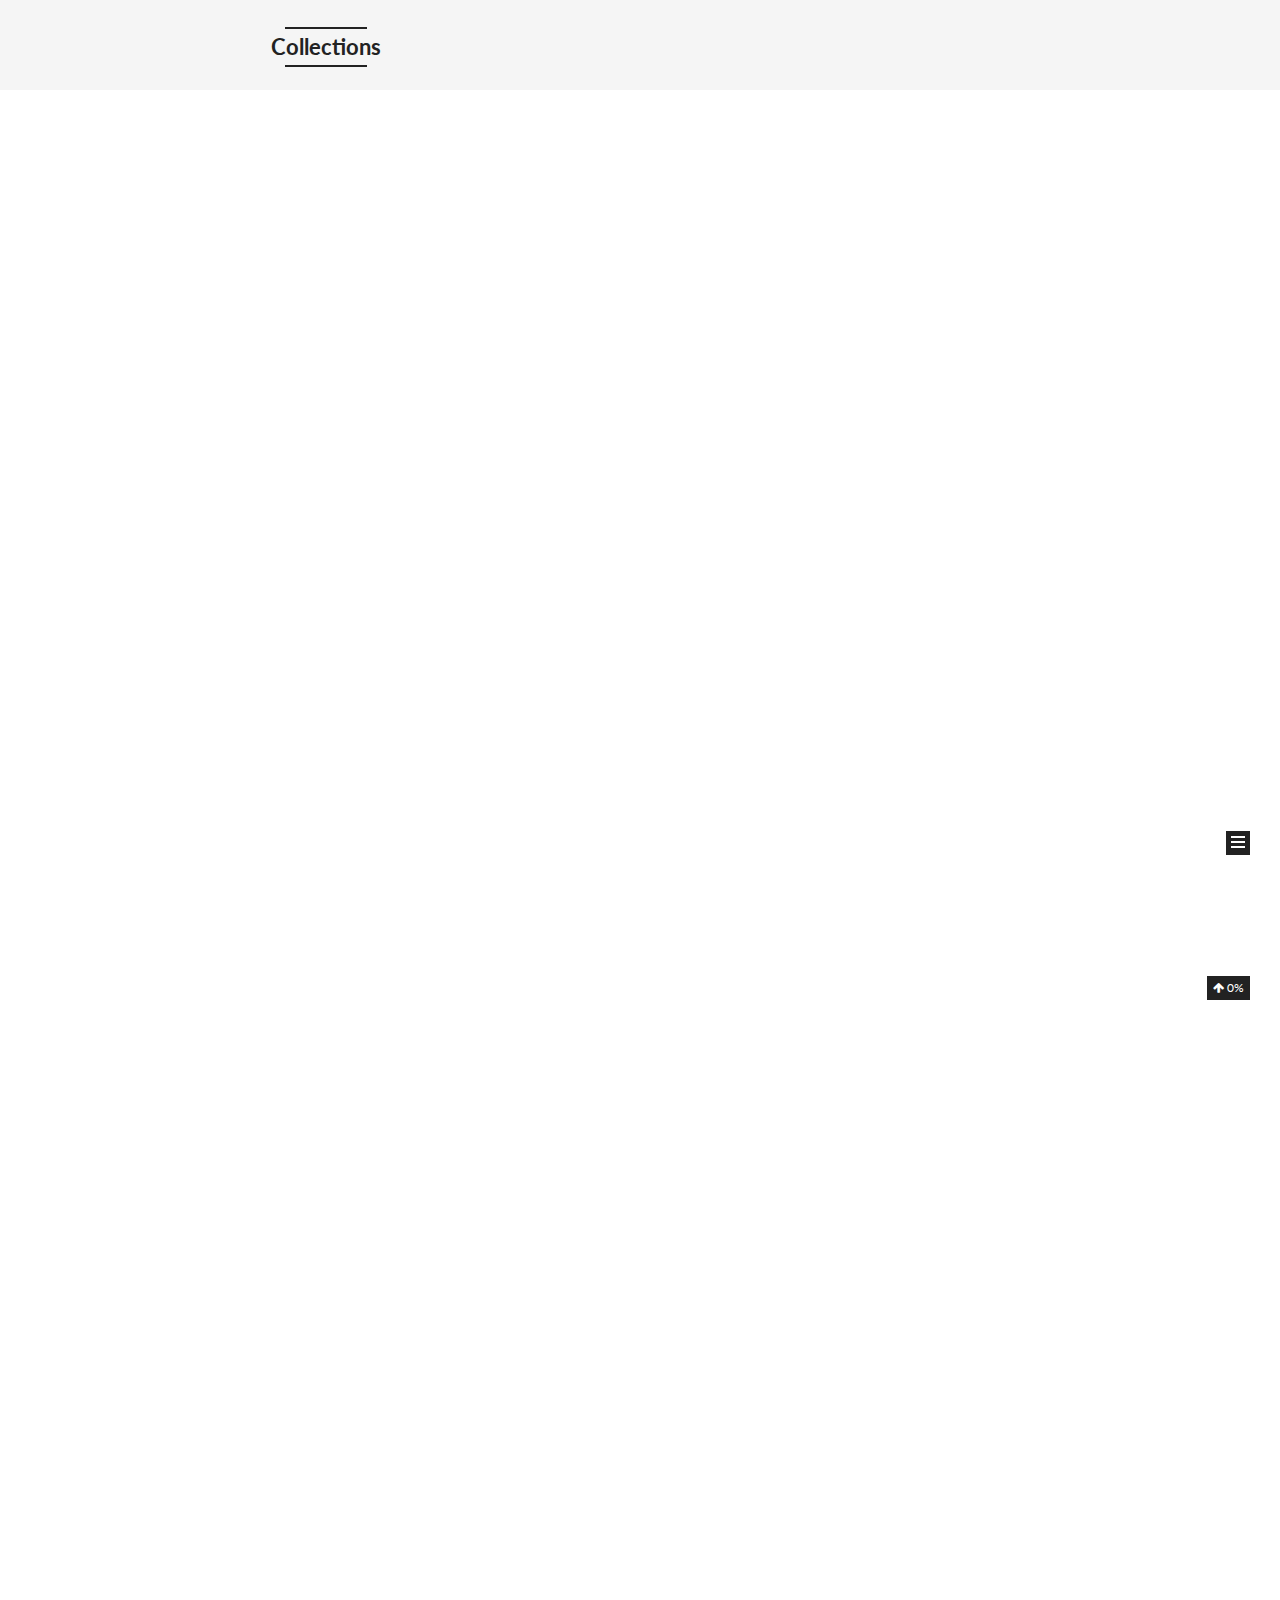
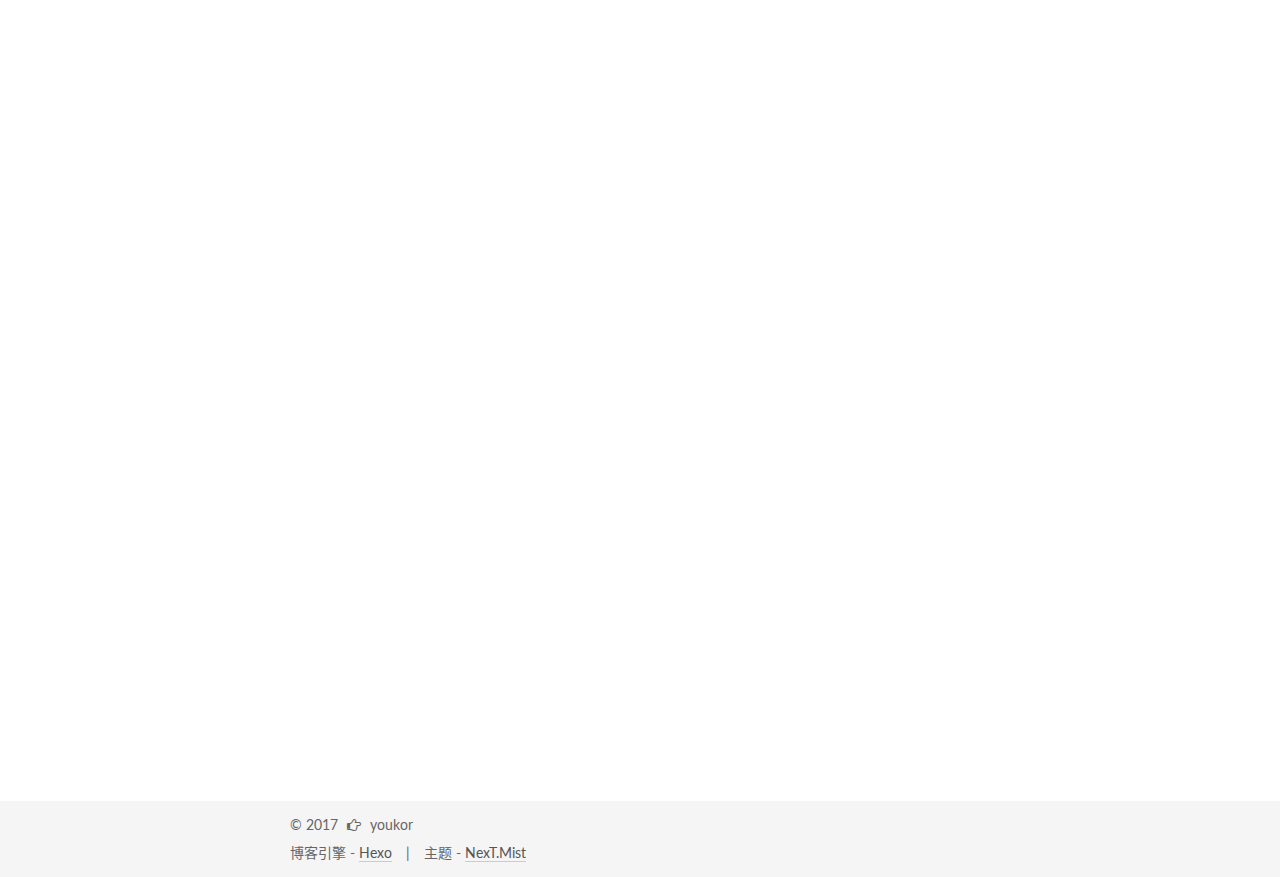
<file: index.html>
<!doctype html>



  


<html class="theme-next mist use-motion" lang="zh-cn">
<head>
  <meta charset="UTF-8"/>
<meta http-equiv="X-UA-Compatible" content="IE=edge" />
<meta name="viewport" content="width=device-width, initial-scale=1, maximum-scale=1"/>



<meta http-equiv="Cache-Control" content="no-transform" />
<meta http-equiv="Cache-Control" content="no-siteapp" />















  
  
  <link href="/lib/fancybox/source/jquery.fancybox.css?v=2.1.5" rel="stylesheet" type="text/css" />




  
  
  
  

  
    
    
  

  

  

  

  

  
    
    
    <link href="//fonts.googleapis.com/css?family=Lato:300,300italic,400,400italic,700,700italic&subset=latin,latin-ext" rel="stylesheet" type="text/css">
  






<link href="/lib/font-awesome/css/font-awesome.min.css?v=4.6.2" rel="stylesheet" type="text/css" />

<link href="/css/main.css?v=5.1.0" rel="stylesheet" type="text/css" />


  <meta name="keywords" content="Hexo, NexT" />





  <link rel="alternate" href="/atom.xml" title="Collections" type="application/atom+xml" />




  <link rel="shortcut icon" type="image/x-icon" href="/favicon.ico?v=5.1.0" />






<meta property="og:type" content="website">
<meta property="og:title" content="Collections">
<meta property="og:url" content="http://yoursite.com/index.html">
<meta property="og:site_name" content="Collections">
<meta name="twitter:card" content="summary">
<meta name="twitter:title" content="Collections">



<script type="text/javascript" id="hexo.configurations">
  var NexT = window.NexT || {};
  var CONFIG = {
    root: '/',
    scheme: 'Mist',
    sidebar: {"position":"right","display":"post","offset":12,"offset_float":0,"b2t":false,"scrollpercent":true},
    fancybox: true,
    motion: true,
    duoshuo: {
      userId: '0',
      author: '博主'
    },
    algolia: {
      applicationID: '',
      apiKey: '',
      indexName: '',
      hits: {"per_page":10},
      labels: {"input_placeholder":"Search for Posts","hits_empty":"We didn't find any results for the search: ${query}","hits_stats":"${hits} results found in ${time} ms"}
    }
  };
</script>



  <link rel="canonical" href="http://yoursite.com/"/>





  <title> Collections </title>
</head>

<body itemscope itemtype="http://schema.org/WebPage" lang="zh-cn">

  














  
  
    
  

  <div class="container sidebar-position-right 
   page-home 
 ">
    <div class="headband"></div>

    <header id="header" class="header" itemscope itemtype="http://schema.org/WPHeader">
      <div class="header-inner"><div class="site-brand-wrapper">
  <div class="site-meta ">
    

    <div class="custom-logo-site-title">
      <a href="/"  class="brand" rel="start">
        <span class="logo-line-before"><i></i></span>
        <span class="site-title">Collections</span>
        <span class="logo-line-after"><i></i></span>
      </a>
    </div>
      
        <p class="site-subtitle"></p>
      
  </div>

  <div class="site-nav-toggle">
    <button>
      <span class="btn-bar"></span>
      <span class="btn-bar"></span>
      <span class="btn-bar"></span>
    </button>
  </div>
</div>

<nav class="site-nav">
  

  
    <ul id="menu" class="menu">
      
        
        <li class="menu-item menu-item-home">
          <a href="/" rel="section">
            
              <i class="menu-item-icon fa fa-fw fa-home"></i> <br />
            
            首页
          </a>
        </li>
      
        
        <li class="menu-item menu-item-categories">
          <a href="/categories" rel="section">
            
              <i class="menu-item-icon fa fa-fw fa-th"></i> <br />
            
            分类
          </a>
        </li>
      
        
        <li class="menu-item menu-item-archives">
          <a href="/archives" rel="section">
            
              <i class="menu-item-icon fa fa-fw fa-archive"></i> <br />
            
            归档
          </a>
        </li>
      
        
        <li class="menu-item menu-item-tags">
          <a href="/tags" rel="section">
            
              <i class="menu-item-icon fa fa-fw fa-tags"></i> <br />
            
            标签
          </a>
        </li>
      

      
    </ul>
  

  
</nav>



 </div>
    </header>

    <main id="main" class="main">
      <div class="main-inner">
        <div class="content-wrap">
          <div id="content" class="content">
            
  <section id="posts" class="posts-expand">
    
      

  

  
  
  

  <article class="post post-type-normal " itemscope itemtype="http://schema.org/Article">
    <link itemprop="mainEntityOfPage" href="http://yoursite.com/2017/07/06/first-blog/">

    <span hidden itemprop="author" itemscope itemtype="http://schema.org/Person">
      <meta itemprop="name" content="youkor">
      <meta itemprop="description" content="">
      <meta itemprop="image" content="/images/avatar.gif">
    </span>

    <span hidden itemprop="publisher" itemscope itemtype="http://schema.org/Organization">
      <meta itemprop="name" content="Collections">
    </span>

    
      <header class="post-header">

        
        
          <h1 class="post-title" itemprop="name headline">
            
            
              
                
                <a class="post-title-link" href="/2017/07/06/first-blog/" itemprop="url">
                  GitHub建立博客
                </a>
              
            
          </h1>
        

        <div class="post-meta">
          <span class="post-time">
            
              <span class="post-meta-item-icon">
                <i class="fa fa-calendar-o"></i>
              </span>
              
                <span class="post-meta-item-text">发表于</span>
              
              <time title="创建于" itemprop="dateCreated datePublished" datetime="2017-07-06T10:00:00+08:00">
                2017-07-06
              </time>
            

            

            
          </span>

          
            <span class="post-category" >
            
              <span class="post-meta-divider">|</span>
            
              <span class="post-meta-item-icon">
                <i class="fa fa-folder-o"></i>
              </span>
              
                <span class="post-meta-item-text">分类于</span>
              
              
                <span itemprop="about" itemscope itemtype="http://schema.org/Thing">
                  <a href="/categories/教程/" itemprop="url" rel="index">
                    <span itemprop="name">教程</span>
                  </a>
                </span>

                
                
              
            </span>
          

          
            
          

          
          
             <span id="/2017/07/06/first-blog/" class="leancloud_visitors" data-flag-title="GitHub建立博客">
               <span class="post-meta-divider">|</span>
               <span class="post-meta-item-icon">
                 <i class="fa fa-eye"></i>
               </span>
               
                 <span class="post-meta-item-text">阅读次数 </span>
               
                 <span class="leancloud-visitors-count"></span>
             </span>
          

          

          

          

        </div>
      </header>
    


    <div class="post-body" itemprop="articleBody">

      
      

      
        
          
            <p>提示：需要<a href="https://nodejs.org/en/" target="_blank" rel="external">node.js</a>、<a href="https://git-scm.com/" target="_blank" rel="external">git</a>环境支持</p>
<h1 id="步骤1-安装Hexo引擎"><a href="#步骤1-安装Hexo引擎" class="headerlink" title="步骤1 安装Hexo引擎"></a>步骤1 安装Hexo引擎</h1><p>参考 <a href="https://hexo.io/zh-cn/docs/" target="_blank" rel="external">https://hexo.io/zh-cn/docs/</a></p>
<p>全局安装hexo脚手架:<br><figure class="highlight cmd"><table><tr><td class="gutter"><pre><div class="line">1</div></pre></td><td class="code"><pre><div class="line">$ npm install hexo-cli -g</div></pre></td></tr></table></figure></p>
<p>然后就可以用hexo命令了，初始化项目<br><figure class="highlight cmd"><table><tr><td class="gutter"><pre><div class="line">1</div><div class="line">2</div><div class="line">3</div></pre></td><td class="code"><pre><div class="line">$ hexo init &lt;folder&gt;</div><div class="line">$ <span class="built_in">cd</span> &lt;folder&gt;</div><div class="line">$ npm install</div></pre></td></tr></table></figure></p>
<p>运行验证，默认地址 localhost:4000<br><figure class="highlight yml"><table><tr><td class="gutter"><pre><div class="line">1</div></pre></td><td class="code"><pre><div class="line"><span class="string">$</span> <span class="string">hexo</span> <span class="string">s</span></div></pre></td></tr></table></figure></p>
<p>此时展示的是默认landscape主题，换个其他的吧！</p>
<h1 id="步骤2-下载next主题"><a href="#步骤2-下载next主题" class="headerlink" title="步骤2 下载next主题"></a>步骤2 下载next主题</h1><p>参考 <a href="http://theme-next.iissnan.com/getting-started.html" target="_blank" rel="external">http://theme-next.iissnan.com/getting-started.html</a></p>
<p>建议使用git clone命令<br><figure class="highlight cmd"><table><tr><td class="gutter"><pre><div class="line">1</div></pre></td><td class="code"><pre><div class="line">$ git clone https://github.com/iissnan/hexo-theme-next themes/next</div></pre></td></tr></table></figure></p>
<p>或者下载主题包解压到项目的<em>themes</em>文件夹下，修改解压后文件夹名为next</p>
<p>在根目录找到 <em>_config.yml</em> 配置文件，修改其中 </p>
<figure class="highlight yml"><table><tr><td class="gutter"><pre><div class="line">1</div></pre></td><td class="code"><pre><div class="line"><span class="attr">theme:</span> <span class="string">next</span></div></pre></td></tr></table></figure>
<p>这里与上述文件夹名一致即可。</p>
<p>参考官网文档进行主题修改和配置即可，随时可运行验证。</p>
<h1 id="步骤3-创建页面仓库"><a href="#步骤3-创建页面仓库" class="headerlink" title="步骤3 创建页面仓库"></a>步骤3 创建页面仓库</h1><p>参考 <a href="https://pages.github.com/" target="_blank" rel="external">https://pages.github.com/</a> </p>
<p>在你的GitHub上创建新库，库名最好是 <em>username</em>.github.io，此处username为你的用户名。好像因为这个是GitHub提供的个人站点根目录的名称。<br>当然你也可以搞个例如名为blog的库，在设置中启用主分支页面，之后就是username.github.io/blog进入博客主页，但是转跳页面会有设置上的问题吧，推荐用最前边那个名称。</p>
<h1 id="步骤4-自动部署到GitHub"><a href="#步骤4-自动部署到GitHub" class="headerlink" title="步骤4 自动部署到GitHub"></a>步骤4 自动部署到GitHub</h1><p>参考 <a href="https://hexo.io/zh-cn/docs/deployment.html#Git" target="_blank" rel="external">https://hexo.io/zh-cn/docs/deployment.html#Git</a></p>
<p>安装 <a href="https://github.com/hexojs/hexo-deployer-git/" title="hexo-deployer-git" target="_blank" rel="external">hexo-deployer-git</a></p>
<figure class="highlight cmd"><table><tr><td class="gutter"><pre><div class="line">1</div></pre></td><td class="code"><pre><div class="line">$ npm install hexo-deployer-git --save</div></pre></td></tr></table></figure>
<p>修改 <em>_config.yml</em>配置</p>
<figure class="highlight yml"><table><tr><td class="gutter"><pre><div class="line">1</div><div class="line">2</div><div class="line">3</div><div class="line">4</div><div class="line">5</div></pre></td><td class="code"><pre><div class="line"><span class="attr">deploy:</span></div><div class="line"><span class="attr">  type:</span> <span class="string">git</span></div><div class="line"><span class="attr">  repo:</span> <span class="string">&lt;repository</span> <span class="string">url&gt;</span></div><div class="line"><span class="attr">  branch:</span> <span class="string">[branch]</span></div><div class="line"><span class="attr">  message:</span> <span class="string">[message]</span></div></pre></td></tr></table></figure>
<h1 id="步骤5-开始创作吧"><a href="#步骤5-开始创作吧" class="headerlink" title="步骤5 开始创作吧"></a>步骤5 开始创作吧</h1><p>参考 <a href="https://hexo.io/zh-cn/docs/writing.html" target="_blank" rel="external">https://hexo.io/zh-cn/docs/writing.html</a></p>
<p>创建空post模板的md文件<br><figure class="highlight cmd"><table><tr><td class="gutter"><pre><div class="line">1</div></pre></td><td class="code"><pre><div class="line">$ hexo new <span class="built_in">title</span></div></pre></td></tr></table></figure></p>
<p>运行验证查看效果，最后一键部署<br><figure class="highlight cmd"><table><tr><td class="gutter"><pre><div class="line">1</div></pre></td><td class="code"><pre><div class="line">$ hexo deploy</div></pre></td></tr></table></figure></p>

          
        
      
    </div>

    <div>
      
    </div>

    <div>
      
    </div>

    <div>
      
    </div>

    <footer class="post-footer">
      

      

      

      
      
        <div class="post-eof"></div>
      
    </footer>
  </article>


    
  </section>

  


          </div>
          


          

        </div>
        
          
  
  <div class="sidebar-toggle">
    <div class="sidebar-toggle-line-wrap">
      <span class="sidebar-toggle-line sidebar-toggle-line-first"></span>
      <span class="sidebar-toggle-line sidebar-toggle-line-middle"></span>
      <span class="sidebar-toggle-line sidebar-toggle-line-last"></span>
    </div>
  </div>

  <aside id="sidebar" class="sidebar">
    <div class="sidebar-inner">

      

      

      <section class="site-overview sidebar-panel sidebar-panel-active">
        <div class="site-author motion-element" itemprop="author" itemscope itemtype="http://schema.org/Person">
          <img class="site-author-image" itemprop="image"
               src="/images/avatar.gif"
               alt="youkor" />
          <p class="site-author-name" itemprop="name">youkor</p>
           
              <p class="site-description motion-element" itemprop="description"></p>
          
        </div>
        <nav class="site-state motion-element">

          
            <div class="site-state-item site-state-posts">
              <a href="/archives">
                <span class="site-state-item-count">1</span>
                <span class="site-state-item-name">日志</span>
              </a>
            </div>
          

          
            
            
            <div class="site-state-item site-state-categories">
              <a href="/categories/index.html">
                <span class="site-state-item-count">1</span>
                <span class="site-state-item-name">分类</span>
              </a>
            </div>
          

          

        </nav>

        
          <div class="feed-link motion-element">
            <a href="/atom.xml" rel="alternate">
              <i class="fa fa-rss"></i>
              RSS
            </a>
          </div>
        

        <div class="links-of-author motion-element">
          
            
              <span class="links-of-author-item">
                <a href="https://github.com/youkor" target="_blank" title="GitHub">
                  
                    <i class="fa fa-fw fa-github"></i>
                  
                  GitHub
                </a>
              </span>
            
              <span class="links-of-author-item">
                <a href="http://weibo.com/youkor" target="_blank" title="微博">
                  
                    <i class="fa fa-fw fa-globe"></i>
                  
                  微博
                </a>
              </span>
            
          
        </div>

        
        

        
        

        


      </section>

      

      

    </div>
  </aside>


        
      </div>
    </main>

    <footer id="footer" class="footer">
      <div class="footer-inner">
        <div class="copyright" >
  
  &copy; 
  <span itemprop="copyrightYear">2017</span>
  <span class="with-love">
    <i class="fa fa-hand-o-right"></i>
  </span>
  <span class="author" itemprop="copyrightHolder">youkor</span>
</div>


<div class="powered-by">
  博客引擎 - <a class="theme-link" href="https://hexo.io">Hexo</a> 
</div>

<div class="theme-info">
  主题 -
  <a class="theme-link" href="https://github.com/iissnan/hexo-theme-next">
    NexT.Mist
  </a>
</div>


        

        
      </div>
    </footer>

    
      <div class="back-to-top">
        <i class="fa fa-arrow-up"></i>
        
          <span id="scrollpercent"><span>0</span>%</span>
        
      </div>
    

  </div>

  

<script type="text/javascript">
  if (Object.prototype.toString.call(window.Promise) !== '[object Function]') {
    window.Promise = null;
  }
</script>









  






  
  <script type="text/javascript" src="/lib/jquery/index.js?v=2.1.3"></script>

  
  <script type="text/javascript" src="/lib/fastclick/lib/fastclick.min.js?v=1.0.6"></script>

  
  <script type="text/javascript" src="/lib/jquery_lazyload/jquery.lazyload.js?v=1.9.7"></script>

  
  <script type="text/javascript" src="/lib/velocity/velocity.min.js?v=1.2.1"></script>

  
  <script type="text/javascript" src="/lib/velocity/velocity.ui.min.js?v=1.2.1"></script>

  
  <script type="text/javascript" src="/lib/fancybox/source/jquery.fancybox.pack.js?v=2.1.5"></script>


  


  <script type="text/javascript" src="/js/src/utils.js?v=5.1.0"></script>

  <script type="text/javascript" src="/js/src/motion.js?v=5.1.0"></script>



  
  

  

  


  <script type="text/javascript" src="/js/src/bootstrap.js?v=5.1.0"></script>



  


  




	





  





  





  






  





  

  
  <script src="https://cdn1.lncld.net/static/js/av-core-mini-0.6.1.js"></script>
  <script>AV.initialize("LiWGrCSTHcsDGBGJqYGI4TFv-gzGzoHsz", "ftBBm5yT8GKPkzCCgxFbp7dN");</script>
  <script>
    function showTime(Counter) {
      var query = new AV.Query(Counter);
      var entries = [];
      var $visitors = $(".leancloud_visitors");

      $visitors.each(function () {
        entries.push( $(this).attr("id").trim() );
      });

      query.containedIn('url', entries);
      query.find()
        .done(function (results) {
          var COUNT_CONTAINER_REF = '.leancloud-visitors-count';

          if (results.length === 0) {
            $visitors.find(COUNT_CONTAINER_REF).text(0);
            return;
          }

          for (var i = 0; i < results.length; i++) {
            var item = results[i];
            var url = item.get('url');
            var time = item.get('time');
            var element = document.getElementById(url);

            $(element).find(COUNT_CONTAINER_REF).text(time);
          }
          for(var i = 0; i < entries.length; i++) {
            var url = entries[i];
            var element = document.getElementById(url);
            var countSpan = $(element).find(COUNT_CONTAINER_REF);
            if( countSpan.text() == '') {
              countSpan.text(0);
            }
          }
        })
        .fail(function (object, error) {
          console.log("Error: " + error.code + " " + error.message);
        });
    }

    function addCount(Counter) {
      var $visitors = $(".leancloud_visitors");
      var url = $visitors.attr('id').trim();
      var title = $visitors.attr('data-flag-title').trim();
      var query = new AV.Query(Counter);

      query.equalTo("url", url);
      query.find({
        success: function(results) {
          if (results.length > 0) {
            var counter = results[0];
            counter.fetchWhenSave(true);
            counter.increment("time");
            counter.save(null, {
              success: function(counter) {
                var $element = $(document.getElementById(url));
                $element.find('.leancloud-visitors-count').text(counter.get('time'));
              },
              error: function(counter, error) {
                console.log('Failed to save Visitor num, with error message: ' + error.message);
              }
            });
          } else {
            var newcounter = new Counter();
            /* Set ACL */
            var acl = new AV.ACL();
            acl.setPublicReadAccess(true);
            acl.setPublicWriteAccess(true);
            newcounter.setACL(acl);
            /* End Set ACL */
            newcounter.set("title", title);
            newcounter.set("url", url);
            newcounter.set("time", 1);
            newcounter.save(null, {
              success: function(newcounter) {
                var $element = $(document.getElementById(url));
                $element.find('.leancloud-visitors-count').text(newcounter.get('time'));
              },
              error: function(newcounter, error) {
                console.log('Failed to create');
              }
            });
          }
        },
        error: function(error) {
          console.log('Error:' + error.code + " " + error.message);
        }
      });
    }

    $(function() {
      var Counter = AV.Object.extend("Counter");
      if ($('.leancloud_visitors').length == 1) {
        addCount(Counter);
      } else if ($('.post-title-link').length > 1) {
        showTime(Counter);
      }
    });
  </script>



  

  

  

</body>
</html>
</file>
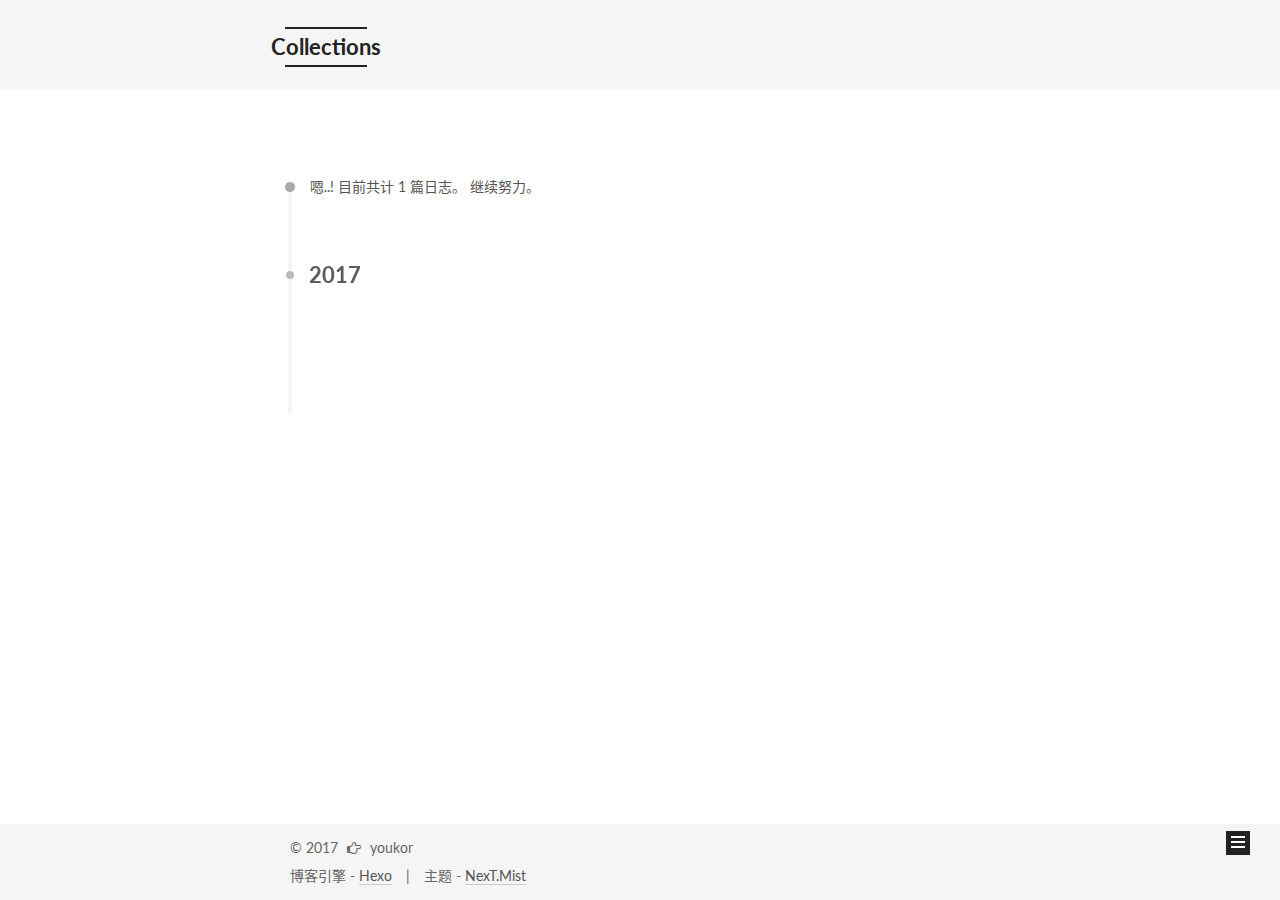
<file: archives/index.html>
<!doctype html>



  


<html class="theme-next mist use-motion" lang="zh-cn">
<head>
  <meta charset="UTF-8"/>
<meta http-equiv="X-UA-Compatible" content="IE=edge" />
<meta name="viewport" content="width=device-width, initial-scale=1, maximum-scale=1"/>



<meta http-equiv="Cache-Control" content="no-transform" />
<meta http-equiv="Cache-Control" content="no-siteapp" />















  
  
  <link href="/lib/fancybox/source/jquery.fancybox.css?v=2.1.5" rel="stylesheet" type="text/css" />




  
  
  
  

  
    
    
  

  

  

  

  

  
    
    
    <link href="//fonts.googleapis.com/css?family=Lato:300,300italic,400,400italic,700,700italic&subset=latin,latin-ext" rel="stylesheet" type="text/css">
  






<link href="/lib/font-awesome/css/font-awesome.min.css?v=4.6.2" rel="stylesheet" type="text/css" />

<link href="/css/main.css?v=5.1.0" rel="stylesheet" type="text/css" />


  <meta name="keywords" content="Hexo, NexT" />





  <link rel="alternate" href="/atom.xml" title="Collections" type="application/atom+xml" />




  <link rel="shortcut icon" type="image/x-icon" href="/favicon.ico?v=5.1.0" />






<meta property="og:type" content="website">
<meta property="og:title" content="Collections">
<meta property="og:url" content="http://yoursite.com/archives/index.html">
<meta property="og:site_name" content="Collections">
<meta name="twitter:card" content="summary">
<meta name="twitter:title" content="Collections">



<script type="text/javascript" id="hexo.configurations">
  var NexT = window.NexT || {};
  var CONFIG = {
    root: '/',
    scheme: 'Mist',
    sidebar: {"position":"right","display":"post","offset":12,"offset_float":0,"b2t":false,"scrollpercent":true},
    fancybox: true,
    motion: true,
    duoshuo: {
      userId: '0',
      author: '博主'
    },
    algolia: {
      applicationID: '',
      apiKey: '',
      indexName: '',
      hits: {"per_page":10},
      labels: {"input_placeholder":"Search for Posts","hits_empty":"We didn't find any results for the search: ${query}","hits_stats":"${hits} results found in ${time} ms"}
    }
  };
</script>



  <link rel="canonical" href="http://yoursite.com/archives/"/>





  <title> 归档 | Collections </title>
</head>

<body itemscope itemtype="http://schema.org/WebPage" lang="zh-cn">

  














  
  
    
  

  <div class="container sidebar-position-right  page-archive  ">
    <div class="headband"></div>

    <header id="header" class="header" itemscope itemtype="http://schema.org/WPHeader">
      <div class="header-inner"><div class="site-brand-wrapper">
  <div class="site-meta ">
    

    <div class="custom-logo-site-title">
      <a href="/"  class="brand" rel="start">
        <span class="logo-line-before"><i></i></span>
        <span class="site-title">Collections</span>
        <span class="logo-line-after"><i></i></span>
      </a>
    </div>
      
        <p class="site-subtitle"></p>
      
  </div>

  <div class="site-nav-toggle">
    <button>
      <span class="btn-bar"></span>
      <span class="btn-bar"></span>
      <span class="btn-bar"></span>
    </button>
  </div>
</div>

<nav class="site-nav">
  

  
    <ul id="menu" class="menu">
      
        
        <li class="menu-item menu-item-home">
          <a href="/" rel="section">
            
              <i class="menu-item-icon fa fa-fw fa-home"></i> <br />
            
            首页
          </a>
        </li>
      
        
        <li class="menu-item menu-item-categories">
          <a href="/categories" rel="section">
            
              <i class="menu-item-icon fa fa-fw fa-th"></i> <br />
            
            分类
          </a>
        </li>
      
        
        <li class="menu-item menu-item-archives">
          <a href="/archives" rel="section">
            
              <i class="menu-item-icon fa fa-fw fa-archive"></i> <br />
            
            归档
          </a>
        </li>
      
        
        <li class="menu-item menu-item-tags">
          <a href="/tags" rel="section">
            
              <i class="menu-item-icon fa fa-fw fa-tags"></i> <br />
            
            标签
          </a>
        </li>
      

      
    </ul>
  

  
</nav>



 </div>
    </header>

    <main id="main" class="main">
      <div class="main-inner">
        <div class="content-wrap">
          <div id="content" class="content">
            

  <section id="posts" class="posts-collapse">
    <span class="archive-move-on"></span>

    <span class="archive-page-counter">
      
      
      
        
      
      嗯..! 目前共计 1 篇日志。 继续努力。
    </span>

    

      
      
      

      
        
        <div class="collection-title">
          <h2 class="archive-year motion-element" id="archive-year-2017">2017</h2>
        </div>
      
      

      

  <article class="post post-type-normal" itemscope itemtype="http://schema.org/Article">
    <header class="post-header">

      <h1 class="post-title">
        
            <a class="post-title-link" href="/2017/07/06/first-blog/" itemprop="url">
              
                <span itemprop="name">GitHub建立博客</span>
              
            </a>
        
      </h1>

      <div class="post-meta">
        <time class="post-time" itemprop="dateCreated"
              datetime="2017-07-06T10:00:00+08:00"
              content="2017-07-06" >
          07-06
        </time>
      </div>

    </header>
  </article>



    

  </section>

  



          </div>
          


          

        </div>
        
          
  
  <div class="sidebar-toggle">
    <div class="sidebar-toggle-line-wrap">
      <span class="sidebar-toggle-line sidebar-toggle-line-first"></span>
      <span class="sidebar-toggle-line sidebar-toggle-line-middle"></span>
      <span class="sidebar-toggle-line sidebar-toggle-line-last"></span>
    </div>
  </div>

  <aside id="sidebar" class="sidebar">
    <div class="sidebar-inner">

      

      

      <section class="site-overview sidebar-panel sidebar-panel-active">
        <div class="site-author motion-element" itemprop="author" itemscope itemtype="http://schema.org/Person">
          <img class="site-author-image" itemprop="image"
               src="/images/avatar.gif"
               alt="youkor" />
          <p class="site-author-name" itemprop="name">youkor</p>
           
              <p class="site-description motion-element" itemprop="description"></p>
          
        </div>
        <nav class="site-state motion-element">

          
            <div class="site-state-item site-state-posts">
              <a href="/archives">
                <span class="site-state-item-count">1</span>
                <span class="site-state-item-name">日志</span>
              </a>
            </div>
          

          
            
            
            <div class="site-state-item site-state-categories">
              <a href="/categories/index.html">
                <span class="site-state-item-count">1</span>
                <span class="site-state-item-name">分类</span>
              </a>
            </div>
          

          

        </nav>

        
          <div class="feed-link motion-element">
            <a href="/atom.xml" rel="alternate">
              <i class="fa fa-rss"></i>
              RSS
            </a>
          </div>
        

        <div class="links-of-author motion-element">
          
            
              <span class="links-of-author-item">
                <a href="https://github.com/youkor" target="_blank" title="GitHub">
                  
                    <i class="fa fa-fw fa-github"></i>
                  
                  GitHub
                </a>
              </span>
            
              <span class="links-of-author-item">
                <a href="http://weibo.com/youkor" target="_blank" title="微博">
                  
                    <i class="fa fa-fw fa-globe"></i>
                  
                  微博
                </a>
              </span>
            
          
        </div>

        
        

        
        

        


      </section>

      

      

    </div>
  </aside>


        
      </div>
    </main>

    <footer id="footer" class="footer">
      <div class="footer-inner">
        <div class="copyright" >
  
  &copy; 
  <span itemprop="copyrightYear">2017</span>
  <span class="with-love">
    <i class="fa fa-hand-o-right"></i>
  </span>
  <span class="author" itemprop="copyrightHolder">youkor</span>
</div>


<div class="powered-by">
  博客引擎 - <a class="theme-link" href="https://hexo.io">Hexo</a> 
</div>

<div class="theme-info">
  主题 -
  <a class="theme-link" href="https://github.com/iissnan/hexo-theme-next">
    NexT.Mist
  </a>
</div>


        

        
      </div>
    </footer>

    
      <div class="back-to-top">
        <i class="fa fa-arrow-up"></i>
        
          <span id="scrollpercent"><span>0</span>%</span>
        
      </div>
    

  </div>

  

<script type="text/javascript">
  if (Object.prototype.toString.call(window.Promise) !== '[object Function]') {
    window.Promise = null;
  }
</script>









  






  
  <script type="text/javascript" src="/lib/jquery/index.js?v=2.1.3"></script>

  
  <script type="text/javascript" src="/lib/fastclick/lib/fastclick.min.js?v=1.0.6"></script>

  
  <script type="text/javascript" src="/lib/jquery_lazyload/jquery.lazyload.js?v=1.9.7"></script>

  
  <script type="text/javascript" src="/lib/velocity/velocity.min.js?v=1.2.1"></script>

  
  <script type="text/javascript" src="/lib/velocity/velocity.ui.min.js?v=1.2.1"></script>

  
  <script type="text/javascript" src="/lib/fancybox/source/jquery.fancybox.pack.js?v=2.1.5"></script>


  


  <script type="text/javascript" src="/js/src/utils.js?v=5.1.0"></script>

  <script type="text/javascript" src="/js/src/motion.js?v=5.1.0"></script>



  
  

  
  
    <script type="text/javascript" id="motion.page.archive">
      $('.archive-year').velocity('transition.slideLeftIn');
    </script>
  


  


  <script type="text/javascript" src="/js/src/bootstrap.js?v=5.1.0"></script>



  


  




	





  





  





  






  





  

  
  <script src="https://cdn1.lncld.net/static/js/av-core-mini-0.6.1.js"></script>
  <script>AV.initialize("LiWGrCSTHcsDGBGJqYGI4TFv-gzGzoHsz", "ftBBm5yT8GKPkzCCgxFbp7dN");</script>
  <script>
    function showTime(Counter) {
      var query = new AV.Query(Counter);
      var entries = [];
      var $visitors = $(".leancloud_visitors");

      $visitors.each(function () {
        entries.push( $(this).attr("id").trim() );
      });

      query.containedIn('url', entries);
      query.find()
        .done(function (results) {
          var COUNT_CONTAINER_REF = '.leancloud-visitors-count';

          if (results.length === 0) {
            $visitors.find(COUNT_CONTAINER_REF).text(0);
            return;
          }

          for (var i = 0; i < results.length; i++) {
            var item = results[i];
            var url = item.get('url');
            var time = item.get('time');
            var element = document.getElementById(url);

            $(element).find(COUNT_CONTAINER_REF).text(time);
          }
          for(var i = 0; i < entries.length; i++) {
            var url = entries[i];
            var element = document.getElementById(url);
            var countSpan = $(element).find(COUNT_CONTAINER_REF);
            if( countSpan.text() == '') {
              countSpan.text(0);
            }
          }
        })
        .fail(function (object, error) {
          console.log("Error: " + error.code + " " + error.message);
        });
    }

    function addCount(Counter) {
      var $visitors = $(".leancloud_visitors");
      var url = $visitors.attr('id').trim();
      var title = $visitors.attr('data-flag-title').trim();
      var query = new AV.Query(Counter);

      query.equalTo("url", url);
      query.find({
        success: function(results) {
          if (results.length > 0) {
            var counter = results[0];
            counter.fetchWhenSave(true);
            counter.increment("time");
            counter.save(null, {
              success: function(counter) {
                var $element = $(document.getElementById(url));
                $element.find('.leancloud-visitors-count').text(counter.get('time'));
              },
              error: function(counter, error) {
                console.log('Failed to save Visitor num, with error message: ' + error.message);
              }
            });
          } else {
            var newcounter = new Counter();
            /* Set ACL */
            var acl = new AV.ACL();
            acl.setPublicReadAccess(true);
            acl.setPublicWriteAccess(true);
            newcounter.setACL(acl);
            /* End Set ACL */
            newcounter.set("title", title);
            newcounter.set("url", url);
            newcounter.set("time", 1);
            newcounter.save(null, {
              success: function(newcounter) {
                var $element = $(document.getElementById(url));
                $element.find('.leancloud-visitors-count').text(newcounter.get('time'));
              },
              error: function(newcounter, error) {
                console.log('Failed to create');
              }
            });
          }
        },
        error: function(error) {
          console.log('Error:' + error.code + " " + error.message);
        }
      });
    }

    $(function() {
      var Counter = AV.Object.extend("Counter");
      if ($('.leancloud_visitors').length == 1) {
        addCount(Counter);
      } else if ($('.post-title-link').length > 1) {
        showTime(Counter);
      }
    });
  </script>



  

  

  

</body>
</html>
</file>
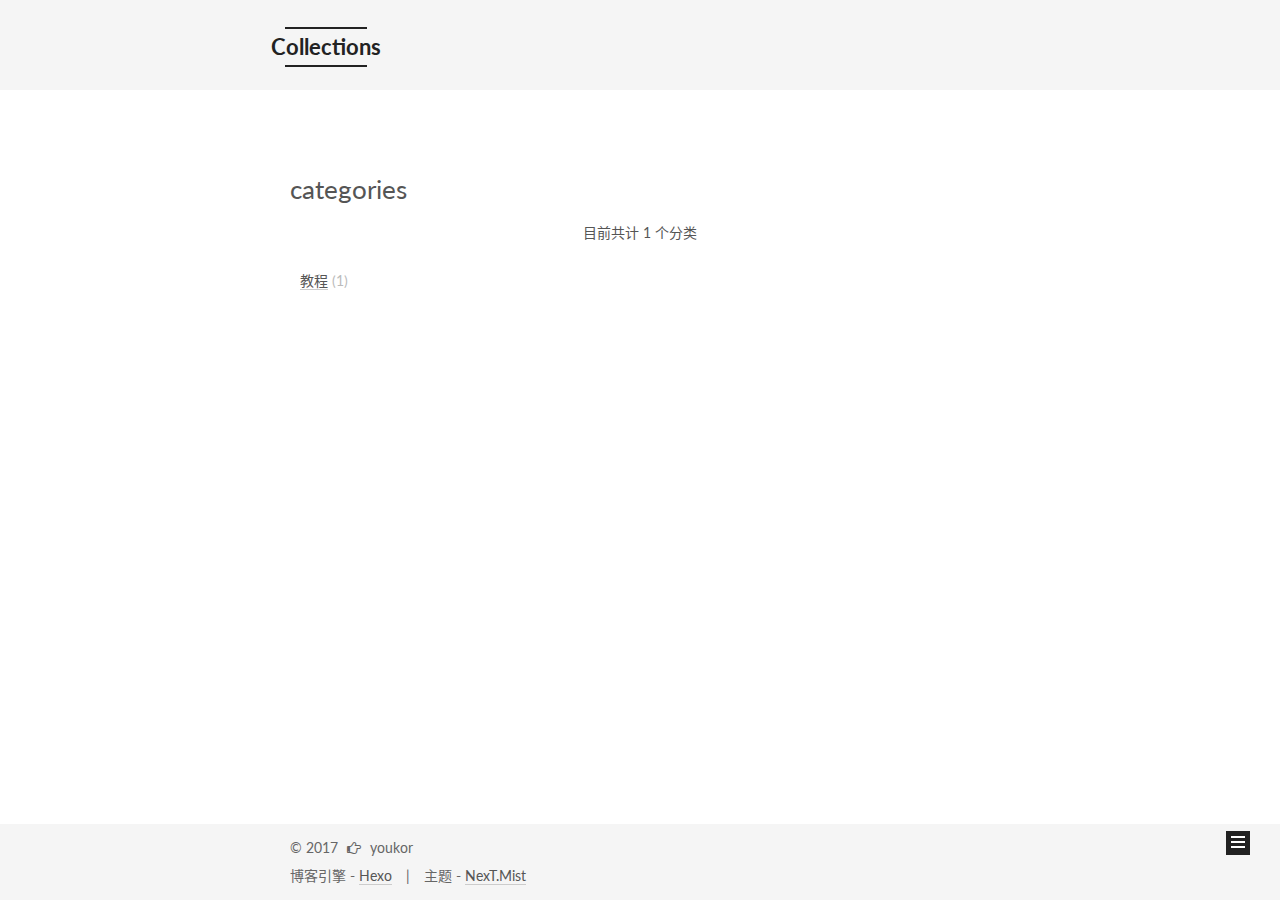
<file: categories/index.html>
<!doctype html>



  


<html class="theme-next mist use-motion" lang="zh-cn">
<head>
  <meta charset="UTF-8"/>
<meta http-equiv="X-UA-Compatible" content="IE=edge" />
<meta name="viewport" content="width=device-width, initial-scale=1, maximum-scale=1"/>



<meta http-equiv="Cache-Control" content="no-transform" />
<meta http-equiv="Cache-Control" content="no-siteapp" />















  
  
  <link href="/lib/fancybox/source/jquery.fancybox.css?v=2.1.5" rel="stylesheet" type="text/css" />




  
  
  
  

  
    
    
  

  

  

  

  

  
    
    
    <link href="//fonts.googleapis.com/css?family=Lato:300,300italic,400,400italic,700,700italic&subset=latin,latin-ext" rel="stylesheet" type="text/css">
  






<link href="/lib/font-awesome/css/font-awesome.min.css?v=4.6.2" rel="stylesheet" type="text/css" />

<link href="/css/main.css?v=5.1.0" rel="stylesheet" type="text/css" />


  <meta name="keywords" content="Hexo, NexT" />




  


  <link rel="alternate" href="/atom.xml" title="Collections" type="application/atom+xml" />




  <link rel="shortcut icon" type="image/x-icon" href="/favicon.ico?v=5.1.0" />






<meta property="og:type" content="website">
<meta property="og:title" content="categories">
<meta property="og:url" content="http://yoursite.com/categories/index.html">
<meta property="og:site_name" content="Collections">
<meta property="og:updated_time" content="2017-07-03T03:35:31.197Z">
<meta name="twitter:card" content="summary">
<meta name="twitter:title" content="categories">



<script type="text/javascript" id="hexo.configurations">
  var NexT = window.NexT || {};
  var CONFIG = {
    root: '/',
    scheme: 'Mist',
    sidebar: {"position":"right","display":"post","offset":12,"offset_float":0,"b2t":false,"scrollpercent":true},
    fancybox: true,
    motion: true,
    duoshuo: {
      userId: '0',
      author: '博主'
    },
    algolia: {
      applicationID: '',
      apiKey: '',
      indexName: '',
      hits: {"per_page":10},
      labels: {"input_placeholder":"Search for Posts","hits_empty":"We didn't find any results for the search: ${query}","hits_stats":"${hits} results found in ${time} ms"}
    }
  };
</script>



  <link rel="canonical" href="http://yoursite.com/categories/"/>





  <title>
  

  
    categories | Collections
  
</title>
</head>

<body itemscope itemtype="http://schema.org/WebPage" lang="zh-cn">

  














  
  
    
  

  <div class="container sidebar-position-right  ">
    <div class="headband"></div>

    <header id="header" class="header" itemscope itemtype="http://schema.org/WPHeader">
      <div class="header-inner"><div class="site-brand-wrapper">
  <div class="site-meta ">
    

    <div class="custom-logo-site-title">
      <a href="/"  class="brand" rel="start">
        <span class="logo-line-before"><i></i></span>
        <span class="site-title">Collections</span>
        <span class="logo-line-after"><i></i></span>
      </a>
    </div>
      
        <p class="site-subtitle"></p>
      
  </div>

  <div class="site-nav-toggle">
    <button>
      <span class="btn-bar"></span>
      <span class="btn-bar"></span>
      <span class="btn-bar"></span>
    </button>
  </div>
</div>

<nav class="site-nav">
  

  
    <ul id="menu" class="menu">
      
        
        <li class="menu-item menu-item-home">
          <a href="/" rel="section">
            
              <i class="menu-item-icon fa fa-fw fa-home"></i> <br />
            
            首页
          </a>
        </li>
      
        
        <li class="menu-item menu-item-categories">
          <a href="/categories" rel="section">
            
              <i class="menu-item-icon fa fa-fw fa-th"></i> <br />
            
            分类
          </a>
        </li>
      
        
        <li class="menu-item menu-item-archives">
          <a href="/archives" rel="section">
            
              <i class="menu-item-icon fa fa-fw fa-archive"></i> <br />
            
            归档
          </a>
        </li>
      
        
        <li class="menu-item menu-item-tags">
          <a href="/tags" rel="section">
            
              <i class="menu-item-icon fa fa-fw fa-tags"></i> <br />
            
            标签
          </a>
        </li>
      

      
    </ul>
  

  
</nav>



 </div>
    </header>

    <main id="main" class="main">
      <div class="main-inner">
        <div class="content-wrap">
          <div id="content" class="content">
            

  <div id="posts" class="posts-expand">
  <header class="post-header">

	<h1 class="post-title" itemprop="name headline">categories</h1>



</header>

    
    
      <div class="category-all-page">
        <div class="category-all-title">
            目前共计 1 个分类
        </div>
        <div class="category-all">
          <ul class="category-list"><li class="category-list-item"><a class="category-list-link" href="/categories/教程/">教程</a><span class="category-list-count">1</span></li></ul>
        </div>
      </div>
    
  </div>


          </div>
          


          

        </div>
        
          
  
  <div class="sidebar-toggle">
    <div class="sidebar-toggle-line-wrap">
      <span class="sidebar-toggle-line sidebar-toggle-line-first"></span>
      <span class="sidebar-toggle-line sidebar-toggle-line-middle"></span>
      <span class="sidebar-toggle-line sidebar-toggle-line-last"></span>
    </div>
  </div>

  <aside id="sidebar" class="sidebar">
    <div class="sidebar-inner">

      

      

      <section class="site-overview sidebar-panel sidebar-panel-active">
        <div class="site-author motion-element" itemprop="author" itemscope itemtype="http://schema.org/Person">
          <img class="site-author-image" itemprop="image"
               src="/images/avatar.gif"
               alt="youkor" />
          <p class="site-author-name" itemprop="name">youkor</p>
           
              <p class="site-description motion-element" itemprop="description"></p>
          
        </div>
        <nav class="site-state motion-element">

          
            <div class="site-state-item site-state-posts">
              <a href="/archives">
                <span class="site-state-item-count">1</span>
                <span class="site-state-item-name">日志</span>
              </a>
            </div>
          

          
            
            
            <div class="site-state-item site-state-categories">
              <a href="/categories/index.html">
                <span class="site-state-item-count">1</span>
                <span class="site-state-item-name">分类</span>
              </a>
            </div>
          

          

        </nav>

        
          <div class="feed-link motion-element">
            <a href="/atom.xml" rel="alternate">
              <i class="fa fa-rss"></i>
              RSS
            </a>
          </div>
        

        <div class="links-of-author motion-element">
          
            
              <span class="links-of-author-item">
                <a href="https://github.com/youkor" target="_blank" title="GitHub">
                  
                    <i class="fa fa-fw fa-github"></i>
                  
                  GitHub
                </a>
              </span>
            
              <span class="links-of-author-item">
                <a href="http://weibo.com/youkor" target="_blank" title="微博">
                  
                    <i class="fa fa-fw fa-globe"></i>
                  
                  微博
                </a>
              </span>
            
          
        </div>

        
        

        
        

        


      </section>

      

      

    </div>
  </aside>


        
      </div>
    </main>

    <footer id="footer" class="footer">
      <div class="footer-inner">
        <div class="copyright" >
  
  &copy; 
  <span itemprop="copyrightYear">2017</span>
  <span class="with-love">
    <i class="fa fa-hand-o-right"></i>
  </span>
  <span class="author" itemprop="copyrightHolder">youkor</span>
</div>


<div class="powered-by">
  博客引擎 - <a class="theme-link" href="https://hexo.io">Hexo</a> 
</div>

<div class="theme-info">
  主题 -
  <a class="theme-link" href="https://github.com/iissnan/hexo-theme-next">
    NexT.Mist
  </a>
</div>


        

        
      </div>
    </footer>

    
      <div class="back-to-top">
        <i class="fa fa-arrow-up"></i>
        
          <span id="scrollpercent"><span>0</span>%</span>
        
      </div>
    

  </div>

  

<script type="text/javascript">
  if (Object.prototype.toString.call(window.Promise) !== '[object Function]') {
    window.Promise = null;
  }
</script>









  






  
  <script type="text/javascript" src="/lib/jquery/index.js?v=2.1.3"></script>

  
  <script type="text/javascript" src="/lib/fastclick/lib/fastclick.min.js?v=1.0.6"></script>

  
  <script type="text/javascript" src="/lib/jquery_lazyload/jquery.lazyload.js?v=1.9.7"></script>

  
  <script type="text/javascript" src="/lib/velocity/velocity.min.js?v=1.2.1"></script>

  
  <script type="text/javascript" src="/lib/velocity/velocity.ui.min.js?v=1.2.1"></script>

  
  <script type="text/javascript" src="/lib/fancybox/source/jquery.fancybox.pack.js?v=2.1.5"></script>


  


  <script type="text/javascript" src="/js/src/utils.js?v=5.1.0"></script>

  <script type="text/javascript" src="/js/src/motion.js?v=5.1.0"></script>



  
  

  

  


  <script type="text/javascript" src="/js/src/bootstrap.js?v=5.1.0"></script>



  


  




	





  





  





  






  





  

  
  <script src="https://cdn1.lncld.net/static/js/av-core-mini-0.6.1.js"></script>
  <script>AV.initialize("LiWGrCSTHcsDGBGJqYGI4TFv-gzGzoHsz", "ftBBm5yT8GKPkzCCgxFbp7dN");</script>
  <script>
    function showTime(Counter) {
      var query = new AV.Query(Counter);
      var entries = [];
      var $visitors = $(".leancloud_visitors");

      $visitors.each(function () {
        entries.push( $(this).attr("id").trim() );
      });

      query.containedIn('url', entries);
      query.find()
        .done(function (results) {
          var COUNT_CONTAINER_REF = '.leancloud-visitors-count';

          if (results.length === 0) {
            $visitors.find(COUNT_CONTAINER_REF).text(0);
            return;
          }

          for (var i = 0; i < results.length; i++) {
            var item = results[i];
            var url = item.get('url');
            var time = item.get('time');
            var element = document.getElementById(url);

            $(element).find(COUNT_CONTAINER_REF).text(time);
          }
          for(var i = 0; i < entries.length; i++) {
            var url = entries[i];
            var element = document.getElementById(url);
            var countSpan = $(element).find(COUNT_CONTAINER_REF);
            if( countSpan.text() == '') {
              countSpan.text(0);
            }
          }
        })
        .fail(function (object, error) {
          console.log("Error: " + error.code + " " + error.message);
        });
    }

    function addCount(Counter) {
      var $visitors = $(".leancloud_visitors");
      var url = $visitors.attr('id').trim();
      var title = $visitors.attr('data-flag-title').trim();
      var query = new AV.Query(Counter);

      query.equalTo("url", url);
      query.find({
        success: function(results) {
          if (results.length > 0) {
            var counter = results[0];
            counter.fetchWhenSave(true);
            counter.increment("time");
            counter.save(null, {
              success: function(counter) {
                var $element = $(document.getElementById(url));
                $element.find('.leancloud-visitors-count').text(counter.get('time'));
              },
              error: function(counter, error) {
                console.log('Failed to save Visitor num, with error message: ' + error.message);
              }
            });
          } else {
            var newcounter = new Counter();
            /* Set ACL */
            var acl = new AV.ACL();
            acl.setPublicReadAccess(true);
            acl.setPublicWriteAccess(true);
            newcounter.setACL(acl);
            /* End Set ACL */
            newcounter.set("title", title);
            newcounter.set("url", url);
            newcounter.set("time", 1);
            newcounter.save(null, {
              success: function(newcounter) {
                var $element = $(document.getElementById(url));
                $element.find('.leancloud-visitors-count').text(newcounter.get('time'));
              },
              error: function(newcounter, error) {
                console.log('Failed to create');
              }
            });
          }
        },
        error: function(error) {
          console.log('Error:' + error.code + " " + error.message);
        }
      });
    }

    $(function() {
      var Counter = AV.Object.extend("Counter");
      if ($('.leancloud_visitors').length == 1) {
        addCount(Counter);
      } else if ($('.post-title-link').length > 1) {
        showTime(Counter);
      }
    });
  </script>



  

  

  

</body>
</html>
</file>
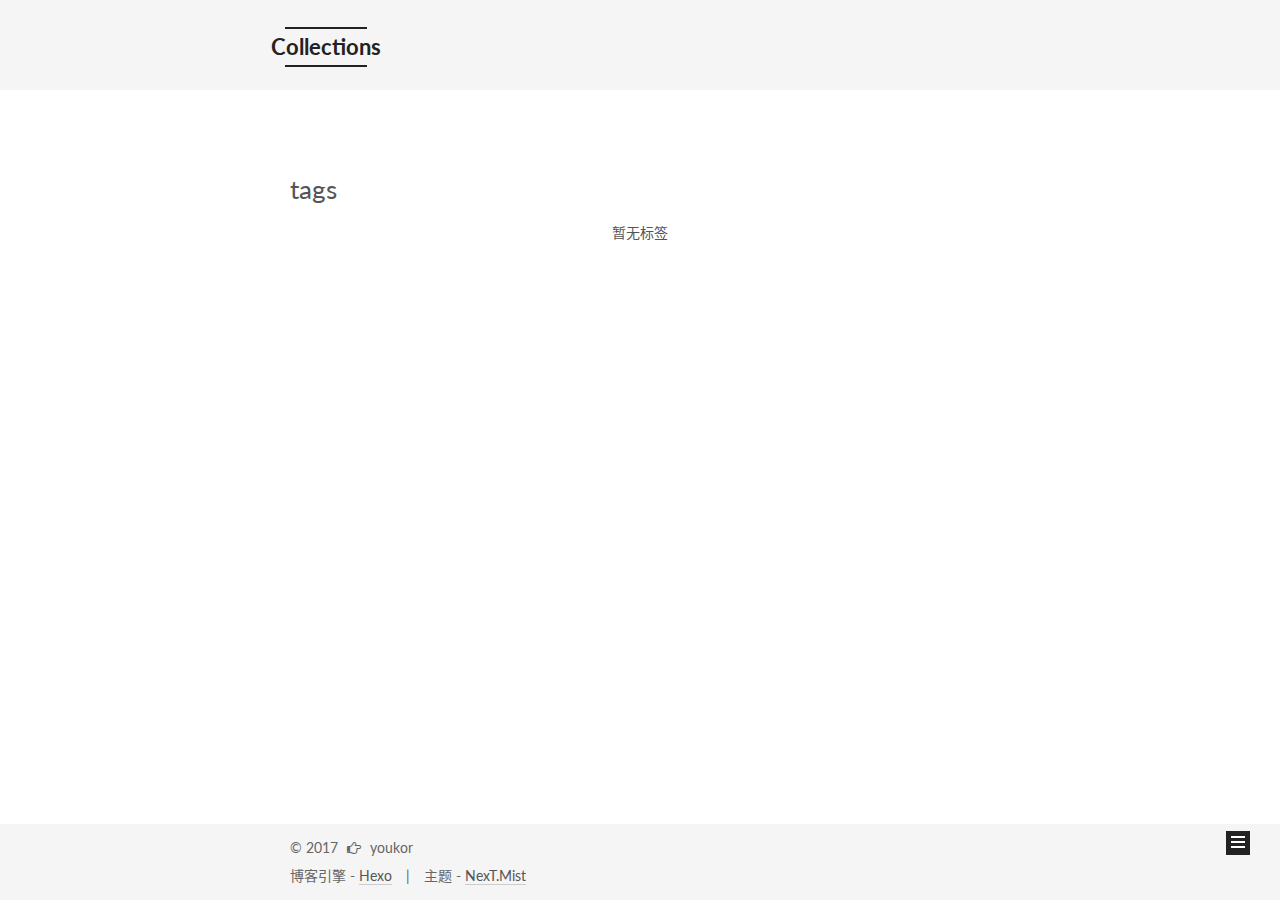
<file: tags/index.html>
<!doctype html>



  


<html class="theme-next mist use-motion" lang="zh-cn">
<head>
  <meta charset="UTF-8"/>
<meta http-equiv="X-UA-Compatible" content="IE=edge" />
<meta name="viewport" content="width=device-width, initial-scale=1, maximum-scale=1"/>



<meta http-equiv="Cache-Control" content="no-transform" />
<meta http-equiv="Cache-Control" content="no-siteapp" />















  
  
  <link href="/lib/fancybox/source/jquery.fancybox.css?v=2.1.5" rel="stylesheet" type="text/css" />




  
  
  
  

  
    
    
  

  

  

  

  

  
    
    
    <link href="//fonts.googleapis.com/css?family=Lato:300,300italic,400,400italic,700,700italic&subset=latin,latin-ext" rel="stylesheet" type="text/css">
  






<link href="/lib/font-awesome/css/font-awesome.min.css?v=4.6.2" rel="stylesheet" type="text/css" />

<link href="/css/main.css?v=5.1.0" rel="stylesheet" type="text/css" />


  <meta name="keywords" content="Hexo, NexT" />





  <link rel="alternate" href="/atom.xml" title="Collections" type="application/atom+xml" />




  <link rel="shortcut icon" type="image/x-icon" href="/favicon.ico?v=5.1.0" />






<meta property="og:type" content="website">
<meta property="og:title" content="tags">
<meta property="og:url" content="http://yoursite.com/tags/index.html">
<meta property="og:site_name" content="Collections">
<meta property="og:updated_time" content="2017-06-26T02:03:37.489Z">
<meta name="twitter:card" content="summary">
<meta name="twitter:title" content="tags">



<script type="text/javascript" id="hexo.configurations">
  var NexT = window.NexT || {};
  var CONFIG = {
    root: '/',
    scheme: 'Mist',
    sidebar: {"position":"right","display":"post","offset":12,"offset_float":0,"b2t":false,"scrollpercent":true},
    fancybox: true,
    motion: true,
    duoshuo: {
      userId: '0',
      author: '博主'
    },
    algolia: {
      applicationID: '',
      apiKey: '',
      indexName: '',
      hits: {"per_page":10},
      labels: {"input_placeholder":"Search for Posts","hits_empty":"We didn't find any results for the search: ${query}","hits_stats":"${hits} results found in ${time} ms"}
    }
  };
</script>



  <link rel="canonical" href="http://yoursite.com/tags/"/>





  <title>
  

  
    tags | Collections
  
</title>
</head>

<body itemscope itemtype="http://schema.org/WebPage" lang="zh-cn">

  














  
  
    
  

  <div class="container sidebar-position-right  ">
    <div class="headband"></div>

    <header id="header" class="header" itemscope itemtype="http://schema.org/WPHeader">
      <div class="header-inner"><div class="site-brand-wrapper">
  <div class="site-meta ">
    

    <div class="custom-logo-site-title">
      <a href="/"  class="brand" rel="start">
        <span class="logo-line-before"><i></i></span>
        <span class="site-title">Collections</span>
        <span class="logo-line-after"><i></i></span>
      </a>
    </div>
      
        <p class="site-subtitle"></p>
      
  </div>

  <div class="site-nav-toggle">
    <button>
      <span class="btn-bar"></span>
      <span class="btn-bar"></span>
      <span class="btn-bar"></span>
    </button>
  </div>
</div>

<nav class="site-nav">
  

  
    <ul id="menu" class="menu">
      
        
        <li class="menu-item menu-item-home">
          <a href="/" rel="section">
            
              <i class="menu-item-icon fa fa-fw fa-home"></i> <br />
            
            首页
          </a>
        </li>
      
        
        <li class="menu-item menu-item-categories">
          <a href="/categories" rel="section">
            
              <i class="menu-item-icon fa fa-fw fa-th"></i> <br />
            
            分类
          </a>
        </li>
      
        
        <li class="menu-item menu-item-archives">
          <a href="/archives" rel="section">
            
              <i class="menu-item-icon fa fa-fw fa-archive"></i> <br />
            
            归档
          </a>
        </li>
      
        
        <li class="menu-item menu-item-tags">
          <a href="/tags" rel="section">
            
              <i class="menu-item-icon fa fa-fw fa-tags"></i> <br />
            
            标签
          </a>
        </li>
      

      
    </ul>
  

  
</nav>



 </div>
    </header>

    <main id="main" class="main">
      <div class="main-inner">
        <div class="content-wrap">
          <div id="content" class="content">
            

  <div id="posts" class="posts-expand">
  <header class="post-header">

	<h1 class="post-title" itemprop="name headline">tags</h1>



</header>

    
    
      <div class="tag-cloud">
        <div class="tag-cloud-title">
            暂无标签
        </div>
        <div class="tag-cloud-tags">
          
        </div>
      </div>
    
  </div>


          </div>
          


          

        </div>
        
          
  
  <div class="sidebar-toggle">
    <div class="sidebar-toggle-line-wrap">
      <span class="sidebar-toggle-line sidebar-toggle-line-first"></span>
      <span class="sidebar-toggle-line sidebar-toggle-line-middle"></span>
      <span class="sidebar-toggle-line sidebar-toggle-line-last"></span>
    </div>
  </div>

  <aside id="sidebar" class="sidebar">
    <div class="sidebar-inner">

      

      

      <section class="site-overview sidebar-panel sidebar-panel-active">
        <div class="site-author motion-element" itemprop="author" itemscope itemtype="http://schema.org/Person">
          <img class="site-author-image" itemprop="image"
               src="/images/avatar.gif"
               alt="youkor" />
          <p class="site-author-name" itemprop="name">youkor</p>
           
              <p class="site-description motion-element" itemprop="description"></p>
          
        </div>
        <nav class="site-state motion-element">

          
            <div class="site-state-item site-state-posts">
              <a href="/archives">
                <span class="site-state-item-count">1</span>
                <span class="site-state-item-name">日志</span>
              </a>
            </div>
          

          
            
            
            <div class="site-state-item site-state-categories">
              <a href="/categories/index.html">
                <span class="site-state-item-count">1</span>
                <span class="site-state-item-name">分类</span>
              </a>
            </div>
          

          

        </nav>

        
          <div class="feed-link motion-element">
            <a href="/atom.xml" rel="alternate">
              <i class="fa fa-rss"></i>
              RSS
            </a>
          </div>
        

        <div class="links-of-author motion-element">
          
            
              <span class="links-of-author-item">
                <a href="https://github.com/youkor" target="_blank" title="GitHub">
                  
                    <i class="fa fa-fw fa-github"></i>
                  
                  GitHub
                </a>
              </span>
            
              <span class="links-of-author-item">
                <a href="http://weibo.com/youkor" target="_blank" title="微博">
                  
                    <i class="fa fa-fw fa-globe"></i>
                  
                  微博
                </a>
              </span>
            
          
        </div>

        
        

        
        

        


      </section>

      

      

    </div>
  </aside>


        
      </div>
    </main>

    <footer id="footer" class="footer">
      <div class="footer-inner">
        <div class="copyright" >
  
  &copy; 
  <span itemprop="copyrightYear">2017</span>
  <span class="with-love">
    <i class="fa fa-hand-o-right"></i>
  </span>
  <span class="author" itemprop="copyrightHolder">youkor</span>
</div>


<div class="powered-by">
  博客引擎 - <a class="theme-link" href="https://hexo.io">Hexo</a> 
</div>

<div class="theme-info">
  主题 -
  <a class="theme-link" href="https://github.com/iissnan/hexo-theme-next">
    NexT.Mist
  </a>
</div>


        

        
      </div>
    </footer>

    
      <div class="back-to-top">
        <i class="fa fa-arrow-up"></i>
        
          <span id="scrollpercent"><span>0</span>%</span>
        
      </div>
    

  </div>

  

<script type="text/javascript">
  if (Object.prototype.toString.call(window.Promise) !== '[object Function]') {
    window.Promise = null;
  }
</script>









  






  
  <script type="text/javascript" src="/lib/jquery/index.js?v=2.1.3"></script>

  
  <script type="text/javascript" src="/lib/fastclick/lib/fastclick.min.js?v=1.0.6"></script>

  
  <script type="text/javascript" src="/lib/jquery_lazyload/jquery.lazyload.js?v=1.9.7"></script>

  
  <script type="text/javascript" src="/lib/velocity/velocity.min.js?v=1.2.1"></script>

  
  <script type="text/javascript" src="/lib/velocity/velocity.ui.min.js?v=1.2.1"></script>

  
  <script type="text/javascript" src="/lib/fancybox/source/jquery.fancybox.pack.js?v=2.1.5"></script>


  


  <script type="text/javascript" src="/js/src/utils.js?v=5.1.0"></script>

  <script type="text/javascript" src="/js/src/motion.js?v=5.1.0"></script>



  
  

  

  


  <script type="text/javascript" src="/js/src/bootstrap.js?v=5.1.0"></script>



  


  




	





  





  





  






  





  

  
  <script src="https://cdn1.lncld.net/static/js/av-core-mini-0.6.1.js"></script>
  <script>AV.initialize("LiWGrCSTHcsDGBGJqYGI4TFv-gzGzoHsz", "ftBBm5yT8GKPkzCCgxFbp7dN");</script>
  <script>
    function showTime(Counter) {
      var query = new AV.Query(Counter);
      var entries = [];
      var $visitors = $(".leancloud_visitors");

      $visitors.each(function () {
        entries.push( $(this).attr("id").trim() );
      });

      query.containedIn('url', entries);
      query.find()
        .done(function (results) {
          var COUNT_CONTAINER_REF = '.leancloud-visitors-count';

          if (results.length === 0) {
            $visitors.find(COUNT_CONTAINER_REF).text(0);
            return;
          }

          for (var i = 0; i < results.length; i++) {
            var item = results[i];
            var url = item.get('url');
            var time = item.get('time');
            var element = document.getElementById(url);

            $(element).find(COUNT_CONTAINER_REF).text(time);
          }
          for(var i = 0; i < entries.length; i++) {
            var url = entries[i];
            var element = document.getElementById(url);
            var countSpan = $(element).find(COUNT_CONTAINER_REF);
            if( countSpan.text() == '') {
              countSpan.text(0);
            }
          }
        })
        .fail(function (object, error) {
          console.log("Error: " + error.code + " " + error.message);
        });
    }

    function addCount(Counter) {
      var $visitors = $(".leancloud_visitors");
      var url = $visitors.attr('id').trim();
      var title = $visitors.attr('data-flag-title').trim();
      var query = new AV.Query(Counter);

      query.equalTo("url", url);
      query.find({
        success: function(results) {
          if (results.length > 0) {
            var counter = results[0];
            counter.fetchWhenSave(true);
            counter.increment("time");
            counter.save(null, {
              success: function(counter) {
                var $element = $(document.getElementById(url));
                $element.find('.leancloud-visitors-count').text(counter.get('time'));
              },
              error: function(counter, error) {
                console.log('Failed to save Visitor num, with error message: ' + error.message);
              }
            });
          } else {
            var newcounter = new Counter();
            /* Set ACL */
            var acl = new AV.ACL();
            acl.setPublicReadAccess(true);
            acl.setPublicWriteAccess(true);
            newcounter.setACL(acl);
            /* End Set ACL */
            newcounter.set("title", title);
            newcounter.set("url", url);
            newcounter.set("time", 1);
            newcounter.save(null, {
              success: function(newcounter) {
                var $element = $(document.getElementById(url));
                $element.find('.leancloud-visitors-count').text(newcounter.get('time'));
              },
              error: function(newcounter, error) {
                console.log('Failed to create');
              }
            });
          }
        },
        error: function(error) {
          console.log('Error:' + error.code + " " + error.message);
        }
      });
    }

    $(function() {
      var Counter = AV.Object.extend("Counter");
      if ($('.leancloud_visitors').length == 1) {
        addCount(Counter);
      } else if ($('.post-title-link').length > 1) {
        showTime(Counter);
      }
    });
  </script>



  

  

  

</body>
</html>
</file>
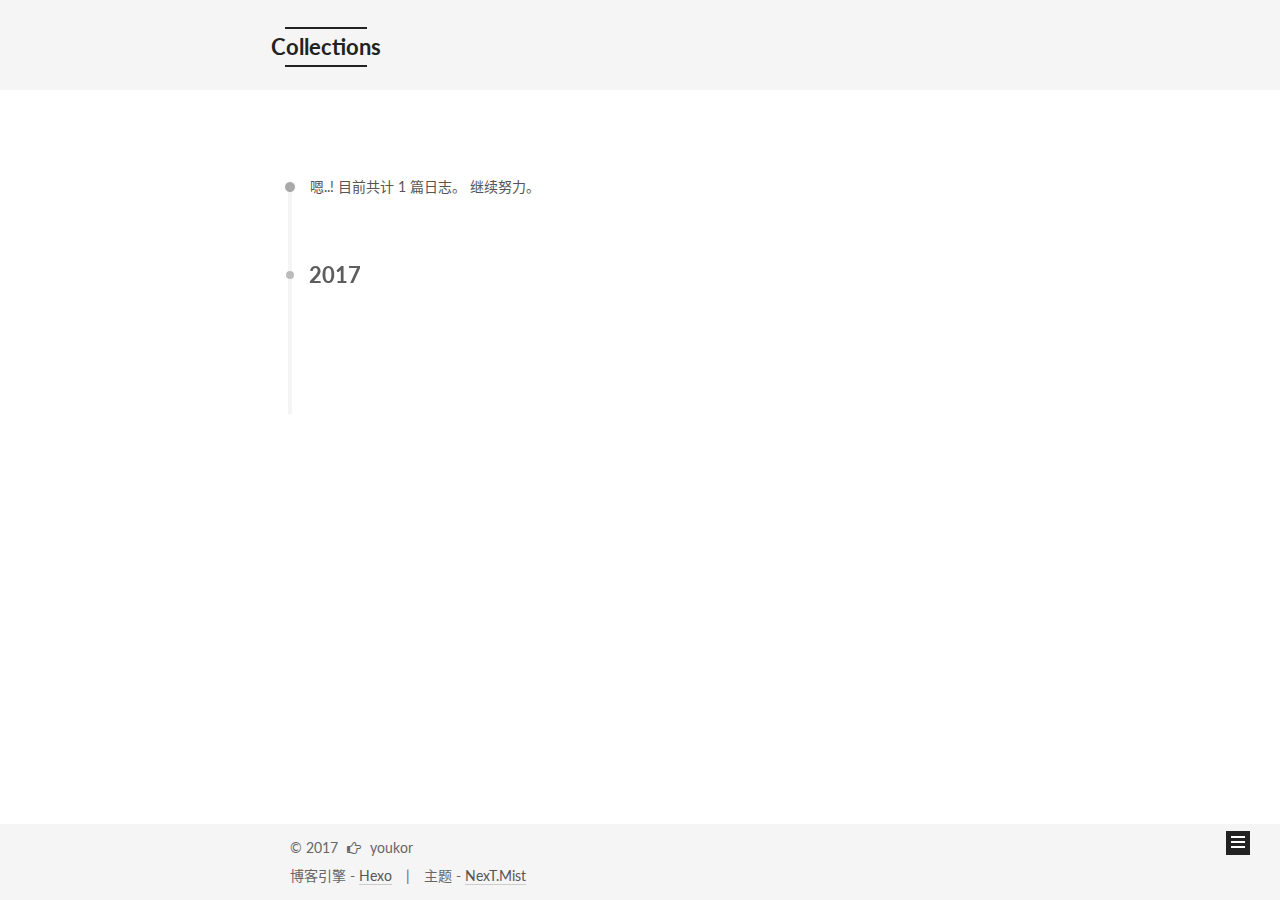
<file: archives/2017/index.html>
<!doctype html>



  


<html class="theme-next mist use-motion" lang="zh-cn">
<head>
  <meta charset="UTF-8"/>
<meta http-equiv="X-UA-Compatible" content="IE=edge" />
<meta name="viewport" content="width=device-width, initial-scale=1, maximum-scale=1"/>



<meta http-equiv="Cache-Control" content="no-transform" />
<meta http-equiv="Cache-Control" content="no-siteapp" />















  
  
  <link href="/lib/fancybox/source/jquery.fancybox.css?v=2.1.5" rel="stylesheet" type="text/css" />




  
  
  
  

  
    
    
  

  

  

  

  

  
    
    
    <link href="//fonts.googleapis.com/css?family=Lato:300,300italic,400,400italic,700,700italic&subset=latin,latin-ext" rel="stylesheet" type="text/css">
  






<link href="/lib/font-awesome/css/font-awesome.min.css?v=4.6.2" rel="stylesheet" type="text/css" />

<link href="/css/main.css?v=5.1.0" rel="stylesheet" type="text/css" />


  <meta name="keywords" content="Hexo, NexT" />





  <link rel="alternate" href="/atom.xml" title="Collections" type="application/atom+xml" />




  <link rel="shortcut icon" type="image/x-icon" href="/favicon.ico?v=5.1.0" />






<meta property="og:type" content="website">
<meta property="og:title" content="Collections">
<meta property="og:url" content="http://yoursite.com/archives/2017/index.html">
<meta property="og:site_name" content="Collections">
<meta name="twitter:card" content="summary">
<meta name="twitter:title" content="Collections">



<script type="text/javascript" id="hexo.configurations">
  var NexT = window.NexT || {};
  var CONFIG = {
    root: '/',
    scheme: 'Mist',
    sidebar: {"position":"right","display":"post","offset":12,"offset_float":0,"b2t":false,"scrollpercent":true},
    fancybox: true,
    motion: true,
    duoshuo: {
      userId: '0',
      author: '博主'
    },
    algolia: {
      applicationID: '',
      apiKey: '',
      indexName: '',
      hits: {"per_page":10},
      labels: {"input_placeholder":"Search for Posts","hits_empty":"We didn't find any results for the search: ${query}","hits_stats":"${hits} results found in ${time} ms"}
    }
  };
</script>



  <link rel="canonical" href="http://yoursite.com/archives/2017/"/>





  <title> 归档 | Collections </title>
</head>

<body itemscope itemtype="http://schema.org/WebPage" lang="zh-cn">

  














  
  
    
  

  <div class="container sidebar-position-right  page-archive  ">
    <div class="headband"></div>

    <header id="header" class="header" itemscope itemtype="http://schema.org/WPHeader">
      <div class="header-inner"><div class="site-brand-wrapper">
  <div class="site-meta ">
    

    <div class="custom-logo-site-title">
      <a href="/"  class="brand" rel="start">
        <span class="logo-line-before"><i></i></span>
        <span class="site-title">Collections</span>
        <span class="logo-line-after"><i></i></span>
      </a>
    </div>
      
        <p class="site-subtitle"></p>
      
  </div>

  <div class="site-nav-toggle">
    <button>
      <span class="btn-bar"></span>
      <span class="btn-bar"></span>
      <span class="btn-bar"></span>
    </button>
  </div>
</div>

<nav class="site-nav">
  

  
    <ul id="menu" class="menu">
      
        
        <li class="menu-item menu-item-home">
          <a href="/" rel="section">
            
              <i class="menu-item-icon fa fa-fw fa-home"></i> <br />
            
            首页
          </a>
        </li>
      
        
        <li class="menu-item menu-item-categories">
          <a href="/categories" rel="section">
            
              <i class="menu-item-icon fa fa-fw fa-th"></i> <br />
            
            分类
          </a>
        </li>
      
        
        <li class="menu-item menu-item-archives">
          <a href="/archives" rel="section">
            
              <i class="menu-item-icon fa fa-fw fa-archive"></i> <br />
            
            归档
          </a>
        </li>
      
        
        <li class="menu-item menu-item-tags">
          <a href="/tags" rel="section">
            
              <i class="menu-item-icon fa fa-fw fa-tags"></i> <br />
            
            标签
          </a>
        </li>
      

      
    </ul>
  

  
</nav>



 </div>
    </header>

    <main id="main" class="main">
      <div class="main-inner">
        <div class="content-wrap">
          <div id="content" class="content">
            

  <section id="posts" class="posts-collapse">
    <span class="archive-move-on"></span>

    <span class="archive-page-counter">
      
      
      
        
      
      嗯..! 目前共计 1 篇日志。 继续努力。
    </span>

    

      
      
      

      
        
        <div class="collection-title">
          <h2 class="archive-year motion-element" id="archive-year-2017">2017</h2>
        </div>
      
      

      

  <article class="post post-type-normal" itemscope itemtype="http://schema.org/Article">
    <header class="post-header">

      <h1 class="post-title">
        
            <a class="post-title-link" href="/2017/07/06/first-blog/" itemprop="url">
              
                <span itemprop="name">GitHub建立博客</span>
              
            </a>
        
      </h1>

      <div class="post-meta">
        <time class="post-time" itemprop="dateCreated"
              datetime="2017-07-06T10:00:00+08:00"
              content="2017-07-06" >
          07-06
        </time>
      </div>

    </header>
  </article>



    

  </section>

  



          </div>
          


          

        </div>
        
          
  
  <div class="sidebar-toggle">
    <div class="sidebar-toggle-line-wrap">
      <span class="sidebar-toggle-line sidebar-toggle-line-first"></span>
      <span class="sidebar-toggle-line sidebar-toggle-line-middle"></span>
      <span class="sidebar-toggle-line sidebar-toggle-line-last"></span>
    </div>
  </div>

  <aside id="sidebar" class="sidebar">
    <div class="sidebar-inner">

      

      

      <section class="site-overview sidebar-panel sidebar-panel-active">
        <div class="site-author motion-element" itemprop="author" itemscope itemtype="http://schema.org/Person">
          <img class="site-author-image" itemprop="image"
               src="/images/avatar.gif"
               alt="youkor" />
          <p class="site-author-name" itemprop="name">youkor</p>
           
              <p class="site-description motion-element" itemprop="description"></p>
          
        </div>
        <nav class="site-state motion-element">

          
            <div class="site-state-item site-state-posts">
              <a href="/archives">
                <span class="site-state-item-count">1</span>
                <span class="site-state-item-name">日志</span>
              </a>
            </div>
          

          
            
            
            <div class="site-state-item site-state-categories">
              <a href="/categories/index.html">
                <span class="site-state-item-count">1</span>
                <span class="site-state-item-name">分类</span>
              </a>
            </div>
          

          

        </nav>

        
          <div class="feed-link motion-element">
            <a href="/atom.xml" rel="alternate">
              <i class="fa fa-rss"></i>
              RSS
            </a>
          </div>
        

        <div class="links-of-author motion-element">
          
            
              <span class="links-of-author-item">
                <a href="https://github.com/youkor" target="_blank" title="GitHub">
                  
                    <i class="fa fa-fw fa-github"></i>
                  
                  GitHub
                </a>
              </span>
            
              <span class="links-of-author-item">
                <a href="http://weibo.com/youkor" target="_blank" title="微博">
                  
                    <i class="fa fa-fw fa-globe"></i>
                  
                  微博
                </a>
              </span>
            
          
        </div>

        
        

        
        

        


      </section>

      

      

    </div>
  </aside>


        
      </div>
    </main>

    <footer id="footer" class="footer">
      <div class="footer-inner">
        <div class="copyright" >
  
  &copy; 
  <span itemprop="copyrightYear">2017</span>
  <span class="with-love">
    <i class="fa fa-hand-o-right"></i>
  </span>
  <span class="author" itemprop="copyrightHolder">youkor</span>
</div>


<div class="powered-by">
  博客引擎 - <a class="theme-link" href="https://hexo.io">Hexo</a> 
</div>

<div class="theme-info">
  主题 -
  <a class="theme-link" href="https://github.com/iissnan/hexo-theme-next">
    NexT.Mist
  </a>
</div>


        

        
      </div>
    </footer>

    
      <div class="back-to-top">
        <i class="fa fa-arrow-up"></i>
        
          <span id="scrollpercent"><span>0</span>%</span>
        
      </div>
    

  </div>

  

<script type="text/javascript">
  if (Object.prototype.toString.call(window.Promise) !== '[object Function]') {
    window.Promise = null;
  }
</script>









  






  
  <script type="text/javascript" src="/lib/jquery/index.js?v=2.1.3"></script>

  
  <script type="text/javascript" src="/lib/fastclick/lib/fastclick.min.js?v=1.0.6"></script>

  
  <script type="text/javascript" src="/lib/jquery_lazyload/jquery.lazyload.js?v=1.9.7"></script>

  
  <script type="text/javascript" src="/lib/velocity/velocity.min.js?v=1.2.1"></script>

  
  <script type="text/javascript" src="/lib/velocity/velocity.ui.min.js?v=1.2.1"></script>

  
  <script type="text/javascript" src="/lib/fancybox/source/jquery.fancybox.pack.js?v=2.1.5"></script>


  


  <script type="text/javascript" src="/js/src/utils.js?v=5.1.0"></script>

  <script type="text/javascript" src="/js/src/motion.js?v=5.1.0"></script>



  
  

  
  
    <script type="text/javascript" id="motion.page.archive">
      $('.archive-year').velocity('transition.slideLeftIn');
    </script>
  


  


  <script type="text/javascript" src="/js/src/bootstrap.js?v=5.1.0"></script>



  


  




	





  





  





  






  





  

  
  <script src="https://cdn1.lncld.net/static/js/av-core-mini-0.6.1.js"></script>
  <script>AV.initialize("LiWGrCSTHcsDGBGJqYGI4TFv-gzGzoHsz", "ftBBm5yT8GKPkzCCgxFbp7dN");</script>
  <script>
    function showTime(Counter) {
      var query = new AV.Query(Counter);
      var entries = [];
      var $visitors = $(".leancloud_visitors");

      $visitors.each(function () {
        entries.push( $(this).attr("id").trim() );
      });

      query.containedIn('url', entries);
      query.find()
        .done(function (results) {
          var COUNT_CONTAINER_REF = '.leancloud-visitors-count';

          if (results.length === 0) {
            $visitors.find(COUNT_CONTAINER_REF).text(0);
            return;
          }

          for (var i = 0; i < results.length; i++) {
            var item = results[i];
            var url = item.get('url');
            var time = item.get('time');
            var element = document.getElementById(url);

            $(element).find(COUNT_CONTAINER_REF).text(time);
          }
          for(var i = 0; i < entries.length; i++) {
            var url = entries[i];
            var element = document.getElementById(url);
            var countSpan = $(element).find(COUNT_CONTAINER_REF);
            if( countSpan.text() == '') {
              countSpan.text(0);
            }
          }
        })
        .fail(function (object, error) {
          console.log("Error: " + error.code + " " + error.message);
        });
    }

    function addCount(Counter) {
      var $visitors = $(".leancloud_visitors");
      var url = $visitors.attr('id').trim();
      var title = $visitors.attr('data-flag-title').trim();
      var query = new AV.Query(Counter);

      query.equalTo("url", url);
      query.find({
        success: function(results) {
          if (results.length > 0) {
            var counter = results[0];
            counter.fetchWhenSave(true);
            counter.increment("time");
            counter.save(null, {
              success: function(counter) {
                var $element = $(document.getElementById(url));
                $element.find('.leancloud-visitors-count').text(counter.get('time'));
              },
              error: function(counter, error) {
                console.log('Failed to save Visitor num, with error message: ' + error.message);
              }
            });
          } else {
            var newcounter = new Counter();
            /* Set ACL */
            var acl = new AV.ACL();
            acl.setPublicReadAccess(true);
            acl.setPublicWriteAccess(true);
            newcounter.setACL(acl);
            /* End Set ACL */
            newcounter.set("title", title);
            newcounter.set("url", url);
            newcounter.set("time", 1);
            newcounter.save(null, {
              success: function(newcounter) {
                var $element = $(document.getElementById(url));
                $element.find('.leancloud-visitors-count').text(newcounter.get('time'));
              },
              error: function(newcounter, error) {
                console.log('Failed to create');
              }
            });
          }
        },
        error: function(error) {
          console.log('Error:' + error.code + " " + error.message);
        }
      });
    }

    $(function() {
      var Counter = AV.Object.extend("Counter");
      if ($('.leancloud_visitors').length == 1) {
        addCount(Counter);
      } else if ($('.post-title-link').length > 1) {
        showTime(Counter);
      }
    });
  </script>



  

  

  

</body>
</html>
</file>
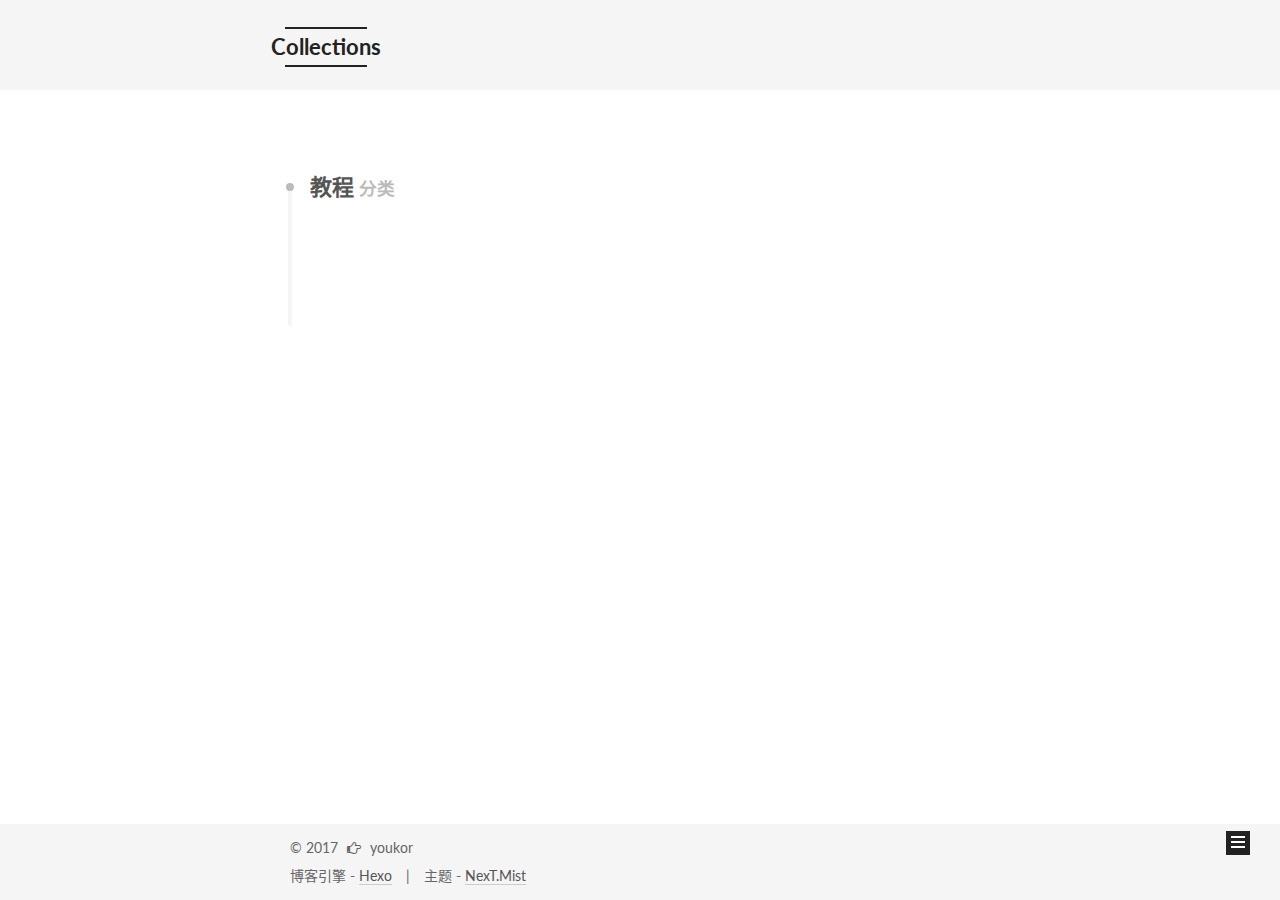
<file: categories/教程/index.html>
<!doctype html>



  


<html class="theme-next mist use-motion" lang="zh-cn">
<head>
  <meta charset="UTF-8"/>
<meta http-equiv="X-UA-Compatible" content="IE=edge" />
<meta name="viewport" content="width=device-width, initial-scale=1, maximum-scale=1"/>



<meta http-equiv="Cache-Control" content="no-transform" />
<meta http-equiv="Cache-Control" content="no-siteapp" />















  
  
  <link href="/lib/fancybox/source/jquery.fancybox.css?v=2.1.5" rel="stylesheet" type="text/css" />




  
  
  
  

  
    
    
  

  

  

  

  

  
    
    
    <link href="//fonts.googleapis.com/css?family=Lato:300,300italic,400,400italic,700,700italic&subset=latin,latin-ext" rel="stylesheet" type="text/css">
  






<link href="/lib/font-awesome/css/font-awesome.min.css?v=4.6.2" rel="stylesheet" type="text/css" />

<link href="/css/main.css?v=5.1.0" rel="stylesheet" type="text/css" />


  <meta name="keywords" content="Hexo, NexT" />





  <link rel="alternate" href="/atom.xml" title="Collections" type="application/atom+xml" />




  <link rel="shortcut icon" type="image/x-icon" href="/favicon.ico?v=5.1.0" />






<meta property="og:type" content="website">
<meta property="og:title" content="Collections">
<meta property="og:url" content="http://yoursite.com/categories/教程/index.html">
<meta property="og:site_name" content="Collections">
<meta name="twitter:card" content="summary">
<meta name="twitter:title" content="Collections">



<script type="text/javascript" id="hexo.configurations">
  var NexT = window.NexT || {};
  var CONFIG = {
    root: '/',
    scheme: 'Mist',
    sidebar: {"position":"right","display":"post","offset":12,"offset_float":0,"b2t":false,"scrollpercent":true},
    fancybox: true,
    motion: true,
    duoshuo: {
      userId: '0',
      author: '博主'
    },
    algolia: {
      applicationID: '',
      apiKey: '',
      indexName: '',
      hits: {"per_page":10},
      labels: {"input_placeholder":"Search for Posts","hits_empty":"We didn't find any results for the search: ${query}","hits_stats":"${hits} results found in ${time} ms"}
    }
  };
</script>



  <link rel="canonical" href="http://yoursite.com/categories/教程/"/>





  <title> 分类: 教程 | Collections </title>
</head>

<body itemscope itemtype="http://schema.org/WebPage" lang="zh-cn">

  














  
  
    
  

  <div class="container sidebar-position-right  ">
    <div class="headband"></div>

    <header id="header" class="header" itemscope itemtype="http://schema.org/WPHeader">
      <div class="header-inner"><div class="site-brand-wrapper">
  <div class="site-meta ">
    

    <div class="custom-logo-site-title">
      <a href="/"  class="brand" rel="start">
        <span class="logo-line-before"><i></i></span>
        <span class="site-title">Collections</span>
        <span class="logo-line-after"><i></i></span>
      </a>
    </div>
      
        <p class="site-subtitle"></p>
      
  </div>

  <div class="site-nav-toggle">
    <button>
      <span class="btn-bar"></span>
      <span class="btn-bar"></span>
      <span class="btn-bar"></span>
    </button>
  </div>
</div>

<nav class="site-nav">
  

  
    <ul id="menu" class="menu">
      
        
        <li class="menu-item menu-item-home">
          <a href="/" rel="section">
            
              <i class="menu-item-icon fa fa-fw fa-home"></i> <br />
            
            首页
          </a>
        </li>
      
        
        <li class="menu-item menu-item-categories">
          <a href="/categories" rel="section">
            
              <i class="menu-item-icon fa fa-fw fa-th"></i> <br />
            
            分类
          </a>
        </li>
      
        
        <li class="menu-item menu-item-archives">
          <a href="/archives" rel="section">
            
              <i class="menu-item-icon fa fa-fw fa-archive"></i> <br />
            
            归档
          </a>
        </li>
      
        
        <li class="menu-item menu-item-tags">
          <a href="/tags" rel="section">
            
              <i class="menu-item-icon fa fa-fw fa-tags"></i> <br />
            
            标签
          </a>
        </li>
      

      
    </ul>
  

  
</nav>



 </div>
    </header>

    <main id="main" class="main">
      <div class="main-inner">
        <div class="content-wrap">
          <div id="content" class="content">
            

  <section id="posts" class="posts-collapse">
    <div class="collection-title">
      <h2 >
        教程
        <small>分类</small>
      </h2>
    </div>

    
      

  <article class="post post-type-normal" itemscope itemtype="http://schema.org/Article">
    <header class="post-header">

      <h1 class="post-title">
        
            <a class="post-title-link" href="/2017/07/06/first-blog/" itemprop="url">
              
                <span itemprop="name">GitHub建立博客</span>
              
            </a>
        
      </h1>

      <div class="post-meta">
        <time class="post-time" itemprop="dateCreated"
              datetime="2017-07-06T10:00:00+08:00"
              content="2017-07-06" >
          07-06
        </time>
      </div>

    </header>
  </article>


    
  </section>

  



          </div>
          


          

        </div>
        
          
  
  <div class="sidebar-toggle">
    <div class="sidebar-toggle-line-wrap">
      <span class="sidebar-toggle-line sidebar-toggle-line-first"></span>
      <span class="sidebar-toggle-line sidebar-toggle-line-middle"></span>
      <span class="sidebar-toggle-line sidebar-toggle-line-last"></span>
    </div>
  </div>

  <aside id="sidebar" class="sidebar">
    <div class="sidebar-inner">

      

      

      <section class="site-overview sidebar-panel sidebar-panel-active">
        <div class="site-author motion-element" itemprop="author" itemscope itemtype="http://schema.org/Person">
          <img class="site-author-image" itemprop="image"
               src="/images/avatar.gif"
               alt="youkor" />
          <p class="site-author-name" itemprop="name">youkor</p>
           
              <p class="site-description motion-element" itemprop="description"></p>
          
        </div>
        <nav class="site-state motion-element">

          
            <div class="site-state-item site-state-posts">
              <a href="/archives">
                <span class="site-state-item-count">1</span>
                <span class="site-state-item-name">日志</span>
              </a>
            </div>
          

          
            
            
            <div class="site-state-item site-state-categories">
              <a href="/categories/index.html">
                <span class="site-state-item-count">1</span>
                <span class="site-state-item-name">分类</span>
              </a>
            </div>
          

          

        </nav>

        
          <div class="feed-link motion-element">
            <a href="/atom.xml" rel="alternate">
              <i class="fa fa-rss"></i>
              RSS
            </a>
          </div>
        

        <div class="links-of-author motion-element">
          
            
              <span class="links-of-author-item">
                <a href="https://github.com/youkor" target="_blank" title="GitHub">
                  
                    <i class="fa fa-fw fa-github"></i>
                  
                  GitHub
                </a>
              </span>
            
              <span class="links-of-author-item">
                <a href="http://weibo.com/youkor" target="_blank" title="微博">
                  
                    <i class="fa fa-fw fa-globe"></i>
                  
                  微博
                </a>
              </span>
            
          
        </div>

        
        

        
        

        


      </section>

      

      

    </div>
  </aside>


        
      </div>
    </main>

    <footer id="footer" class="footer">
      <div class="footer-inner">
        <div class="copyright" >
  
  &copy; 
  <span itemprop="copyrightYear">2017</span>
  <span class="with-love">
    <i class="fa fa-hand-o-right"></i>
  </span>
  <span class="author" itemprop="copyrightHolder">youkor</span>
</div>


<div class="powered-by">
  博客引擎 - <a class="theme-link" href="https://hexo.io">Hexo</a> 
</div>

<div class="theme-info">
  主题 -
  <a class="theme-link" href="https://github.com/iissnan/hexo-theme-next">
    NexT.Mist
  </a>
</div>


        

        
      </div>
    </footer>

    
      <div class="back-to-top">
        <i class="fa fa-arrow-up"></i>
        
          <span id="scrollpercent"><span>0</span>%</span>
        
      </div>
    

  </div>

  

<script type="text/javascript">
  if (Object.prototype.toString.call(window.Promise) !== '[object Function]') {
    window.Promise = null;
  }
</script>









  






  
  <script type="text/javascript" src="/lib/jquery/index.js?v=2.1.3"></script>

  
  <script type="text/javascript" src="/lib/fastclick/lib/fastclick.min.js?v=1.0.6"></script>

  
  <script type="text/javascript" src="/lib/jquery_lazyload/jquery.lazyload.js?v=1.9.7"></script>

  
  <script type="text/javascript" src="/lib/velocity/velocity.min.js?v=1.2.1"></script>

  
  <script type="text/javascript" src="/lib/velocity/velocity.ui.min.js?v=1.2.1"></script>

  
  <script type="text/javascript" src="/lib/fancybox/source/jquery.fancybox.pack.js?v=2.1.5"></script>


  


  <script type="text/javascript" src="/js/src/utils.js?v=5.1.0"></script>

  <script type="text/javascript" src="/js/src/motion.js?v=5.1.0"></script>



  
  

  

  


  <script type="text/javascript" src="/js/src/bootstrap.js?v=5.1.0"></script>



  


  




	





  





  





  






  





  

  
  <script src="https://cdn1.lncld.net/static/js/av-core-mini-0.6.1.js"></script>
  <script>AV.initialize("LiWGrCSTHcsDGBGJqYGI4TFv-gzGzoHsz", "ftBBm5yT8GKPkzCCgxFbp7dN");</script>
  <script>
    function showTime(Counter) {
      var query = new AV.Query(Counter);
      var entries = [];
      var $visitors = $(".leancloud_visitors");

      $visitors.each(function () {
        entries.push( $(this).attr("id").trim() );
      });

      query.containedIn('url', entries);
      query.find()
        .done(function (results) {
          var COUNT_CONTAINER_REF = '.leancloud-visitors-count';

          if (results.length === 0) {
            $visitors.find(COUNT_CONTAINER_REF).text(0);
            return;
          }

          for (var i = 0; i < results.length; i++) {
            var item = results[i];
            var url = item.get('url');
            var time = item.get('time');
            var element = document.getElementById(url);

            $(element).find(COUNT_CONTAINER_REF).text(time);
          }
          for(var i = 0; i < entries.length; i++) {
            var url = entries[i];
            var element = document.getElementById(url);
            var countSpan = $(element).find(COUNT_CONTAINER_REF);
            if( countSpan.text() == '') {
              countSpan.text(0);
            }
          }
        })
        .fail(function (object, error) {
          console.log("Error: " + error.code + " " + error.message);
        });
    }

    function addCount(Counter) {
      var $visitors = $(".leancloud_visitors");
      var url = $visitors.attr('id').trim();
      var title = $visitors.attr('data-flag-title').trim();
      var query = new AV.Query(Counter);

      query.equalTo("url", url);
      query.find({
        success: function(results) {
          if (results.length > 0) {
            var counter = results[0];
            counter.fetchWhenSave(true);
            counter.increment("time");
            counter.save(null, {
              success: function(counter) {
                var $element = $(document.getElementById(url));
                $element.find('.leancloud-visitors-count').text(counter.get('time'));
              },
              error: function(counter, error) {
                console.log('Failed to save Visitor num, with error message: ' + error.message);
              }
            });
          } else {
            var newcounter = new Counter();
            /* Set ACL */
            var acl = new AV.ACL();
            acl.setPublicReadAccess(true);
            acl.setPublicWriteAccess(true);
            newcounter.setACL(acl);
            /* End Set ACL */
            newcounter.set("title", title);
            newcounter.set("url", url);
            newcounter.set("time", 1);
            newcounter.save(null, {
              success: function(newcounter) {
                var $element = $(document.getElementById(url));
                $element.find('.leancloud-visitors-count').text(newcounter.get('time'));
              },
              error: function(newcounter, error) {
                console.log('Failed to create');
              }
            });
          }
        },
        error: function(error) {
          console.log('Error:' + error.code + " " + error.message);
        }
      });
    }

    $(function() {
      var Counter = AV.Object.extend("Counter");
      if ($('.leancloud_visitors').length == 1) {
        addCount(Counter);
      } else if ($('.post-title-link').length > 1) {
        showTime(Counter);
      }
    });
  </script>



  

  

  

</body>
</html>
</file>
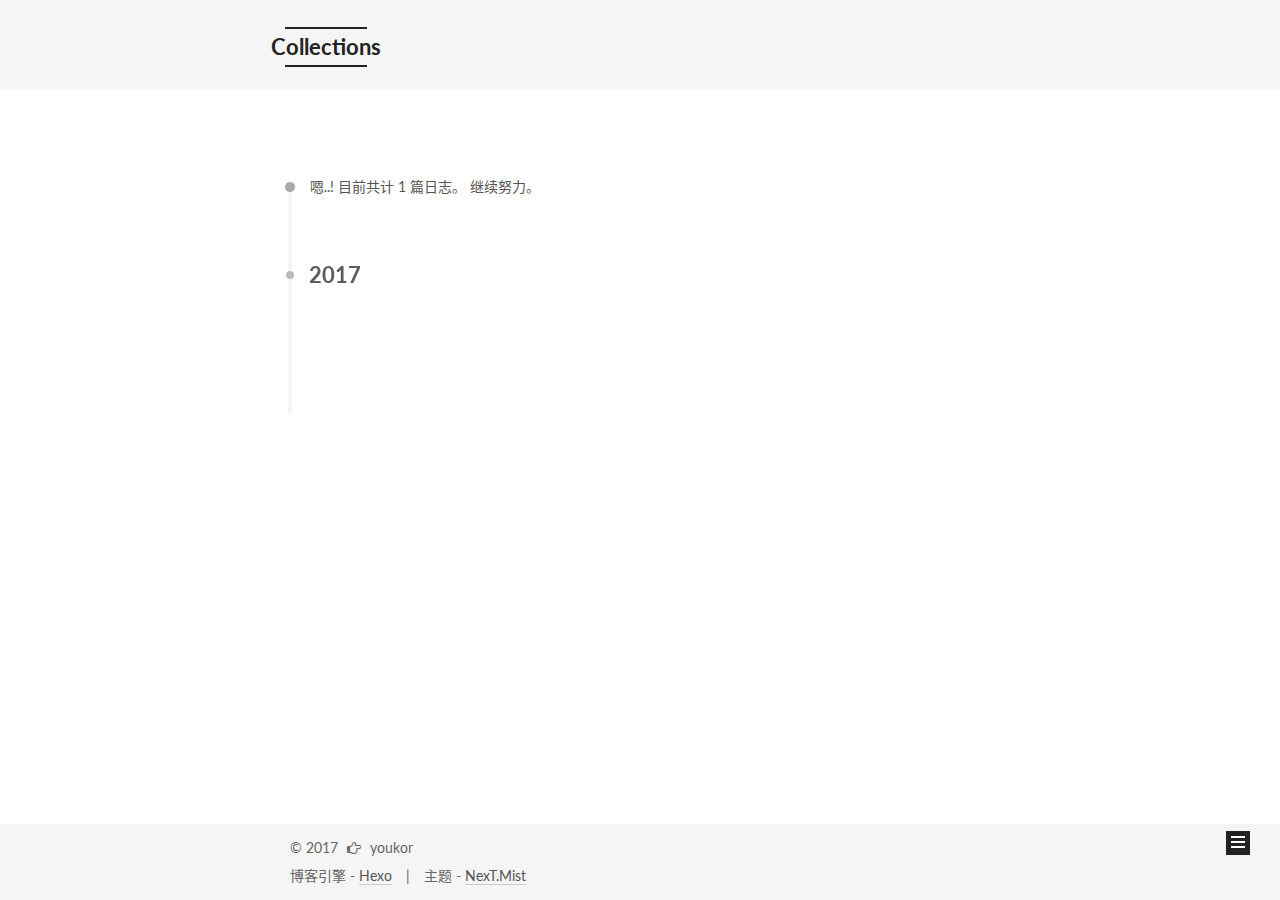
<file: archives/2017/07/index.html>
<!doctype html>



  


<html class="theme-next mist use-motion" lang="zh-cn">
<head>
  <meta charset="UTF-8"/>
<meta http-equiv="X-UA-Compatible" content="IE=edge" />
<meta name="viewport" content="width=device-width, initial-scale=1, maximum-scale=1"/>



<meta http-equiv="Cache-Control" content="no-transform" />
<meta http-equiv="Cache-Control" content="no-siteapp" />















  
  
  <link href="/lib/fancybox/source/jquery.fancybox.css?v=2.1.5" rel="stylesheet" type="text/css" />




  
  
  
  

  
    
    
  

  

  

  

  

  
    
    
    <link href="//fonts.googleapis.com/css?family=Lato:300,300italic,400,400italic,700,700italic&subset=latin,latin-ext" rel="stylesheet" type="text/css">
  






<link href="/lib/font-awesome/css/font-awesome.min.css?v=4.6.2" rel="stylesheet" type="text/css" />

<link href="/css/main.css?v=5.1.0" rel="stylesheet" type="text/css" />


  <meta name="keywords" content="Hexo, NexT" />





  <link rel="alternate" href="/atom.xml" title="Collections" type="application/atom+xml" />




  <link rel="shortcut icon" type="image/x-icon" href="/favicon.ico?v=5.1.0" />






<meta property="og:type" content="website">
<meta property="og:title" content="Collections">
<meta property="og:url" content="http://yoursite.com/archives/2017/07/index.html">
<meta property="og:site_name" content="Collections">
<meta name="twitter:card" content="summary">
<meta name="twitter:title" content="Collections">



<script type="text/javascript" id="hexo.configurations">
  var NexT = window.NexT || {};
  var CONFIG = {
    root: '/',
    scheme: 'Mist',
    sidebar: {"position":"right","display":"post","offset":12,"offset_float":0,"b2t":false,"scrollpercent":true},
    fancybox: true,
    motion: true,
    duoshuo: {
      userId: '0',
      author: '博主'
    },
    algolia: {
      applicationID: '',
      apiKey: '',
      indexName: '',
      hits: {"per_page":10},
      labels: {"input_placeholder":"Search for Posts","hits_empty":"We didn't find any results for the search: ${query}","hits_stats":"${hits} results found in ${time} ms"}
    }
  };
</script>



  <link rel="canonical" href="http://yoursite.com/archives/2017/07/"/>





  <title> 归档 | Collections </title>
</head>

<body itemscope itemtype="http://schema.org/WebPage" lang="zh-cn">

  














  
  
    
  

  <div class="container sidebar-position-right  page-archive  ">
    <div class="headband"></div>

    <header id="header" class="header" itemscope itemtype="http://schema.org/WPHeader">
      <div class="header-inner"><div class="site-brand-wrapper">
  <div class="site-meta ">
    

    <div class="custom-logo-site-title">
      <a href="/"  class="brand" rel="start">
        <span class="logo-line-before"><i></i></span>
        <span class="site-title">Collections</span>
        <span class="logo-line-after"><i></i></span>
      </a>
    </div>
      
        <p class="site-subtitle"></p>
      
  </div>

  <div class="site-nav-toggle">
    <button>
      <span class="btn-bar"></span>
      <span class="btn-bar"></span>
      <span class="btn-bar"></span>
    </button>
  </div>
</div>

<nav class="site-nav">
  

  
    <ul id="menu" class="menu">
      
        
        <li class="menu-item menu-item-home">
          <a href="/" rel="section">
            
              <i class="menu-item-icon fa fa-fw fa-home"></i> <br />
            
            首页
          </a>
        </li>
      
        
        <li class="menu-item menu-item-categories">
          <a href="/categories" rel="section">
            
              <i class="menu-item-icon fa fa-fw fa-th"></i> <br />
            
            分类
          </a>
        </li>
      
        
        <li class="menu-item menu-item-archives">
          <a href="/archives" rel="section">
            
              <i class="menu-item-icon fa fa-fw fa-archive"></i> <br />
            
            归档
          </a>
        </li>
      
        
        <li class="menu-item menu-item-tags">
          <a href="/tags" rel="section">
            
              <i class="menu-item-icon fa fa-fw fa-tags"></i> <br />
            
            标签
          </a>
        </li>
      

      
    </ul>
  

  
</nav>



 </div>
    </header>

    <main id="main" class="main">
      <div class="main-inner">
        <div class="content-wrap">
          <div id="content" class="content">
            

  <section id="posts" class="posts-collapse">
    <span class="archive-move-on"></span>

    <span class="archive-page-counter">
      
      
      
        
      
      嗯..! 目前共计 1 篇日志。 继续努力。
    </span>

    

      
      
      

      
        
        <div class="collection-title">
          <h2 class="archive-year motion-element" id="archive-year-2017">2017</h2>
        </div>
      
      

      

  <article class="post post-type-normal" itemscope itemtype="http://schema.org/Article">
    <header class="post-header">

      <h1 class="post-title">
        
            <a class="post-title-link" href="/2017/07/06/first-blog/" itemprop="url">
              
                <span itemprop="name">GitHub建立博客</span>
              
            </a>
        
      </h1>

      <div class="post-meta">
        <time class="post-time" itemprop="dateCreated"
              datetime="2017-07-06T10:00:00+08:00"
              content="2017-07-06" >
          07-06
        </time>
      </div>

    </header>
  </article>



    

  </section>

  



          </div>
          


          

        </div>
        
          
  
  <div class="sidebar-toggle">
    <div class="sidebar-toggle-line-wrap">
      <span class="sidebar-toggle-line sidebar-toggle-line-first"></span>
      <span class="sidebar-toggle-line sidebar-toggle-line-middle"></span>
      <span class="sidebar-toggle-line sidebar-toggle-line-last"></span>
    </div>
  </div>

  <aside id="sidebar" class="sidebar">
    <div class="sidebar-inner">

      

      

      <section class="site-overview sidebar-panel sidebar-panel-active">
        <div class="site-author motion-element" itemprop="author" itemscope itemtype="http://schema.org/Person">
          <img class="site-author-image" itemprop="image"
               src="/images/avatar.gif"
               alt="youkor" />
          <p class="site-author-name" itemprop="name">youkor</p>
           
              <p class="site-description motion-element" itemprop="description"></p>
          
        </div>
        <nav class="site-state motion-element">

          
            <div class="site-state-item site-state-posts">
              <a href="/archives">
                <span class="site-state-item-count">1</span>
                <span class="site-state-item-name">日志</span>
              </a>
            </div>
          

          
            
            
            <div class="site-state-item site-state-categories">
              <a href="/categories/index.html">
                <span class="site-state-item-count">1</span>
                <span class="site-state-item-name">分类</span>
              </a>
            </div>
          

          

        </nav>

        
          <div class="feed-link motion-element">
            <a href="/atom.xml" rel="alternate">
              <i class="fa fa-rss"></i>
              RSS
            </a>
          </div>
        

        <div class="links-of-author motion-element">
          
            
              <span class="links-of-author-item">
                <a href="https://github.com/youkor" target="_blank" title="GitHub">
                  
                    <i class="fa fa-fw fa-github"></i>
                  
                  GitHub
                </a>
              </span>
            
              <span class="links-of-author-item">
                <a href="http://weibo.com/youkor" target="_blank" title="微博">
                  
                    <i class="fa fa-fw fa-globe"></i>
                  
                  微博
                </a>
              </span>
            
          
        </div>

        
        

        
        

        


      </section>

      

      

    </div>
  </aside>


        
      </div>
    </main>

    <footer id="footer" class="footer">
      <div class="footer-inner">
        <div class="copyright" >
  
  &copy; 
  <span itemprop="copyrightYear">2017</span>
  <span class="with-love">
    <i class="fa fa-hand-o-right"></i>
  </span>
  <span class="author" itemprop="copyrightHolder">youkor</span>
</div>


<div class="powered-by">
  博客引擎 - <a class="theme-link" href="https://hexo.io">Hexo</a> 
</div>

<div class="theme-info">
  主题 -
  <a class="theme-link" href="https://github.com/iissnan/hexo-theme-next">
    NexT.Mist
  </a>
</div>


        

        
      </div>
    </footer>

    
      <div class="back-to-top">
        <i class="fa fa-arrow-up"></i>
        
          <span id="scrollpercent"><span>0</span>%</span>
        
      </div>
    

  </div>

  

<script type="text/javascript">
  if (Object.prototype.toString.call(window.Promise) !== '[object Function]') {
    window.Promise = null;
  }
</script>









  






  
  <script type="text/javascript" src="/lib/jquery/index.js?v=2.1.3"></script>

  
  <script type="text/javascript" src="/lib/fastclick/lib/fastclick.min.js?v=1.0.6"></script>

  
  <script type="text/javascript" src="/lib/jquery_lazyload/jquery.lazyload.js?v=1.9.7"></script>

  
  <script type="text/javascript" src="/lib/velocity/velocity.min.js?v=1.2.1"></script>

  
  <script type="text/javascript" src="/lib/velocity/velocity.ui.min.js?v=1.2.1"></script>

  
  <script type="text/javascript" src="/lib/fancybox/source/jquery.fancybox.pack.js?v=2.1.5"></script>


  


  <script type="text/javascript" src="/js/src/utils.js?v=5.1.0"></script>

  <script type="text/javascript" src="/js/src/motion.js?v=5.1.0"></script>



  
  

  
  
    <script type="text/javascript" id="motion.page.archive">
      $('.archive-year').velocity('transition.slideLeftIn');
    </script>
  


  


  <script type="text/javascript" src="/js/src/bootstrap.js?v=5.1.0"></script>



  


  




	





  





  





  






  





  

  
  <script src="https://cdn1.lncld.net/static/js/av-core-mini-0.6.1.js"></script>
  <script>AV.initialize("LiWGrCSTHcsDGBGJqYGI4TFv-gzGzoHsz", "ftBBm5yT8GKPkzCCgxFbp7dN");</script>
  <script>
    function showTime(Counter) {
      var query = new AV.Query(Counter);
      var entries = [];
      var $visitors = $(".leancloud_visitors");

      $visitors.each(function () {
        entries.push( $(this).attr("id").trim() );
      });

      query.containedIn('url', entries);
      query.find()
        .done(function (results) {
          var COUNT_CONTAINER_REF = '.leancloud-visitors-count';

          if (results.length === 0) {
            $visitors.find(COUNT_CONTAINER_REF).text(0);
            return;
          }

          for (var i = 0; i < results.length; i++) {
            var item = results[i];
            var url = item.get('url');
            var time = item.get('time');
            var element = document.getElementById(url);

            $(element).find(COUNT_CONTAINER_REF).text(time);
          }
          for(var i = 0; i < entries.length; i++) {
            var url = entries[i];
            var element = document.getElementById(url);
            var countSpan = $(element).find(COUNT_CONTAINER_REF);
            if( countSpan.text() == '') {
              countSpan.text(0);
            }
          }
        })
        .fail(function (object, error) {
          console.log("Error: " + error.code + " " + error.message);
        });
    }

    function addCount(Counter) {
      var $visitors = $(".leancloud_visitors");
      var url = $visitors.attr('id').trim();
      var title = $visitors.attr('data-flag-title').trim();
      var query = new AV.Query(Counter);

      query.equalTo("url", url);
      query.find({
        success: function(results) {
          if (results.length > 0) {
            var counter = results[0];
            counter.fetchWhenSave(true);
            counter.increment("time");
            counter.save(null, {
              success: function(counter) {
                var $element = $(document.getElementById(url));
                $element.find('.leancloud-visitors-count').text(counter.get('time'));
              },
              error: function(counter, error) {
                console.log('Failed to save Visitor num, with error message: ' + error.message);
              }
            });
          } else {
            var newcounter = new Counter();
            /* Set ACL */
            var acl = new AV.ACL();
            acl.setPublicReadAccess(true);
            acl.setPublicWriteAccess(true);
            newcounter.setACL(acl);
            /* End Set ACL */
            newcounter.set("title", title);
            newcounter.set("url", url);
            newcounter.set("time", 1);
            newcounter.save(null, {
              success: function(newcounter) {
                var $element = $(document.getElementById(url));
                $element.find('.leancloud-visitors-count').text(newcounter.get('time'));
              },
              error: function(newcounter, error) {
                console.log('Failed to create');
              }
            });
          }
        },
        error: function(error) {
          console.log('Error:' + error.code + " " + error.message);
        }
      });
    }

    $(function() {
      var Counter = AV.Object.extend("Counter");
      if ($('.leancloud_visitors').length == 1) {
        addCount(Counter);
      } else if ($('.post-title-link').length > 1) {
        showTime(Counter);
      }
    });
  </script>



  

  

  

</body>
</html>
</file>
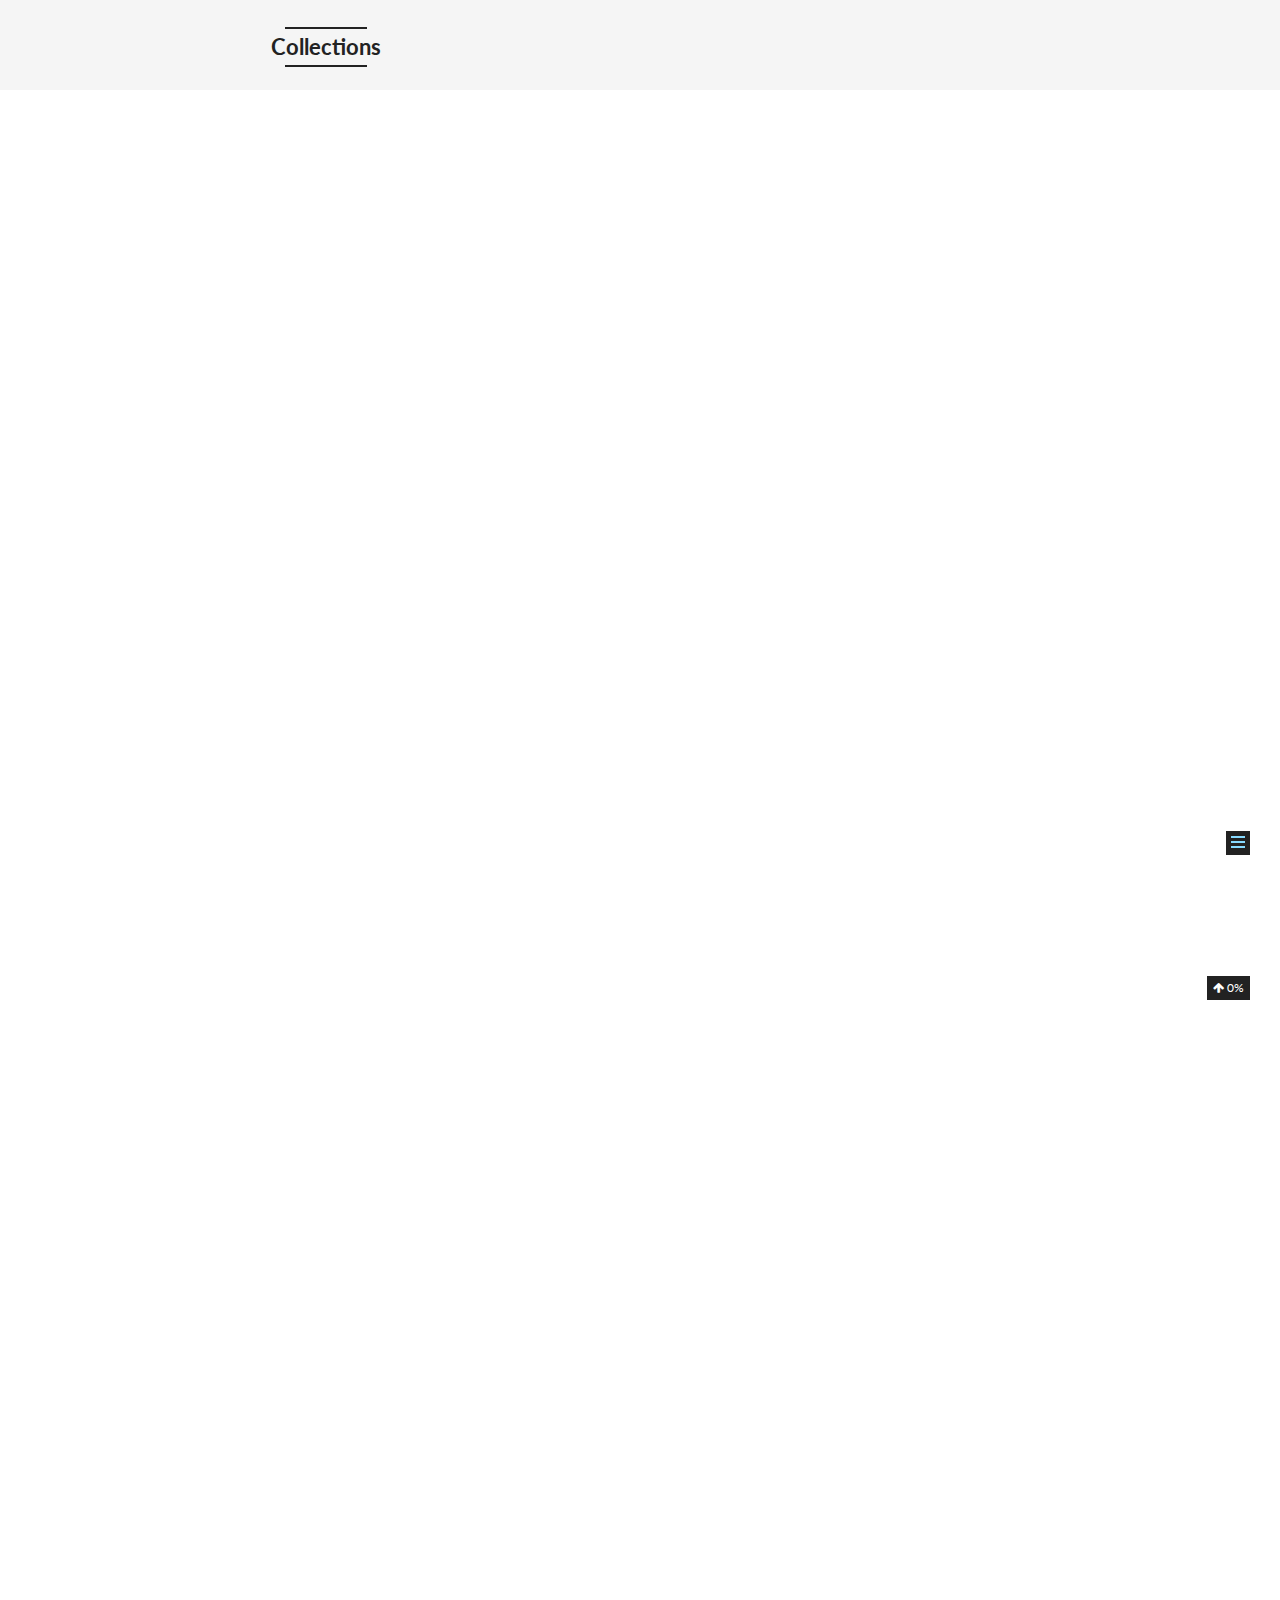
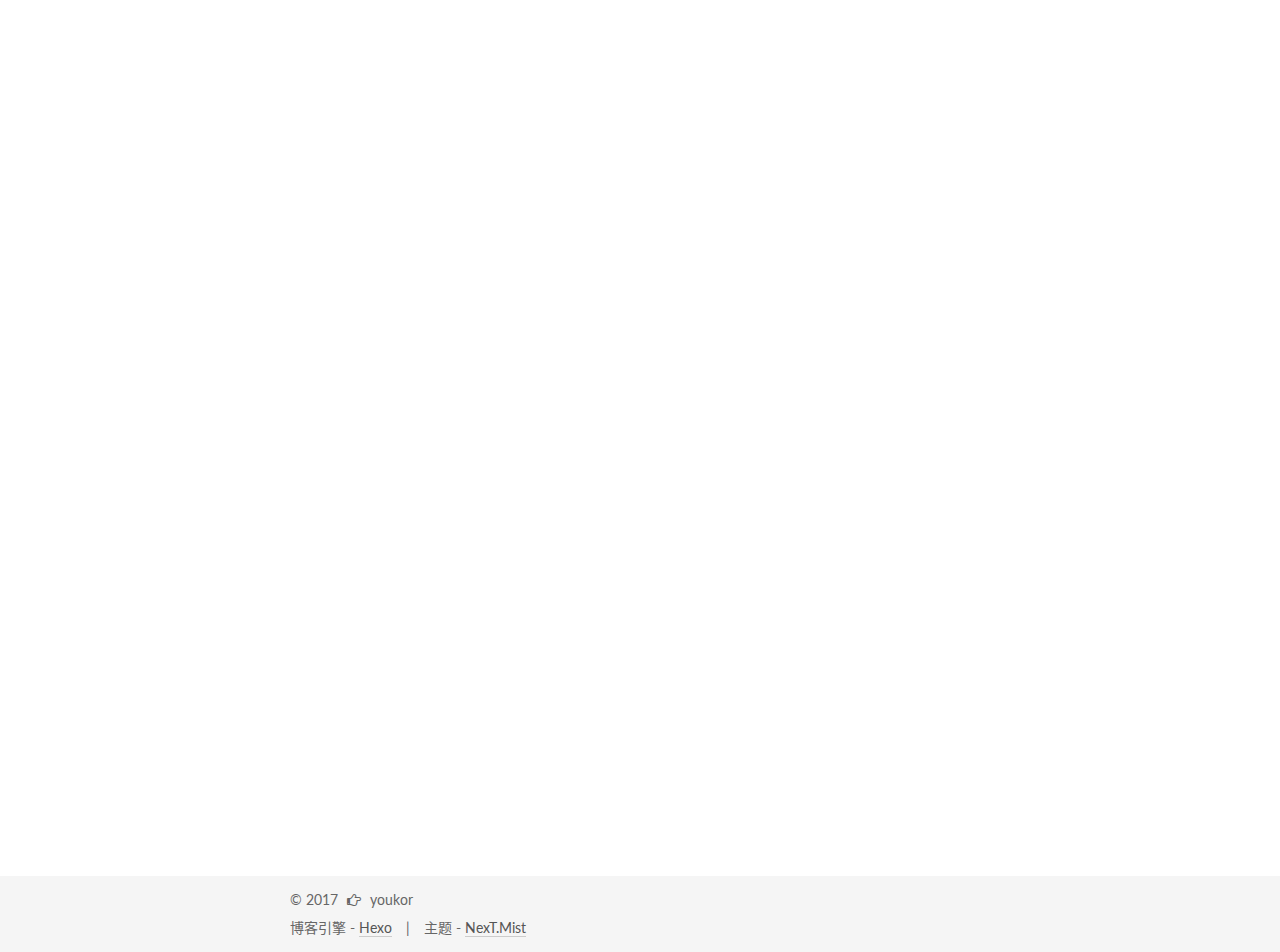
<file: 2017/07/06/first-blog/index.html>
<!doctype html>



  


<html class="theme-next mist use-motion" lang="zh-cn">
<head>
  <meta charset="UTF-8"/>
<meta http-equiv="X-UA-Compatible" content="IE=edge" />
<meta name="viewport" content="width=device-width, initial-scale=1, maximum-scale=1"/>



<meta http-equiv="Cache-Control" content="no-transform" />
<meta http-equiv="Cache-Control" content="no-siteapp" />















  
  
  <link href="/lib/fancybox/source/jquery.fancybox.css?v=2.1.5" rel="stylesheet" type="text/css" />




  
  
  
  

  
    
    
  

  

  

  

  

  
    
    
    <link href="//fonts.googleapis.com/css?family=Lato:300,300italic,400,400italic,700,700italic&subset=latin,latin-ext" rel="stylesheet" type="text/css">
  






<link href="/lib/font-awesome/css/font-awesome.min.css?v=4.6.2" rel="stylesheet" type="text/css" />

<link href="/css/main.css?v=5.1.0" rel="stylesheet" type="text/css" />


  <meta name="keywords" content="Hexo, NexT" />





  <link rel="alternate" href="/atom.xml" title="Collections" type="application/atom+xml" />




  <link rel="shortcut icon" type="image/x-icon" href="/favicon.ico?v=5.1.0" />






<meta name="description" content="提示：需要node.js、git环境支持 步骤1 安装Hexo引擎参考 https://hexo.io/zh-cn/docs/ 全局安装hexo脚手架:1$ npm install hexo-cli -g 然后就可以用hexo命令了，初始化项目123$ hexo init &amp;lt;folder&amp;gt;$ cd &amp;lt;folder&amp;gt;$ npm install 运行验证，默认地址 localh">
<meta property="og:type" content="article">
<meta property="og:title" content="GitHub建立博客">
<meta property="og:url" content="http://yoursite.com/2017/07/06/first-blog/index.html">
<meta property="og:site_name" content="Collections">
<meta property="og:description" content="提示：需要node.js、git环境支持 步骤1 安装Hexo引擎参考 https://hexo.io/zh-cn/docs/ 全局安装hexo脚手架:1$ npm install hexo-cli -g 然后就可以用hexo命令了，初始化项目123$ hexo init &amp;lt;folder&amp;gt;$ cd &amp;lt;folder&amp;gt;$ npm install 运行验证，默认地址 localh">
<meta property="og:updated_time" content="2017-07-06T09:37:02.698Z">
<meta name="twitter:card" content="summary">
<meta name="twitter:title" content="GitHub建立博客">
<meta name="twitter:description" content="提示：需要node.js、git环境支持 步骤1 安装Hexo引擎参考 https://hexo.io/zh-cn/docs/ 全局安装hexo脚手架:1$ npm install hexo-cli -g 然后就可以用hexo命令了，初始化项目123$ hexo init &amp;lt;folder&amp;gt;$ cd &amp;lt;folder&amp;gt;$ npm install 运行验证，默认地址 localh">



<script type="text/javascript" id="hexo.configurations">
  var NexT = window.NexT || {};
  var CONFIG = {
    root: '/',
    scheme: 'Mist',
    sidebar: {"position":"right","display":"post","offset":12,"offset_float":0,"b2t":false,"scrollpercent":true},
    fancybox: true,
    motion: true,
    duoshuo: {
      userId: '0',
      author: '博主'
    },
    algolia: {
      applicationID: '',
      apiKey: '',
      indexName: '',
      hits: {"per_page":10},
      labels: {"input_placeholder":"Search for Posts","hits_empty":"We didn't find any results for the search: ${query}","hits_stats":"${hits} results found in ${time} ms"}
    }
  };
</script>



  <link rel="canonical" href="http://yoursite.com/2017/07/06/first-blog/"/>





  <title> GitHub建立博客 | Collections </title>
</head>

<body itemscope itemtype="http://schema.org/WebPage" lang="zh-cn">

  














  
  
    
  

  <div class="container sidebar-position-right page-post-detail ">
    <div class="headband"></div>

    <header id="header" class="header" itemscope itemtype="http://schema.org/WPHeader">
      <div class="header-inner"><div class="site-brand-wrapper">
  <div class="site-meta ">
    

    <div class="custom-logo-site-title">
      <a href="/"  class="brand" rel="start">
        <span class="logo-line-before"><i></i></span>
        <span class="site-title">Collections</span>
        <span class="logo-line-after"><i></i></span>
      </a>
    </div>
      
        <p class="site-subtitle"></p>
      
  </div>

  <div class="site-nav-toggle">
    <button>
      <span class="btn-bar"></span>
      <span class="btn-bar"></span>
      <span class="btn-bar"></span>
    </button>
  </div>
</div>

<nav class="site-nav">
  

  
    <ul id="menu" class="menu">
      
        
        <li class="menu-item menu-item-home">
          <a href="/" rel="section">
            
              <i class="menu-item-icon fa fa-fw fa-home"></i> <br />
            
            首页
          </a>
        </li>
      
        
        <li class="menu-item menu-item-categories">
          <a href="/categories" rel="section">
            
              <i class="menu-item-icon fa fa-fw fa-th"></i> <br />
            
            分类
          </a>
        </li>
      
        
        <li class="menu-item menu-item-archives">
          <a href="/archives" rel="section">
            
              <i class="menu-item-icon fa fa-fw fa-archive"></i> <br />
            
            归档
          </a>
        </li>
      
        
        <li class="menu-item menu-item-tags">
          <a href="/tags" rel="section">
            
              <i class="menu-item-icon fa fa-fw fa-tags"></i> <br />
            
            标签
          </a>
        </li>
      

      
    </ul>
  

  
</nav>



 </div>
    </header>

    <main id="main" class="main">
      <div class="main-inner">
        <div class="content-wrap">
          <div id="content" class="content">
            

  <div id="posts" class="posts-expand">
    

  

  
  
  

  <article class="post post-type-normal " itemscope itemtype="http://schema.org/Article">
    <link itemprop="mainEntityOfPage" href="http://yoursite.com/2017/07/06/first-blog/">

    <span hidden itemprop="author" itemscope itemtype="http://schema.org/Person">
      <meta itemprop="name" content="youkor">
      <meta itemprop="description" content="">
      <meta itemprop="image" content="/images/avatar.gif">
    </span>

    <span hidden itemprop="publisher" itemscope itemtype="http://schema.org/Organization">
      <meta itemprop="name" content="Collections">
    </span>

    
      <header class="post-header">

        
        
          <h1 class="post-title" itemprop="name headline">
            
            
              
                GitHub建立博客
              
            
          </h1>
        

        <div class="post-meta">
          <span class="post-time">
            
              <span class="post-meta-item-icon">
                <i class="fa fa-calendar-o"></i>
              </span>
              
                <span class="post-meta-item-text">发表于</span>
              
              <time title="创建于" itemprop="dateCreated datePublished" datetime="2017-07-06T10:00:00+08:00">
                2017-07-06
              </time>
            

            

            
          </span>

          
            <span class="post-category" >
            
              <span class="post-meta-divider">|</span>
            
              <span class="post-meta-item-icon">
                <i class="fa fa-folder-o"></i>
              </span>
              
                <span class="post-meta-item-text">分类于</span>
              
              
                <span itemprop="about" itemscope itemtype="http://schema.org/Thing">
                  <a href="/categories/教程/" itemprop="url" rel="index">
                    <span itemprop="name">教程</span>
                  </a>
                </span>

                
                
              
            </span>
          

          
            
          

          
          
             <span id="/2017/07/06/first-blog/" class="leancloud_visitors" data-flag-title="GitHub建立博客">
               <span class="post-meta-divider">|</span>
               <span class="post-meta-item-icon">
                 <i class="fa fa-eye"></i>
               </span>
               
                 <span class="post-meta-item-text">阅读次数 </span>
               
                 <span class="leancloud-visitors-count"></span>
             </span>
          

          

          

          

        </div>
      </header>
    


    <div class="post-body" itemprop="articleBody">

      
      

      
        <p>提示：需要<a href="https://nodejs.org/en/" target="_blank" rel="external">node.js</a>、<a href="https://git-scm.com/" target="_blank" rel="external">git</a>环境支持</p>
<h1 id="步骤1-安装Hexo引擎"><a href="#步骤1-安装Hexo引擎" class="headerlink" title="步骤1 安装Hexo引擎"></a>步骤1 安装Hexo引擎</h1><p>参考 <a href="https://hexo.io/zh-cn/docs/" target="_blank" rel="external">https://hexo.io/zh-cn/docs/</a></p>
<p>全局安装hexo脚手架:<br><figure class="highlight cmd"><table><tr><td class="gutter"><pre><div class="line">1</div></pre></td><td class="code"><pre><div class="line">$ npm install hexo-cli -g</div></pre></td></tr></table></figure></p>
<p>然后就可以用hexo命令了，初始化项目<br><figure class="highlight cmd"><table><tr><td class="gutter"><pre><div class="line">1</div><div class="line">2</div><div class="line">3</div></pre></td><td class="code"><pre><div class="line">$ hexo init &lt;folder&gt;</div><div class="line">$ <span class="built_in">cd</span> &lt;folder&gt;</div><div class="line">$ npm install</div></pre></td></tr></table></figure></p>
<p>运行验证，默认地址 localhost:4000<br><figure class="highlight yml"><table><tr><td class="gutter"><pre><div class="line">1</div></pre></td><td class="code"><pre><div class="line"><span class="string">$</span> <span class="string">hexo</span> <span class="string">s</span></div></pre></td></tr></table></figure></p>
<p>此时展示的是默认landscape主题，换个其他的吧！</p>
<h1 id="步骤2-下载next主题"><a href="#步骤2-下载next主题" class="headerlink" title="步骤2 下载next主题"></a>步骤2 下载next主题</h1><p>参考 <a href="http://theme-next.iissnan.com/getting-started.html" target="_blank" rel="external">http://theme-next.iissnan.com/getting-started.html</a></p>
<p>建议使用git clone命令<br><figure class="highlight cmd"><table><tr><td class="gutter"><pre><div class="line">1</div></pre></td><td class="code"><pre><div class="line">$ git clone https://github.com/iissnan/hexo-theme-next themes/next</div></pre></td></tr></table></figure></p>
<p>或者下载主题包解压到项目的<em>themes</em>文件夹下，修改解压后文件夹名为next</p>
<p>在根目录找到 <em>_config.yml</em> 配置文件，修改其中 </p>
<figure class="highlight yml"><table><tr><td class="gutter"><pre><div class="line">1</div></pre></td><td class="code"><pre><div class="line"><span class="attr">theme:</span> <span class="string">next</span></div></pre></td></tr></table></figure>
<p>这里与上述文件夹名一致即可。</p>
<p>参考官网文档进行主题修改和配置即可，随时可运行验证。</p>
<h1 id="步骤3-创建页面仓库"><a href="#步骤3-创建页面仓库" class="headerlink" title="步骤3 创建页面仓库"></a>步骤3 创建页面仓库</h1><p>参考 <a href="https://pages.github.com/" target="_blank" rel="external">https://pages.github.com/</a> </p>
<p>在你的GitHub上创建新库，库名最好是 <em>username</em>.github.io，此处username为你的用户名。好像因为这个是GitHub提供的个人站点根目录的名称。<br>当然你也可以搞个例如名为blog的库，在设置中启用主分支页面，之后就是username.github.io/blog进入博客主页，但是转跳页面会有设置上的问题吧，推荐用最前边那个名称。</p>
<h1 id="步骤4-自动部署到GitHub"><a href="#步骤4-自动部署到GitHub" class="headerlink" title="步骤4 自动部署到GitHub"></a>步骤4 自动部署到GitHub</h1><p>参考 <a href="https://hexo.io/zh-cn/docs/deployment.html#Git" target="_blank" rel="external">https://hexo.io/zh-cn/docs/deployment.html#Git</a></p>
<p>安装 <a href="https://github.com/hexojs/hexo-deployer-git/" title="hexo-deployer-git" target="_blank" rel="external">hexo-deployer-git</a></p>
<figure class="highlight cmd"><table><tr><td class="gutter"><pre><div class="line">1</div></pre></td><td class="code"><pre><div class="line">$ npm install hexo-deployer-git --save</div></pre></td></tr></table></figure>
<p>修改 <em>_config.yml</em>配置</p>
<figure class="highlight yml"><table><tr><td class="gutter"><pre><div class="line">1</div><div class="line">2</div><div class="line">3</div><div class="line">4</div><div class="line">5</div></pre></td><td class="code"><pre><div class="line"><span class="attr">deploy:</span></div><div class="line"><span class="attr">  type:</span> <span class="string">git</span></div><div class="line"><span class="attr">  repo:</span> <span class="string">&lt;repository</span> <span class="string">url&gt;</span></div><div class="line"><span class="attr">  branch:</span> <span class="string">[branch]</span></div><div class="line"><span class="attr">  message:</span> <span class="string">[message]</span></div></pre></td></tr></table></figure>
<h1 id="步骤5-开始创作吧"><a href="#步骤5-开始创作吧" class="headerlink" title="步骤5 开始创作吧"></a>步骤5 开始创作吧</h1><p>参考 <a href="https://hexo.io/zh-cn/docs/writing.html" target="_blank" rel="external">https://hexo.io/zh-cn/docs/writing.html</a></p>
<p>创建空post模板的md文件<br><figure class="highlight cmd"><table><tr><td class="gutter"><pre><div class="line">1</div></pre></td><td class="code"><pre><div class="line">$ hexo new <span class="built_in">title</span></div></pre></td></tr></table></figure></p>
<p>运行验证查看效果，最后一键部署<br><figure class="highlight cmd"><table><tr><td class="gutter"><pre><div class="line">1</div></pre></td><td class="code"><pre><div class="line">$ hexo deploy</div></pre></td></tr></table></figure></p>

      
    </div>

    <div>
      
        

      
    </div>

    <div>
      
        

      
    </div>

    <div>
      
        

      
    </div>

    <footer class="post-footer">
      

      
        
      

      

      
      
    </footer>
  </article>



    <div class="post-spread">
      
    </div>
  </div>


          </div>
          


          
  <div class="comments" id="comments">
    
  </div>


        </div>
        
          
  
  <div class="sidebar-toggle">
    <div class="sidebar-toggle-line-wrap">
      <span class="sidebar-toggle-line sidebar-toggle-line-first"></span>
      <span class="sidebar-toggle-line sidebar-toggle-line-middle"></span>
      <span class="sidebar-toggle-line sidebar-toggle-line-last"></span>
    </div>
  </div>

  <aside id="sidebar" class="sidebar">
    <div class="sidebar-inner">

      

      
        <ul class="sidebar-nav motion-element">
          <li class="sidebar-nav-toc sidebar-nav-active" data-target="post-toc-wrap" >
            文章目录
          </li>
          <li class="sidebar-nav-overview" data-target="site-overview">
            站点概览
          </li>
        </ul>
      

      <section class="site-overview sidebar-panel">
        <div class="site-author motion-element" itemprop="author" itemscope itemtype="http://schema.org/Person">
          <img class="site-author-image" itemprop="image"
               src="/images/avatar.gif"
               alt="youkor" />
          <p class="site-author-name" itemprop="name">youkor</p>
           
              <p class="site-description motion-element" itemprop="description"></p>
          
        </div>
        <nav class="site-state motion-element">

          
            <div class="site-state-item site-state-posts">
              <a href="/archives">
                <span class="site-state-item-count">1</span>
                <span class="site-state-item-name">日志</span>
              </a>
            </div>
          

          
            
            
            <div class="site-state-item site-state-categories">
              <a href="/categories/index.html">
                <span class="site-state-item-count">1</span>
                <span class="site-state-item-name">分类</span>
              </a>
            </div>
          

          

        </nav>

        
          <div class="feed-link motion-element">
            <a href="/atom.xml" rel="alternate">
              <i class="fa fa-rss"></i>
              RSS
            </a>
          </div>
        

        <div class="links-of-author motion-element">
          
            
              <span class="links-of-author-item">
                <a href="https://github.com/youkor" target="_blank" title="GitHub">
                  
                    <i class="fa fa-fw fa-github"></i>
                  
                  GitHub
                </a>
              </span>
            
              <span class="links-of-author-item">
                <a href="http://weibo.com/youkor" target="_blank" title="微博">
                  
                    <i class="fa fa-fw fa-globe"></i>
                  
                  微博
                </a>
              </span>
            
          
        </div>

        
        

        
        

        


      </section>

      
      <!--noindex-->
        <section class="post-toc-wrap motion-element sidebar-panel sidebar-panel-active">
          <div class="post-toc">

            
              
            

            
              <div class="post-toc-content"><ol class="nav"><li class="nav-item nav-level-1"><a class="nav-link" href="#步骤1-安装Hexo引擎"><span class="nav-number">1.</span> <span class="nav-text">步骤1 安装Hexo引擎</span></a></li><li class="nav-item nav-level-1"><a class="nav-link" href="#步骤2-下载next主题"><span class="nav-number">2.</span> <span class="nav-text">步骤2 下载next主题</span></a></li><li class="nav-item nav-level-1"><a class="nav-link" href="#步骤3-创建页面仓库"><span class="nav-number">3.</span> <span class="nav-text">步骤3 创建页面仓库</span></a></li><li class="nav-item nav-level-1"><a class="nav-link" href="#步骤4-自动部署到GitHub"><span class="nav-number">4.</span> <span class="nav-text">步骤4 自动部署到GitHub</span></a></li><li class="nav-item nav-level-1"><a class="nav-link" href="#步骤5-开始创作吧"><span class="nav-number">5.</span> <span class="nav-text">步骤5 开始创作吧</span></a></li></ol></div>
            

          </div>
        </section>
      <!--/noindex-->
      

      

    </div>
  </aside>


        
      </div>
    </main>

    <footer id="footer" class="footer">
      <div class="footer-inner">
        <div class="copyright" >
  
  &copy; 
  <span itemprop="copyrightYear">2017</span>
  <span class="with-love">
    <i class="fa fa-hand-o-right"></i>
  </span>
  <span class="author" itemprop="copyrightHolder">youkor</span>
</div>


<div class="powered-by">
  博客引擎 - <a class="theme-link" href="https://hexo.io">Hexo</a> 
</div>

<div class="theme-info">
  主题 -
  <a class="theme-link" href="https://github.com/iissnan/hexo-theme-next">
    NexT.Mist
  </a>
</div>


        

        
      </div>
    </footer>

    
      <div class="back-to-top">
        <i class="fa fa-arrow-up"></i>
        
          <span id="scrollpercent"><span>0</span>%</span>
        
      </div>
    

  </div>

  

<script type="text/javascript">
  if (Object.prototype.toString.call(window.Promise) !== '[object Function]') {
    window.Promise = null;
  }
</script>









  






  
  <script type="text/javascript" src="/lib/jquery/index.js?v=2.1.3"></script>

  
  <script type="text/javascript" src="/lib/fastclick/lib/fastclick.min.js?v=1.0.6"></script>

  
  <script type="text/javascript" src="/lib/jquery_lazyload/jquery.lazyload.js?v=1.9.7"></script>

  
  <script type="text/javascript" src="/lib/velocity/velocity.min.js?v=1.2.1"></script>

  
  <script type="text/javascript" src="/lib/velocity/velocity.ui.min.js?v=1.2.1"></script>

  
  <script type="text/javascript" src="/lib/fancybox/source/jquery.fancybox.pack.js?v=2.1.5"></script>


  


  <script type="text/javascript" src="/js/src/utils.js?v=5.1.0"></script>

  <script type="text/javascript" src="/js/src/motion.js?v=5.1.0"></script>



  
  

  
  <script type="text/javascript" src="/js/src/scrollspy.js?v=5.1.0"></script>
<script type="text/javascript" src="/js/src/post-details.js?v=5.1.0"></script>



  


  <script type="text/javascript" src="/js/src/bootstrap.js?v=5.1.0"></script>



  


  




	





  





  





  






  





  

  
  <script src="https://cdn1.lncld.net/static/js/av-core-mini-0.6.1.js"></script>
  <script>AV.initialize("LiWGrCSTHcsDGBGJqYGI4TFv-gzGzoHsz", "ftBBm5yT8GKPkzCCgxFbp7dN");</script>
  <script>
    function showTime(Counter) {
      var query = new AV.Query(Counter);
      var entries = [];
      var $visitors = $(".leancloud_visitors");

      $visitors.each(function () {
        entries.push( $(this).attr("id").trim() );
      });

      query.containedIn('url', entries);
      query.find()
        .done(function (results) {
          var COUNT_CONTAINER_REF = '.leancloud-visitors-count';

          if (results.length === 0) {
            $visitors.find(COUNT_CONTAINER_REF).text(0);
            return;
          }

          for (var i = 0; i < results.length; i++) {
            var item = results[i];
            var url = item.get('url');
            var time = item.get('time');
            var element = document.getElementById(url);

            $(element).find(COUNT_CONTAINER_REF).text(time);
          }
          for(var i = 0; i < entries.length; i++) {
            var url = entries[i];
            var element = document.getElementById(url);
            var countSpan = $(element).find(COUNT_CONTAINER_REF);
            if( countSpan.text() == '') {
              countSpan.text(0);
            }
          }
        })
        .fail(function (object, error) {
          console.log("Error: " + error.code + " " + error.message);
        });
    }

    function addCount(Counter) {
      var $visitors = $(".leancloud_visitors");
      var url = $visitors.attr('id').trim();
      var title = $visitors.attr('data-flag-title').trim();
      var query = new AV.Query(Counter);

      query.equalTo("url", url);
      query.find({
        success: function(results) {
          if (results.length > 0) {
            var counter = results[0];
            counter.fetchWhenSave(true);
            counter.increment("time");
            counter.save(null, {
              success: function(counter) {
                var $element = $(document.getElementById(url));
                $element.find('.leancloud-visitors-count').text(counter.get('time'));
              },
              error: function(counter, error) {
                console.log('Failed to save Visitor num, with error message: ' + error.message);
              }
            });
          } else {
            var newcounter = new Counter();
            /* Set ACL */
            var acl = new AV.ACL();
            acl.setPublicReadAccess(true);
            acl.setPublicWriteAccess(true);
            newcounter.setACL(acl);
            /* End Set ACL */
            newcounter.set("title", title);
            newcounter.set("url", url);
            newcounter.set("time", 1);
            newcounter.save(null, {
              success: function(newcounter) {
                var $element = $(document.getElementById(url));
                $element.find('.leancloud-visitors-count').text(newcounter.get('time'));
              },
              error: function(newcounter, error) {
                console.log('Failed to create');
              }
            });
          }
        },
        error: function(error) {
          console.log('Error:' + error.code + " " + error.message);
        }
      });
    }

    $(function() {
      var Counter = AV.Object.extend("Counter");
      if ($('.leancloud_visitors').length == 1) {
        addCount(Counter);
      } else if ($('.post-title-link').length > 1) {
        showTime(Counter);
      }
    });
  </script>



  

  

  

</body>
</html>
</file>
<file: css/main.css>
/* normalize.css v3.0.2 | MIT License | git.io/normalize */
html {
  font-family: sans-serif; /* 1 */
  -ms-text-size-adjust: 100%; /* 2 */
  -webkit-text-size-adjust: 100%; /* 2 */
}
body {
  margin: 0;
}
article,
aside,
details,
figcaption,
figure,
footer,
header,
hgroup,
main,
menu,
nav,
section,
summary {
  display: block;
}
audio,
canvas,
progress,
video {
  display: inline-block; /* 1 */
  vertical-align: baseline; /* 2 */
}
audio:not([controls]) {
  display: none;
  height: 0;
}
[hidden],
template {
  display: none;
}
a {
  background-color: transparent;
}
a:active,
a:hover {
  outline: 0;
}
abbr[title] {
  border-bottom: 1px dotted;
}
b,
strong {
  font-weight: bold;
}
dfn {
  font-style: italic;
}
h1 {
  font-size: 2em;
  margin: 0.67em 0;
}
mark {
  background: #ff0;
  color: #000;
}
small {
  font-size: 80%;
}
sub,
sup {
  font-size: 75%;
  line-height: 0;
  position: relative;
  vertical-align: baseline;
}
sup {
  top: -0.5em;
}
sub {
  bottom: -0.25em;
}
img {
  border: 0;
}
svg:not(:root) {
  overflow: hidden;
}
figure {
  margin: 1em 40px;
}
hr {
  -moz-box-sizing: content-box;
  box-sizing: content-box;
  height: 0;
}
pre {
  overflow: auto;
}
code,
kbd,
pre,
samp {
  font-family: monospace, monospace;
  font-size: 1em;
}
button,
input,
optgroup,
select,
textarea {
  color: inherit; /* 1 */
  font: inherit; /* 2 */
  margin: 0; /* 3 */
}
button {
  overflow: visible;
}
button,
select {
  text-transform: none;
}
button,
html input[type="button"],
input[type="reset"],
input[type="submit"] {
  -webkit-appearance: button; /* 2 */
  cursor: pointer; /* 3 */
}
button[disabled],
html input[disabled] {
  cursor: default;
}
button::-moz-focus-inner,
input::-moz-focus-inner {
  border: 0;
  padding: 0;
}
input {
  line-height: normal;
}
input[type="checkbox"],
input[type="radio"] {
  box-sizing: border-box; /* 1 */
  padding: 0; /* 2 */
}
input[type="number"]::-webkit-inner-spin-button,
input[type="number"]::-webkit-outer-spin-button {
  height: auto;
}
input[type="search"] {
  -webkit-appearance: textfield; /* 1 */
  -moz-box-sizing: content-box;
  -webkit-box-sizing: content-box; /* 2 */
  box-sizing: content-box;
}
input[type="search"]::-webkit-search-cancel-button,
input[type="search"]::-webkit-search-decoration {
  -webkit-appearance: none;
}
fieldset {
  border: 1px solid #c0c0c0;
  margin: 0 2px;
  padding: 0.35em 0.625em 0.75em;
}
legend {
  border: 0; /* 1 */
  padding: 0; /* 2 */
}
textarea {
  overflow: auto;
}
optgroup {
  font-weight: bold;
}
table {
  border-collapse: collapse;
  border-spacing: 0;
}
td,
th {
  padding: 0;
}
::selection {
  background: #262a30;
  color: #fff;
}
body {
  position: relative;
  font-family: 'Lato', "PingFang SC", "Microsoft YaHei", sans-serif;
  font-size: 14px;
  line-height: 2;
  color: #555;
  background: #fff;
}
@media (max-width: 767px) {
  body {
    padding-right: 0 !important;
  }
}
@media (min-width: 768px) and (max-width: 991px) {
  body {
    padding-right: 0 !important;
  }
}
@media (min-width: 1600px) {
  body {
    font-size: 16px;
  }
}
h1,
h2,
h3,
h4,
h5,
h6 {
  margin: 0;
  padding: 0;
  font-weight: bold;
  line-height: 1.5;
  font-family: 'Lato', "PingFang SC", "Microsoft YaHei", sans-serif;
}
h2,
h3,
h4,
h5,
h6 {
  margin: 20px 0 15px;
}
h1 {
  font-size: 24px;
}
@media (max-width: 767px) {
  h1 {
    font-size: 20px;
  }
}
h2 {
  font-size: 22px;
}
@media (max-width: 767px) {
  h2 {
    font-size: 18px;
  }
}
h3 {
  font-size: 20px;
}
@media (max-width: 767px) {
  h3 {
    font-size: 16px;
  }
}
h4 {
  font-size: 18px;
}
@media (max-width: 767px) {
  h4 {
    font-size: 14px;
  }
}
h5 {
  font-size: 16px;
}
@media (max-width: 767px) {
  h5 {
    font-size: 12px;
  }
}
h6 {
  font-size: 14px;
}
@media (max-width: 767px) {
  h6 {
    font-size: 10px;
  }
}
p {
  margin: 0 0 25px 0;
}
a {
  color: #555;
  text-decoration: none;
  border-bottom: 1px solid #999;
  word-wrap: break-word;
}
a:hover {
  color: #222;
  border-bottom-color: #222;
}
blockquote {
  margin: 0;
  padding: 0;
}
img {
  display: block;
  margin: auto;
  max-width: 100%;
  height: auto;
}
hr {
  margin: 40px 0;
  height: 3px;
  border: none;
  background-color: #ddd;
  background-image: repeating-linear-gradient(-45deg, #fff, #fff 4px, transparent 4px, transparent 8px);
}
blockquote {
  padding: 0 15px;
  color: #666;
  border-left: 4px solid #ddd;
}
blockquote cite::before {
  content: "-";
  padding: 0 5px;
}
dt {
  font-weight: 700;
}
dd {
  margin: 0;
  padding: 0;
}
.text-left {
  text-align: left;
}
.text-center {
  text-align: center;
}
.text-right {
  text-align: right;
}
.text-justify {
  text-align: justify;
}
.text-nowrap {
  white-space: nowrap;
}
.text-lowercase {
  text-transform: lowercase;
}
.text-uppercase {
  text-transform: uppercase;
}
.text-capitalize {
  text-transform: capitalize;
}
.center-block {
  display: block;
  margin-left: auto;
  margin-right: auto;
}
.clearfix:before,
.clearfix:after {
  content: " ";
  display: table;
}
.clearfix:after {
  clear: both;
}
.pullquote {
  width: 45%;
}
.pullquote.left {
  float: left;
  margin-left: 5px;
  margin-right: 10px;
}
.pullquote.right {
  float: right;
  margin-left: 10px;
  margin-right: 5px;
}
.affix.affix.affix {
  position: fixed;
}
.translation {
  margin-top: -20px;
  font-size: 14px;
  color: #999;
}
.scrollbar-measure {
  width: 100px;
  height: 100px;
  overflow: scroll;
  position: absolute;
  top: -9999px;
}
.use-motion .motion-element {
  opacity: 0;
}
table {
  margin: 20px 0;
  width: 100%;
  border-collapse: collapse;
  border-spacing: 0;
  border: 1px solid #ddd;
  font-size: 14px;
  table-layout: fixed;
  word-wrap: break-all;
}
table>tbody>tr:nth-of-type(odd) {
  background-color: #f9f9f9;
}
table>tbody>tr:hover {
  background-color: #f5f5f5;
}
caption,
th,
td {
  padding: 8px;
  text-align: left;
  vertical-align: middle;
  font-weight: normal;
}
th,
td {
  border-bottom: 3px solid #ddd;
  border-right: 1px solid #eee;
}
th {
  padding-bottom: 10px;
  font-weight: 700;
}
td {
  border-bottom-width: 1px;
}
html,
body {
  height: 100%;
}
.container {
  position: relative;
  min-height: 100%;
}
.header-inner {
  margin: 0 auto;
  padding: 100px 0 70px;
  width: 700px;
}
@media (min-width: 1600px) {
  .container .header-inner {
    width: 900px;
  }
}
.main {
  padding-bottom: 150px;
}
.main-inner {
  margin: 0 auto;
  width: 700px;
}
@media (min-width: 1600px) {
  .container .main-inner {
    width: 900px;
  }
}
.footer {
  position: absolute;
  left: 0;
  bottom: 0;
  width: 100%;
  min-height: 50px;
}
.footer-inner {
  box-sizing: border-box;
  margin: 20px auto;
  width: 700px;
}
@media (min-width: 1600px) {
  .container .footer-inner {
    width: 900px;
  }
}
pre,
.highlight {
  overflow: auto;
  margin: 20px 0;
  padding: 0;
  font-size: 13px;
  color: #4d4d4c;
  background: #f7f7f7;
  line-height: 1.6;
}
pre,
code {
  font-family: consolas, Menlo, "PingFang SC", "Microsoft YaHei", monospace;
}
code {
  padding: 2px 4px;
  word-wrap: break-word;
  color: #555;
  background: #eee;
  border-radius: 3px;
  font-size: 13px;
}
pre code {
  padding: 0;
  color: #4d4d4c;
  background: none;
  text-shadow: none;
}
.highlight {
  border-radius: 1px;
}
.highlight pre {
  border: none;
  margin: 0;
  padding: 10px 0;
}
.highlight table {
  margin: 0;
  width: auto;
  border: none;
}
.highlight td {
  border: none;
  padding: 0;
}
.highlight figcaption {
  font-size: 1em;
  color: #4d4d4c;
  line-height: 1em;
  margin-bottom: 1em;
}
.highlight figcaption:before,
.highlight figcaption:after {
  content: " ";
  display: table;
}
.highlight figcaption:after {
  clear: both;
}
.highlight figcaption a {
  float: right;
  color: #4d4d4c;
}
.highlight figcaption a:hover {
  border-bottom-color: #4d4d4c;
}
.highlight .gutter pre {
  padding-left: 10px;
  padding-right: 10px;
  color: #869194;
  text-align: right;
  background-color: #eff2f3;
}
.highlight .code pre {
  padding-left: 10px;
  padding-right: 10px;
  background-color: #f7f7f7;
}
.highlight .line {
  height: 20px;
}
.gutter {
  -webkit-user-select: none;
  -moz-user-select: none;
  -ms-user-select: none;
  user-select: none;
}
.gist table {
  width: auto;
}
.gist table td {
  border: none;
}
pre .deletion {
  background: #fdd;
}
pre .addition {
  background: #dfd;
}
pre .meta {
  color: #8959a8;
}
pre .comment {
  color: #8e908c;
}
pre .variable,
pre .attribute,
pre .tag,
pre .regexp,
pre .ruby .constant,
pre .xml .tag .title,
pre .xml .pi,
pre .xml .doctype,
pre .html .doctype,
pre .css .id,
pre .css .class,
pre .css .pseudo {
  color: #c82829;
}
pre .number,
pre .preprocessor,
pre .built_in,
pre .literal,
pre .params,
pre .constant,
pre .command {
  color: #f5871f;
}
pre .ruby .class .title,
pre .css .rules .attribute,
pre .string,
pre .value,
pre .inheritance,
pre .header,
pre .ruby .symbol,
pre .xml .cdata,
pre .special,
pre .number,
pre .formula {
  color: #718c00;
}
pre .title,
pre .css .hexcolor {
  color: #3e999f;
}
pre .function,
pre .python .decorator,
pre .python .title,
pre .ruby .function .title,
pre .ruby .title .keyword,
pre .perl .sub,
pre .javascript .title,
pre .coffeescript .title {
  color: #4271ae;
}
pre .keyword,
pre .javascript .function {
  color: #8959a8;
}
.full-image.full-image.full-image {
  border: none;
  max-width: 100%;
  width: auto;
  margin: 20px auto;
}
@media (min-width: 992px) {
  .full-image.full-image.full-image {
    max-width: none;
    width: 110%;
    margin: 25px -5%;
  }
}
.blockquote-center,
.page-home .post-type-quote blockquote,
.page-post-detail .post-type-quote blockquote {
  position: relative;
  margin: 40px 0;
  padding: 0;
  border-left: none;
  text-align: center;
}
.blockquote-center::before,
.page-home .post-type-quote blockquote::before,
.page-post-detail .post-type-quote blockquote::before,
.blockquote-center::after,
.page-home .post-type-quote blockquote::after,
.page-post-detail .post-type-quote blockquote::after {
  position: absolute;
  content: ' ';
  display: block;
  width: 100%;
  height: 24px;
  opacity: 0.2;
  background-repeat: no-repeat;
  background-position: 0 -6px;
  background-size: 22px 22px;
}
.blockquote-center::before,
.page-home .post-type-quote blockquote::before,
.page-post-detail .post-type-quote blockquote::before {
  top: -20px;
  background-image: url("../images/quote-l.svg");
  border-top: 1px solid #ccc;
}
.blockquote-center::after,
.page-home .post-type-quote blockquote::after,
.page-post-detail .post-type-quote blockquote::after {
  bottom: -20px;
  background-image: url("../images/quote-r.svg");
  border-bottom: 1px solid #ccc;
  background-position: 100% 8px;
}
.blockquote-center p,
.page-home .post-type-quote blockquote p,
.page-post-detail .post-type-quote blockquote p,
.blockquote-center div,
.page-home .post-type-quote blockquote div,
.page-post-detail .post-type-quote blockquote div {
  text-align: center;
}
.post .post-body .group-picture img {
  box-sizing: border-box;
  padding: 0 3px;
  border: none;
}
.post .group-picture-row {
  overflow: hidden;
  margin-top: 6px;
}
.post .group-picture-row:first-child {
  margin-top: 0;
}
.post .group-picture-column {
  float: left;
}
.page-post-detail .post-body .group-picture-column {
  float: none;
  margin-top: 10px;
  width: auto !important;
}
.page-post-detail .post-body .group-picture-column img {
  margin: 0 auto;
}
.page-archive .group-picture-container {
  overflow: hidden;
}
.page-archive .group-picture-row {
  float: left;
}
.page-archive .group-picture-row:first-child {
  margin-top: 6px;
}
.page-archive .group-picture-column {
  max-width: 150px;
  max-height: 150px;
}
.note {
  padding: 20px;
  margin: 20px 0;
  border: 1px solid #eee;
  border-left-width: 5px;
  border-radius: 3px;
}
.note h2,
.note h3,
.note h4,
.note h5,
.note h6 {
  margin-top: 0;
  margin-bottom: 5px;
}
.note p:last-child {
  margin-bottom: 0;
}
.note code {
  border-radius: 3px;
}
.note+.note {
  margin-top: -5px;
}
.default {
  border-left-color: #777;
}
.default h2,
.default h3,
.default h4,
.default h5,
.default h6 {
  color: #777;
}
.primary {
  border-left-color: #428bca;
}
.primary h2,
.primary h3,
.primary h4,
.primary h5,
.primary h6 {
  color: #428bca;
}
.success {
  border-left-color: #5cb85c;
}
.success h2,
.success h3,
.success h4,
.success h5,
.success h6 {
  color: #5cb85c;
}
.danger {
  border-left-color: #d9534f;
}
.danger h2,
.danger h3,
.danger h4,
.danger h5,
.danger h6 {
  color: #d9534f;
}
.warning {
  border-left-color: #f0ad4e;
}
.warning h2,
.warning h3,
.warning h4,
.warning h5,
.warning h6 {
  color: #f0ad4e;
}
.info {
  border-left-color: #5bc0de;
}
.info h2,
.info h3,
.info h4,
.info h5,
.info h6 {
  color: #5bc0de;
}
.btn {
  display: inline-block;
  padding: 0 20px;
  font-size: 14px;
  color: #fff;
  background: #222;
  border: 2px solid #222;
  text-decoration: none;
  border-radius: 0;
  transition-property: background-color;
  transition-duration: 0.2s;
  transition-timing-function: ease-in-out;
  transition-delay: 0s;
}
.btn:hover,
.post-button .btn:hover {
  border-color: #222;
  color: #222;
  background: #fff;
}
.btn-bar {
  display: block;
  width: 22px;
  height: 2px;
  background: #555;
  border-radius: 1px;
}
.btn-bar+.btn-bar {
  margin-top: 4px;
}
.pagination {
  margin: 120px 0 40px;
  text-align: center;
  border-top: 1px solid #eee;
}
.page-number-basic,
.pagination .prev,
.pagination .next,
.pagination .page-number,
.pagination .space {
  display: inline-block;
  position: relative;
  top: -1px;
  margin: 0 10px;
  padding: 0 10px;
  line-height: 30px;
}
@media (max-width: 767px) {
  .page-number-basic,
  .pagination .prev,
  .pagination .next,
  .pagination .page-number,
  .pagination .space {
    margin: 0 5px;
  }
}
.pagination .prev,
.pagination .next,
.pagination .page-number {
  border-bottom: 0;
  border-top: 1px solid #eee;
  transition-property: border-color;
  transition-duration: 0.2s;
  transition-timing-function: ease-in-out;
  transition-delay: 0s;
}
.pagination .prev:hover,
.pagination .next:hover,
.pagination .page-number:hover {
  border-top-color: #222;
}
.pagination .space {
  padding: 0;
  margin: 0;
}
.pagination .prev {
  margin-left: 0;
}
.pagination .next {
  margin-right: 0;
}
.pagination .page-number.current {
  color: #fff;
  background: #ccc;
  border-top-color: #ccc;
}
@media (max-width: 767px) {
  .pagination {
    border-top: none;
  }
  .pagination .prev,
  .pagination .next,
  .pagination .page-number {
    margin-bottom: 10px;
    border-top: 0;
    border-bottom: 1px solid #eee;
  }
  .pagination .prev:hover,
  .pagination .next:hover,
  .pagination .page-number:hover {
    border-bottom-color: #222;
  }
}
.comments {
  margin: 60px 20px 0;
}
.tag-cloud {
  text-align: center;
}
.tag-cloud a {
  display: inline-block;
  margin: 10px;
}
.back-to-top {
  box-sizing: border-box;
  position: fixed;
  bottom: -100px;
  right: 30px;
  z-index: 1050;
  padding: 0 6px;
  width: initial;
  background: #222;
  font-size: 12px;
  opacity: 1;
  color: #fff;
  cursor: pointer;
  text-align: center;
  -webkit-transform: translateZ(0);
  transition-property: bottom;
  transition-duration: 0.2s;
  transition-timing-function: ease-in-out;
  transition-delay: 0s;
}
@media (max-width: 767px) {
  .back-to-top {
    display: none;
  }
}
@media (min-width: 768px) and (max-width: 991px) {
  .back-to-top {
    display: none;
  }
}
.back-to-top.back-to-top-on {
  bottom: 19px;
}
.header {
  background: #fff;
}
.header-inner {
  position: relative;
}
.headband {
  height: 3px;
  background: #222;
}
.site-meta {
  margin: 0;
  text-align: left;
}
@media (max-width: 767px) {
  .site-meta {
    text-align: center;
  }
}
.brand {
  position: relative;
  display: inline-block;
  padding: 0 40px;
  color: #222;
  background: #222;
  border-bottom: none;
}
.brand:hover {
  color: #222;
}
.logo {
  display: inline-block;
  margin-right: 5px;
  line-height: 36px;
  vertical-align: top;
}
.site-title {
  display: inline-block;
  vertical-align: top;
  line-height: 36px;
  font-size: 20px;
  font-weight: normal;
  font-family: 'Lato', "PingFang SC", "Microsoft YaHei", sans-serif;
}
.site-subtitle {
  margin-top: 10px;
  font-size: 13px;
  color: #999;
}
.use-motion .brand {
  opacity: 0;
}
.use-motion .logo,
.use-motion .site-title,
.use-motion .site-subtitle {
  opacity: 0;
  position: relative;
  top: -10px;
}
.site-nav-toggle {
  display: none;
  position: absolute;
  top: 10px;
  left: 10px;
}
@media (max-width: 767px) {
  .site-nav-toggle {
    display: block;
  }
}
.site-nav-toggle button {
  margin-top: 2px;
  padding: 9px 10px;
  background: transparent;
  border: none;
}
@media (max-width: 767px) {
  .site-nav {
    display: none;
    margin: 0 -10px;
    padding: 0 10px;
    clear: both;
    border-top: 1px solid #ddd;
  }
}
@media (min-width: 768px) and (max-width: 991px) {
  .site-nav {
    display: block !important;
  }
}
@media (min-width: 992px) {
  .site-nav {
    display: block !important;
  }
}
.menu {
  margin-top: 20px;
  padding-left: 0;
  text-align: center;
}
.menu .menu-item {
  display: inline-block;
  margin: 0 10px;
  list-style: none;
}
@media screen and (max-width: 767px) {
  .menu .menu-item {
    margin-top: 10px;
  }
}
.menu .menu-item a {
  display: block;
  font-size: 13px;
  line-height: inherit;
  border-bottom: 1px solid transparent;
  transition-property: border-color;
  transition-duration: 0.2s;
  transition-timing-function: ease-in-out;
  transition-delay: 0s;
}
.menu .menu-item a:hover {
  border-bottom-color: #222;
}
.menu .menu-item .fa {
  margin-right: 5px;
}
.use-motion .menu-item {
  opacity: 0;
}
.post-body {
  font-family: 'Lato', "PingFang SC", "Microsoft YaHei", sans-serif;
}
@media (max-width: 767px) {
  .post-body {
    word-break: break-word;
  }
}
.post-body .fancybox img {
  display: block !important;
  margin: 0 auto;
  cursor: pointer;
  cursor: zoom-in;
  cursor: -webkit-zoom-in;
}
.post-body .image-caption,
.post-body .figure .caption {
  margin: 10px auto 15px;
  text-align: center;
  font-size: 14px;
  color: #999;
  font-weight: bold;
  line-height: 1;
}
.post-sticky-flag {
  display: inline-block;
  font-size: 16px;
  -ms-transform: rotate(30deg);
  -webkit-transform: rotate(30deg);
  -moz-transform: rotate(30deg);
  -ms-transform: rotate(30deg);
  -o-transform: rotate(30deg);
  transform: rotate(30deg);
}
.posts-expand {
  padding-top: 40px;
}
@media (max-width: 767px) {
  .posts-expand {
    margin: 0 20px;
  }
  .post-body pre,
  .post-body .highlight {
    padding: 10px;
  }
  .post-body pre .gutter pre,
  .post-body .highlight .gutter pre {
    padding-right: 10px;
  }
}
@media (min-width: 992px) {
  .posts-expand .post-body {
    text-align: justify;
  }
}
.posts-expand .post-body h2,
.posts-expand .post-body h3,
.posts-expand .post-body h4,
.posts-expand .post-body h5,
.posts-expand .post-body h6 {
  padding-top: 10px;
}
.posts-expand .post-body h2 .header-anchor,
.posts-expand .post-body h3 .header-anchor,
.posts-expand .post-body h4 .header-anchor,
.posts-expand .post-body h5 .header-anchor,
.posts-expand .post-body h6 .header-anchor {
  float: right;
  margin-left: 10px;
  color: #ccc;
  border-bottom-style: none;
  visibility: hidden;
}
.posts-expand .post-body h2 .header-anchor:hover,
.posts-expand .post-body h3 .header-anchor:hover,
.posts-expand .post-body h4 .header-anchor:hover,
.posts-expand .post-body h5 .header-anchor:hover,
.posts-expand .post-body h6 .header-anchor:hover {
  color: inherit;
}
.posts-expand .post-body h2:hover .header-anchor,
.posts-expand .post-body h3:hover .header-anchor,
.posts-expand .post-body h4:hover .header-anchor,
.posts-expand .post-body h5:hover .header-anchor,
.posts-expand .post-body h6:hover .header-anchor {
  visibility: visible;
}
.posts-expand .post-body ul li {
  list-style: circle;
}
.posts-expand .post-body img {
  box-sizing: border-box;
  margin: auto;
  padding: 3px;
  border: 1px solid #ddd;
}
.posts-expand .fancybox img {
  margin: 0 auto;
}
@media (max-width: 767px) {
  .posts-collapse {
    margin: 0 20px;
  }
  .posts-collapse .post-title,
  .posts-collapse .post-meta {
    display: block;
    width: auto;
    text-align: left;
  }
}
.posts-collapse {
  position: relative;
  z-index: 1010;
  margin-left: 0;
}
.posts-collapse::after {
  content: " ";
  position: absolute;
  top: 20px;
  left: 0;
  margin-left: -2px;
  width: 4px;
  height: 100%;
  background: #f5f5f5;
  z-index: -1;
}
@media (max-width: 767px) {
  .posts-collapse {
    margin: 0 20px;
  }
}
.posts-collapse .collection-title {
  position: relative;
  margin: 60px 0;
}
.posts-collapse .collection-title h2 {
  margin-left: 20px;
}
.posts-collapse .collection-title small {
  color: #bbb;
}
.posts-collapse .collection-title::before {
  content: " ";
  position: absolute;
  left: 0;
  top: 50%;
  margin-left: -4px;
  margin-top: -4px;
  width: 8px;
  height: 8px;
  background: #bbb;
  border-radius: 50%;
}
.posts-collapse .post {
  margin: 30px 0;
}
.posts-collapse .post-header {
  position: relative;
  transition-duration: 0.2s;
  transition-timing-function: ease-in-out;
  transition-delay: 0s;
  transition-property: border;
  border-bottom: 1px dashed #ccc;
}
.posts-collapse .post-header::before {
  content: " ";
  position: absolute;
  left: 0;
  top: 12px;
  width: 6px;
  height: 6px;
  margin-left: -4px;
  background: #bbb;
  border-radius: 50%;
  border: 1px solid #fff;
  transition-duration: 0.2s;
  transition-timing-function: ease-in-out;
  transition-delay: 0s;
  transition-property: background;
}
.posts-collapse .post-header:hover {
  border-bottom-color: #666;
}
.posts-collapse .post-header:hover::before {
  background: #222;
}
.posts-collapse .post-meta {
  position: absolute;
  font-size: 12px;
  left: 20px;
  top: 5px;
}
.posts-collapse .post-comments-count {
  display: none;
}
.posts-collapse .post-title {
  margin-left: 60px;
  font-size: 16px;
  font-weight: normal;
  line-height: inherit;
}
.posts-collapse .post-title::after {
  margin-left: 3px;
  opacity: 0.6;
}
.posts-collapse .post-title a {
  color: #666;
  border-bottom: none;
}
.page-home .post-type-quote .post-header,
.page-post-detail .post-type-quote .post-header,
.page-home .post-type-quote .post-tags,
.page-post-detail .post-type-quote .post-tags {
  display: none;
}
.posts-expand .post-title {
  font-size: 26px;
  text-align: center;
  word-break: break-word;
  font-weight: 400;
}
@media (max-width: 767px) {
  .posts-expand .post-title {
    font-size: 22px;
  }
}
.posts-expand .post-title-link {
  display: inline-block;
  position: relative;
  color: #555;
  border-bottom: none;
  line-height: 1.2;
  vertical-align: top;
}
.posts-expand .post-title-link::before {
  content: "";
  position: absolute;
  width: 100%;
  height: 2px;
  bottom: 0;
  left: 0;
  background-color: #000;
  visibility: hidden;
  -webkit-transform: scaleX(0);
  -moz-transform: scaleX(0);
  -ms-transform: scaleX(0);
  -o-transform: scaleX(0);
  transform: scaleX(0);
  transition-duration: 0.2s;
  transition-timing-function: ease-in-out;
  transition-delay: 0s;
}
.posts-expand .post-title-link:hover::before {
  visibility: visible;
  -webkit-transform: scaleX(1);
  -moz-transform: scaleX(1);
  -ms-transform: scaleX(1);
  -o-transform: scaleX(1);
  transform: scaleX(1);
}
.posts-expand .post-title-link .fa {
  font-size: 16px;
}
.posts-expand .post-meta {
  margin: 3px 0 60px 0;
  color: #999;
  font-family: 'Lato', "PingFang SC", "Microsoft YaHei", sans-serif;
  font-size: 12px;
  text-align: center;
}
.posts-expand .post-meta .post-category-list {
  display: inline-block;
  margin: 0;
  padding: 3px;
}
.posts-expand .post-meta .post-category-list-link {
  color: #999;
}
.posts-expand .post-meta .post-description {
  font-size: 14px;
  margin-top: 2px;
}
.post-meta-divider {
  margin: 0 0.5em;
}
.post-meta-item-icon {
  margin-right: 3px;
}
@media (min-width: 768px) and (max-width: 991px) {
  .post-meta-item-icon {
    display: inline-block;
  }
}
@media (max-width: 767px) {
  .post-meta-item-icon {
    display: inline-block;
  }
}
@media (min-width: 768px) and (max-width: 991px) {
  .post-meta-item-text {
    display: none;
  }
}
@media (max-width: 767px) {
  .post-meta-item-text {
    display: none;
  }
}
@media (max-width: 767px) {
  .posts-expand .post-comments-count {
    display: none;
  }
}
.social-like {
  font-size: 14px;
  height: 20px;
  text-align: center;
  border-top: 1px solid #eee;
  padding-top: 9px;
  margin-top: 45px;
  display: flex;
  justify-content: center;
}
.vk_like {
  width: 85px;
  height: 21px;
  padding-top: 7px;
  align-self: center;
}
.fb_like {
  height: 30px;
  align-self: center;
}
.post-button {
  margin-top: 50px;
}
.post-button .btn {
  color: #555;
  font-size: 14px;
  background: transparent;
  border-radius: 0;
  line-height: 2;
  margin: 0 4px 8px 4px;
}
.post-button .fa-fw {
  width: 1.285714285714286em;
  text-align: left;
}
.posts-expand .post-tags {
  margin-top: 40px;
  text-align: center;
}
.posts-expand .post-tags a {
  display: inline-block;
  margin-right: 10px;
  font-size: 13px;
}
.post-nav {
  display: table;
  margin-top: 15px;
  width: 100%;
  border-top: 1px solid #eee;
}
.post-nav-divider {
  display: table-cell;
  width: 10%;
}
.post-nav-item {
  display: table-cell;
  padding: 10px 0 0 0;
  width: 45%;
  vertical-align: top;
}
.post-nav-item a {
  position: relative;
  display: block;
  line-height: 25px;
  font-size: 14px;
  color: #555;
  border-bottom: none;
}
.post-nav-item a:hover {
  color: #222;
  border-bottom: none;
}
.post-nav-item a:active {
  top: 2px;
}
.post-nav-item .fa {
  position: absolute;
  top: 8px;
  left: 0;
  font-size: 12px;
}
.post-nav-next a {
  padding-left: 15px;
}
.post-nav-prev {
  text-align: right;
}
.post-nav-prev a {
  padding-right: 15px;
}
.post-nav-prev .fa {
  right: 0;
  left: auto;
}
.posts-expand .post-eof {
  display: block;
  margin: 80px auto 60px;
  width: 8%;
  height: 1px;
  background: #ccc;
  text-align: center;
}
.post:last-child .post-eof.post-eof.post-eof {
  display: none;
}
.post-gallery {
  display: table;
  table-layout: fixed;
  width: 100%;
  border-collapse: separate;
}
.post-gallery-row {
  display: table-row;
}
.post-gallery .post-gallery-img {
  display: table-cell;
  text-align: center;
  vertical-align: middle;
  border: none;
}
.post-gallery .post-gallery-img img {
  max-width: 100%;
  max-height: 100%;
  border: none;
}
.fancybox-close,
.fancybox-close:hover {
  border: none;
}
.sidebar {
  position: fixed;
  right: 0;
  top: 0;
  bottom: 0;
  width: 0;
  z-index: 1040;
  box-shadow: inset 0 2px 6px #000;
  background: #222;
  -webkit-transform: translateZ(0);
}
.sidebar a {
  color: #999;
  border-bottom-color: #555;
}
.sidebar a:hover {
  color: #eee;
}
@media (min-width: 768px) and (max-width: 991px) {
  .sidebar {
    display: none !important;
  }
}
@media (max-width: 767px) {
  .sidebar {
    display: none !important;
  }
}
.sidebar-inner {
  position: relative;
  padding: 20px 10px;
  color: #999;
  text-align: center;
}
.sidebar-toggle {
  position: fixed;
  right: 30px;
  bottom: 45px;
  width: 14px;
  height: 14px;
  padding: 5px;
  background: #222;
  line-height: 0;
  z-index: 1050;
  cursor: pointer;
  -webkit-transform: translateZ(0);
}
@media (min-width: 768px) and (max-width: 991px) {
  .sidebar-toggle {
    display: none;
  }
}
@media (max-width: 767px) {
  .sidebar-toggle {
    display: none;
  }
}
.sidebar-toggle-line {
  position: relative;
  display: inline-block;
  vertical-align: top;
  height: 2px;
  width: 100%;
  background: #fff;
  margin-top: 3px;
}
.sidebar-toggle-line:first-child {
  margin-top: 0;
}
.site-author-image {
  display: block;
  margin: 0 auto;
  padding: 2px;
  max-width: 96px;
  height: auto;
  border: 2px solid #333;
}
.site-author-name {
  margin: 5px 0 0;
  text-align: center;
  color: #f5f5f5;
  font-weight: normal;
}
.site-description {
  margin-top: 5px;
  text-align: center;
  font-size: 14px;
  color: #999;
}
.site-state {
  overflow: hidden;
  line-height: 1.4;
  white-space: nowrap;
  text-align: center;
}
.site-state-item {
  display: inline-block;
  padding: 0 15px;
  border-left: 1px solid #333;
}
.site-state-item:first-child {
  border-left: none;
}
.site-state-item a {
  border-bottom: none;
}
.site-state-item-count {
  display: block;
  text-align: center;
  color: inherit;
  font-weight: 600;
  font-size: 18px;
}
.site-state-item-name {
  font-size: 13px;
  color: inherit;
}
.feed-link {
  margin-top: 20px;
}
.feed-link a {
  display: inline-block;
  padding: 0 15px;
  color: #fc6423;
  border: 1px solid #fc6423;
  border-radius: 4px;
}
.feed-link a i {
  color: #fc6423;
  font-size: 14px;
}
.feed-link a:hover {
  color: #fff;
  background: #fc6423;
}
.feed-link a:hover i {
  color: #fff;
}
.links-of-author {
  margin-top: 20px;
}
.links-of-author a {
  display: inline-block;
  vertical-align: middle;
  margin-right: 10px;
  margin-bottom: 10px;
  border-bottom-color: #555;
  font-size: 13px;
}
.links-of-author a:before {
  display: inline-block;
  vertical-align: middle;
  margin-right: 3px;
  content: " ";
  width: 4px;
  height: 4px;
  border-radius: 50%;
  background: #ffbfeb;
}
.links-of-blogroll {
  font-size: 13px;
}
.links-of-blogroll-title {
  margin-top: 20px;
  font-size: 14px;
  font-weight: 600;
}
.links-of-blogroll-list {
  margin: 0;
  padding: 0;
  list-style: none;
}
.links-of-blogroll-item {
  padding: 2px 10px;
}
.sidebar-nav {
  margin: 0 0 20px;
  padding-left: 0;
}
.sidebar-nav li {
  display: inline-block;
  cursor: pointer;
  border-bottom: 1px solid transparent;
  font-size: 14px;
  color: #555;
}
.sidebar-nav li:hover {
  color: #f5f5f5;
}
.page-post-detail .sidebar-nav-toc {
  padding: 0 5px;
}
.page-post-detail .sidebar-nav-overview {
  margin-left: 10px;
}
.sidebar-nav .sidebar-nav-active {
  color: #87daff;
  border-bottom-color: #87daff;
}
.sidebar-nav .sidebar-nav-active:hover {
  color: #87daff;
}
.sidebar-panel {
  display: none;
}
.sidebar-panel-active {
  display: block;
}
.post-toc-empty {
  font-size: 14px;
  color: #666;
}
.post-toc-wrap {
  overflow: hidden;
}
.post-toc {
  overflow: auto;
}
.post-toc ol {
  margin: 0;
  padding: 0 2px 5px 10px;
  text-align: left;
  list-style: none;
  font-size: 14px;
}
.post-toc ol > ol {
  padding-left: 0;
}
.post-toc ol a {
  transition-duration: 0.2s;
  transition-timing-function: ease-in-out;
  transition-delay: 0s;
  transition-property: all;
  color: #999;
  border-bottom-color: #555;
}
.post-toc ol a:hover {
  color: #ccc;
  border-bottom-color: #ccc;
}
.post-toc .nav-item {
  overflow: hidden;
  text-overflow: ellipsis;
  white-space: nowrap;
  line-height: 1.8;
}
.post-toc .nav .nav-child {
  display: none;
}
.post-toc .nav .active > .nav-child {
  display: block;
}
.post-toc .nav .active-current > .nav-child {
  display: block;
}
.post-toc .nav .active-current > .nav-child > .nav-item {
  display: block;
}
.post-toc .nav .active > a {
  color: #87daff;
  border-bottom-color: #87daff;
}
.post-toc .nav .active-current > a {
  color: #87daff;
}
.post-toc .nav .active-current > a:hover {
  color: #87daff;
}
.footer {
  font-size: 14px;
  color: #999;
}
.footer img {
  border: none;
}
.footer-inner {
  text-align: center;
}
.with-love {
  display: inline-block;
  margin: 0 5px;
}
.powered-by,
.theme-info {
  display: inline-block;
}
.powered-by {
  margin-right: 10px;
}
.powered-by::after {
  content: "|";
  padding-left: 10px;
}
.cc-license {
  margin-top: 10px;
  text-align: center;
}
.cc-license .cc-opacity {
  opacity: 0.7;
  border-bottom: none;
}
.cc-license .cc-opacity:hover {
  opacity: 0.9;
}
.cc-license img {
  display: inline-block;
}
.theme-next #ds-thread #ds-reset {
  color: #555;
}
.theme-next #ds-thread #ds-reset .ds-replybox {
  margin-bottom: 30px;
}
.theme-next #ds-thread #ds-reset .ds-replybox .ds-avatar,
.theme-next #ds-reset .ds-avatar img {
  box-shadow: none;
}
.theme-next #ds-thread #ds-reset .ds-textarea-wrapper {
  border-color: #c7d4e1;
  background: none;
  border-top-right-radius: 3px;
  border-top-left-radius: 3px;
}
.theme-next #ds-thread #ds-reset .ds-textarea-wrapper textarea {
  height: 60px;
}
.theme-next #ds-reset .ds-rounded-top {
  border-radius: 0;
}
.theme-next #ds-thread #ds-reset .ds-post-toolbar {
  box-sizing: border-box;
  border: 1px solid #c7d4e1;
  background: #f6f8fa;
}
.theme-next #ds-thread #ds-reset .ds-post-options {
  height: 40px;
  border: none;
  background: none;
}
.theme-next #ds-thread #ds-reset .ds-toolbar-buttons {
  top: 11px;
}
.theme-next #ds-thread #ds-reset .ds-sync {
  top: 5px;
}
.theme-next #ds-thread #ds-reset .ds-post-button {
  top: 4px;
  right: 5px;
  width: 90px;
  height: 30px;
  border: 1px solid #c5ced7;
  border-radius: 3px;
  background-image: linear-gradient(#fbfbfc, #f5f7f9);
  color: #60676d;
}
.theme-next #ds-thread #ds-reset .ds-post-button:hover {
  background-position: 0 -30px;
  color: #60676d;
}
.theme-next #ds-thread #ds-reset .ds-comments-info {
  padding: 10px 0;
}
.theme-next #ds-thread #ds-reset .ds-sort {
  display: none;
}
.theme-next #ds-thread #ds-reset li.ds-tab a.ds-current {
  border: none;
  background: #f6f8fa;
  color: #60676d;
}
.theme-next #ds-thread #ds-reset li.ds-tab a.ds-current:hover {
  background-color: #e9f0f7;
  color: #60676d;
}
.theme-next #ds-thread #ds-reset li.ds-tab a {
  border-radius: 2px;
  padding: 5px;
}
.theme-next #ds-thread #ds-reset .ds-login-buttons p {
  color: #999;
  line-height: 36px;
}
.theme-next #ds-thread #ds-reset .ds-login-buttons .ds-service-list li {
  height: 28px;
}
.theme-next #ds-thread #ds-reset .ds-service-list a {
  background: none;
  padding: 5px;
  border: 1px solid;
  border-radius: 3px;
  text-align: center;
}
.theme-next #ds-thread #ds-reset .ds-service-list a:hover {
  color: #fff;
  background: #666;
}
.theme-next #ds-thread #ds-reset .ds-service-list .ds-weibo {
  color: #fc9b00;
  border-color: #fc9b00;
}
.theme-next #ds-thread #ds-reset .ds-service-list .ds-weibo:hover {
  background: #fc9b00;
}
.theme-next #ds-thread #ds-reset .ds-service-list .ds-qq {
  color: #60a3ec;
  border-color: #60a3ec;
}
.theme-next #ds-thread #ds-reset .ds-service-list .ds-qq:hover {
  background: #60a3ec;
}
.theme-next #ds-thread #ds-reset .ds-service-list .ds-renren {
  color: #2e7ac4;
  border-color: #2e7ac4;
}
.theme-next #ds-thread #ds-reset .ds-service-list .ds-renren:hover {
  background: #2e7ac4;
}
.theme-next #ds-thread #ds-reset .ds-service-list .ds-douban {
  color: #37994c;
  border-color: #37994c;
}
.theme-next #ds-thread #ds-reset .ds-service-list .ds-douban:hover {
  background: #37994c;
}
.theme-next #ds-thread #ds-reset .ds-service-list .ds-kaixin {
  color: #fef20d;
  border-color: #fef20d;
}
.theme-next #ds-thread #ds-reset .ds-service-list .ds-kaixin:hover {
  background: #fef20d;
}
.theme-next #ds-thread #ds-reset .ds-service-list .ds-netease {
  color: #f00;
  border-color: #f00;
}
.theme-next #ds-thread #ds-reset .ds-service-list .ds-netease:hover {
  background: #f00;
}
.theme-next #ds-thread #ds-reset .ds-service-list .ds-sohu {
  color: #ffcb05;
  border-color: #ffcb05;
}
.theme-next #ds-thread #ds-reset .ds-service-list .ds-sohu:hover {
  background: #ffcb05;
}
.theme-next #ds-thread #ds-reset .ds-service-list .ds-baidu {
  color: #2831e0;
  border-color: #2831e0;
}
.theme-next #ds-thread #ds-reset .ds-service-list .ds-baidu:hover {
  background: #2831e0;
}
.theme-next #ds-thread #ds-reset .ds-service-list .ds-google {
  color: #166bec;
  border-color: #166bec;
}
.theme-next #ds-thread #ds-reset .ds-service-list .ds-google:hover {
  background: #166bec;
}
.theme-next #ds-thread #ds-reset .ds-service-list .ds-weixin {
  color: #00ce0d;
  border-color: #00ce0d;
}
.theme-next #ds-thread #ds-reset .ds-service-list .ds-weixin:hover {
  background: #00ce0d;
}
.theme-next #ds-thread #ds-reset .ds-service-list .ds-more-services {
  border: none;
}
.theme-next #ds-thread #ds-reset .ds-service-list .ds-more-services:hover {
  background: none;
}
.theme-next #ds-reset .duoshuo-ua-admin {
  display: inline-block;
  color: #f00;
}
.theme-next #ds-reset .duoshuo-ua-platform,
.theme-next #ds-reset .duoshuo-ua-browser {
  color: #ccc;
}
.theme-next #ds-reset .duoshuo-ua-platform .fa,
.theme-next #ds-reset .duoshuo-ua-browser .fa {
  display: inline-block;
  margin-right: 3px;
}
.theme-next #ds-reset .duoshuo-ua-separator {
  display: inline-block;
  margin-left: 5px;
}
.theme-next .this_ua {
  background-color: #ccc !important;
  border-radius: 4px;
  padding: 0 5px !important;
  margin: 1px 1px !important;
  border: 1px solid #bbb !important;
  color: #fff;
  display: inline-block !important;
}
.theme-next .this_ua.admin {
  background-color: #d9534f !important;
  border-color: #d9534f !important;
}
.theme-next .this_ua.platform.iOS,
.theme-next .this_ua.platform.Mac,
.theme-next .this_ua.platform.Windows {
  background-color: #39b3d7 !important;
  border-color: #46b8da !important;
}
.theme-next .this_ua.platform.Linux {
  background-color: #3a3a3a !important;
  border-color: #1f1f1f !important;
}
.theme-next .this_ua.platform.Android {
  background-color: #00c47d !important;
  border-color: #01b171 !important;
}
.theme-next .this_ua.browser.Mobile,
.theme-next .this_ua.browser.Chrome {
  background-color: #5cb85c !important;
  border-color: #4cae4c !important;
}
.theme-next .this_ua.browser.Firefox {
  background-color: #f0ad4e !important;
  border-color: #eea236 !important;
}
.theme-next .this_ua.browser.Maxthon,
.theme-next .this_ua.browser.IE {
  background-color: #428bca !important;
  border-color: #357ebd !important;
}
.theme-next .this_ua.browser.baidu,
.theme-next .this_ua.browser.UCBrowser,
.theme-next .this_ua.browser.Opera {
  background-color: #d9534f !important;
  border-color: #d43f3a !important;
}
.theme-next .this_ua.browser.Android,
.theme-next .this_ua.browser.QQBrowser {
  background-color: #78ace9 !important;
  border-color: #4cae4c !important;
}
.cloud-tie-wrapper img {
  display: inline-block;
}
.cloud-tie-wrapper .total-txt {
  font-size: 1em !important;
}
.cloud-tie-join-count .join-count {
  color: #555 !important;
  font-size: inherit !important;
  margin: 0 !important;
}
.post-spread {
  margin-top: 20px;
  text-align: center;
}
.jiathis_style {
  display: inline-block;
}
.jiathis_style a {
  border: none;
}
.post-spread {
  margin-top: 20px;
  text-align: center;
}
.bdshare-slide-button-box a {
  border: none;
}
.bdsharebuttonbox {
  display: inline-block;
}
.bdsharebuttonbox a {
  border: none;
}
.local-search-pop-overlay {
  position: fixed;
  width: 100%;
  height: 100%;
  top: 0;
  left: 0;
  z-index: 2080;
  background-color: rgba(0,0,0,0.3);
}
.local-search-popup {
  display: none;
  position: fixed;
  top: 10%;
  left: 50%;
  margin-left: -350px;
  width: 700px;
  height: 80%;
  padding: 0;
  background: #fff;
  color: #333;
  z-index: 9999;
  border-radius: 5px;
}
@media (max-width: 767px) {
  .local-search-popup {
    padding: 0;
    top: 0;
    left: 0;
    margin: 0;
    width: 100%;
    height: 100%;
    border-radius: 0;
  }
}
.local-search-popup ul.search-result-list {
  padding: 0;
  margin: 0 5px;
}
.local-search-popup p.search-result {
  border-bottom: 1px dashed #ccc;
  padding: 5px 0;
}
.local-search-popup a.search-result-title {
  font-weight: bold;
  font-size: 16px;
}
.local-search-popup .search-keyword {
  border-bottom: 1px dashed #f00;
  font-size: 14px;
  font-weight: bold;
  color: #f00;
}
.local-search-popup .local-search-header {
  padding: 5px;
  height: 36px;
  background: #f5f5f5;
  border-top-left-radius: 5px;
  border-top-right-radius: 5px;
}
.local-search-popup #local-search-result {
  overflow: auto;
  position: relative;
  padding: 5px 25px;
  height: calc(100% - 55px);
}
.local-search-popup .local-search-input-wrapper {
  display: inline-block;
  width: calc(100% - 60px);
  height: 36px;
  line-height: 36px;
  padding: 0 5px;
}
.local-search-popup .local-search-input-wrapper input {
  padding: 8px 0;
  height: 20px;
  display: block;
  width: 100%;
  outline: none;
  border: none;
  background: transparent;
  vertical-align: middle;
}
.local-search-popup .search-icon,
.local-search-popup .popup-btn-close {
  display: inline-block;
  font-size: 18px;
  color: #999;
  height: 36px;
  width: 18px;
}
.local-search-popup .search-icon {
  float: left;
}
.local-search-popup .popup-btn-close {
  border-left: 1px solid #eee;
  float: right;
  cursor: pointer;
  padding-left: 10px;
}
.local-search-popup #no-result {
  position: absolute;
  left: 50%;
  top: 50%;
  -webkit-transform: translate(-50%, -50%);
  -webkit-transform: translate(-50%, -50%);
  -moz-transform: translate(-50%, -50%);
  -ms-transform: translate(-50%, -50%);
  -o-transform: translate(-50%, -50%);
  transform: translate(-50%, -50%);
  color: #ccc;
}
.site-uv,
.site-pv,
.page-pv {
  display: inline-block;
}
.site-uv .busuanzi-value,
.site-pv .busuanzi-value,
.page-pv .busuanzi-value {
  margin: 0 5px;
}
.site-uv {
  margin-right: 10px;
}
.site-uv::after {
  content: "|";
  padding-left: 10px;
}
.use-motion .post {
  opacity: 0;
}
.page-archive .archive-page-counter {
  position: relative;
  top: 3px;
  left: 20px;
}
@media (max-width: 767px) {
  .page-archive .archive-page-counter {
    top: 5px;
  }
}
.page-archive .posts-collapse .archive-move-on {
  position: absolute;
  top: 11px;
  left: 0;
  margin-left: -6px;
  width: 10px;
  height: 10px;
  opacity: 0.5;
  background: #555;
  border: 1px solid #fff;
  border-radius: 50%;
}
.category-all-page .category-all-title {
  text-align: center;
}
.category-all-page .category-all {
  margin-top: 20px;
}
.category-all-page .category-list {
  margin: 0;
  padding: 0;
  list-style: none;
}
.category-all-page .category-list-item {
  margin: 5px 10px;
}
.category-all-page .category-list-count {
  color: #bbb;
}
.category-all-page .category-list-count:before {
  display: inline;
  content: " (";
}
.category-all-page .category-list-count:after {
  display: inline;
  content: ") ";
}
.category-all-page .category-list-child {
  padding-left: 10px;
}
#schedule ul#event-list {
  padding-left: 30px;
}
#schedule ul#event-list hr {
  margin: 20px 0 45px 0 !important;
  background: #222;
}
#schedule ul#event-list hr:after {
  display: inline-block;
  content: 'NOW';
  background: #222;
  color: #fff;
  font-weight: bold;
  text-align: right;
  padding: 0 5px;
}
#schedule ul#event-list li.event {
  margin: 20px 0px;
  background: #f9f9f9;
  padding-left: 10px;
  min-height: 40px;
}
#schedule ul#event-list li.event h2.event-summary {
  margin: 0;
  padding-bottom: 3px;
}
#schedule ul#event-list li.event h2.event-summary:before {
  display: inline-block;
  font-family: FontAwesome;
  font-size: 8px;
  content: '\f111';
  vertical-align: middle;
  margin-right: 25px;
  color: #bbb;
}
#schedule ul#event-list li.event span.event-relative-time {
  display: inline-block;
  font-size: 12px;
  font-weight: 400;
  padding-left: 12px;
  color: #bbb;
}
#schedule ul#event-list li.event span.event-details {
  display: block;
  color: #bbb;
  margin-left: 56px;
  padding-top: 3px;
  padding-bottom: 6px;
  text-indent: -24px;
  line-height: 18px;
}
#schedule ul#event-list li.event span.event-details:before {
  text-indent: 0;
  display: inline-block;
  width: 14px;
  font-family: FontAwesome;
  text-align: center;
  margin-right: 9px;
  color: #bbb;
}
#schedule ul#event-list li.event span.event-details.event-location:before {
  content: '\f041';
}
#schedule ul#event-list li.event span.event-details.event-duration:before {
  content: '\f017';
}
#schedule ul#event-list li.event-past {
  background: #fcfcfc;
}
#schedule ul#event-list li.event-past > * {
  opacity: 0.6;
}
#schedule ul#event-list li.event-past h2.event-summary {
  color: #bbb;
}
#schedule ul#event-list li.event-past h2.event-summary:before {
  color: #dfdfdf;
}
#schedule ul#event-list li.event-now {
  background: #222;
  color: #fff;
  padding: 15px 0 15px 10px;
}
#schedule ul#event-list li.event-now h2.event-summary:before {
  -webkit-transform: scale(1.2);
  -moz-transform: scale(1.2);
  -ms-transform: scale(1.2);
  -o-transform: scale(1.2);
  transform: scale(1.2);
  color: #fff;
  animation: dot-flash 1s alternate infinite ease-in-out;
}
#schedule ul#event-list li.event-now * {
  color: #fff !important;
}
@-moz-keyframes dot-flash {
  from {
    opacity: 1;
    -webkit-transform: scale(1.1);
    -moz-transform: scale(1.1);
    -ms-transform: scale(1.1);
    -o-transform: scale(1.1);
    transform: scale(1.1);
  }
  to {
    opacity: 0;
    -webkit-transform: scale(1);
    -moz-transform: scale(1);
    -ms-transform: scale(1);
    -o-transform: scale(1);
    transform: scale(1);
  }
}
@-webkit-keyframes dot-flash {
  from {
    opacity: 1;
    -webkit-transform: scale(1.1);
    -moz-transform: scale(1.1);
    -ms-transform: scale(1.1);
    -o-transform: scale(1.1);
    transform: scale(1.1);
  }
  to {
    opacity: 0;
    -webkit-transform: scale(1);
    -moz-transform: scale(1);
    -ms-transform: scale(1);
    -o-transform: scale(1);
    transform: scale(1);
  }
}
@-o-keyframes dot-flash {
  from {
    opacity: 1;
    -webkit-transform: scale(1.1);
    -moz-transform: scale(1.1);
    -ms-transform: scale(1.1);
    -o-transform: scale(1.1);
    transform: scale(1.1);
  }
  to {
    opacity: 0;
    -webkit-transform: scale(1);
    -moz-transform: scale(1);
    -ms-transform: scale(1);
    -o-transform: scale(1);
    transform: scale(1);
  }
}
@keyframes dot-flash {
  from {
    opacity: 1;
    -webkit-transform: scale(1.1);
    -moz-transform: scale(1.1);
    -ms-transform: scale(1.1);
    -o-transform: scale(1.1);
    transform: scale(1.1);
  }
  to {
    opacity: 0;
    -webkit-transform: scale(1);
    -moz-transform: scale(1);
    -ms-transform: scale(1);
    -o-transform: scale(1);
    transform: scale(1);
  }
}
.page-post-detail .sidebar-toggle-line {
  background: #87daff;
}
.page-post-detail .comments {
  overflow: hidden;
}
h1,
h2,
h3,
h4,
h5,
h6 {
  margin: 20px 0 10px;
}
p {
  margin: 0 0 25px 0;
}
a {
  border-bottom-color: #ccc;
}
hr {
  margin: 20px 0;
  height: 2px;
}
.main-inner {
  margin-top: 80px;
}
.header {
  background: #f5f5f5;
}
.header-inner {
  padding: 25px 0 20px;
}
.header-inner:before,
.header-inner:after {
  content: " ";
  display: table;
}
.header-inner:after {
  clear: both;
}
@media (max-width: 767px) {
  .header-inner {
    width: auto;
    margin-bottom: 50px;
    padding: 10px;
  }
}
.site-meta {
  float: left;
  margin-left: -20px;
  line-height: normal;
}
@media (max-width: 767px) {
  .site-meta {
    margin-left: 10px;
  }
}
.site-meta .brand {
  padding: 2px 1px;
  background: none;
}
@media (max-width: 767px) {
  .site-meta .brand {
    display: block;
  }
}
.site-meta .logo {
  display: none;
}
.site-meta .site-title {
  font-size: 22px;
  font-weight: bolder;
}
@media (max-width: 767px) {
  .site-meta .site-title {
    line-height: 34px;
  }
}
.logo-line-before,
.logo-line-after {
  display: block;
  overflow: hidden;
  margin: 0 auto;
  width: 75%;
}
@media (max-width: 767px) {
  .logo-line-before,
  .logo-line-after {
    display: none;
  }
}
.logo-line-before i,
.logo-line-after i {
  position: relative;
  display: block;
  height: 2px;
  background: #222;
}
@media (max-width: 767px) {
  .logo-line-before i,
  .logo-line-after i {
    height: 3px;
  }
}
.use-motion .logo-line-before i {
  left: -100%;
}
.use-motion .logo-line-after i {
  right: -100%;
}
.site-subtitle {
  display: none;
}
.site-nav-toggle {
  position: static;
  float: right;
}
.menu {
  float: right;
  margin: 8px 0 0 0;
}
@media (max-width: 767px) {
  .menu {
    margin: 20px 0 0 0;
    padding: 0;
  }
}
.menu br {
  display: none;
}
.menu .menu-item {
  margin: 0;
}
@media (max-width: 767px) {
  .menu .menu-item {
    display: block;
  }
}
.menu .menu-item a {
  padding: 0 10px;
  background: none;
  border: none;
  border-radius: 2px;
  transition-property: background;
}
@media (max-width: 767px) {
  .menu .menu-item a {
    text-align: left;
  }
}
.menu .menu-item a:hover {
  background: #e1e1e1;
}
.menu a::before {
  display: none;
}
@media (max-width: 767px) {
  .menu a::before {
    display: block;
  }
}
@media (max-width: 767px) {
  .menu {
    float: none;
  }
}
.site-search form {
  display: none;
}
.posts-expand {
  padding-top: 0;
}
.posts-expand .post-title,
.posts-expand .post-meta {
  text-align: left;
}
@media (max-width: 767px) {
  .posts-expand .post-title,
  .posts-expand .post-meta {
    text-align: center;
  }
}
.posts-expand .post-eof {
  display: none;
}
.posts-expand .post {
  margin-top: 120px;
}
.posts-expand .post:first-child {
  margin-top: 0;
}
.posts-expand .post-meta {
  margin-top: 5px;
  margin-bottom: 20px;
}
.posts-expand .post-title {
  position: relative;
  font-size: 26px;
  font-weight: 400;
}
@media (max-width: 767px) {
  .posts-expand .post-title {
    font-size: 20px;
  }
}
@media (min-width: 1600px) {
  .posts-expand .post-title {
    font-size: 26px;
  }
}
.posts-expand .post-title:hover:before {
  background: #222;
}
.posts-expand .post-body img {
  margin: 0;
}
.posts-expand .post-tags {
  text-align: left;
}
.posts-expand .post-tags a {
  padding: 1px 5px;
  background: #f5f5f5;
  border-bottom: none;
}
.posts-expand .post-tags a:hover {
  background: #ccc;
}
.posts-expand .post-nav {
  margin-top: 40px;
}
.post-button {
  margin-top: 20px;
  text-align: left;
}
.post-button a {
  margin: 0 8px 8px 0 !important;
  padding: 0;
  font-size: 14px;
  color: #666;
  background: none;
  border: none;
  border-bottom: 2px solid #666;
  transition-property: border;
}
@media (max-width: 767px) {
  .post-button a {
    font-size: 12px;
  }
}
@media (min-width: 1600px) {
  .post-button a {
    font-size: 16px;
  }
}
.post-button a:hover {
  border-bottom-color: #222;
}
.links-of-blogroll-inline .links-of-blogroll-item {
  display: inline-block;
}
.btn {
  padding: 0 10px;
  border-width: 2px;
  border-radius: 0;
}
.headband {
  display: none;
}
.site-search {
  position: relative;
  float: right;
  margin-top: 5px;
  padding-top: 3px;
}
@media (max-width: 767px) {
  .site-search {
    float: none;
    padding: 0 10px;
  }
}
@media (max-width: 767px) {
  .container .main-inner {
    width: auto;
  }
}
.page-post-detail .post-title,
.page-post-detail .post-meta {
  text-align: center;
}
.page-post-detail .post-title:before {
  display: none;
}
.page-post-detail .post-meta {
  margin-bottom: 60px;
}
.pagination {
  margin: 120px 0 0;
  text-align: left;
}
@media (max-width: 767px) {
  .pagination {
    margin: 80px 10px 0;
    text-align: center;
  }
}
.footer {
  margin-top: 80px;
  padding: 10px 0;
  background: #f5f5f5;
  color: #666;
}
.footer-inner {
  margin: 0 auto;
  text-align: left;
}
@media (max-width: 767px) {
  .footer-inner {
    width: auto;
    text-align: center;
  }
}
</file>
